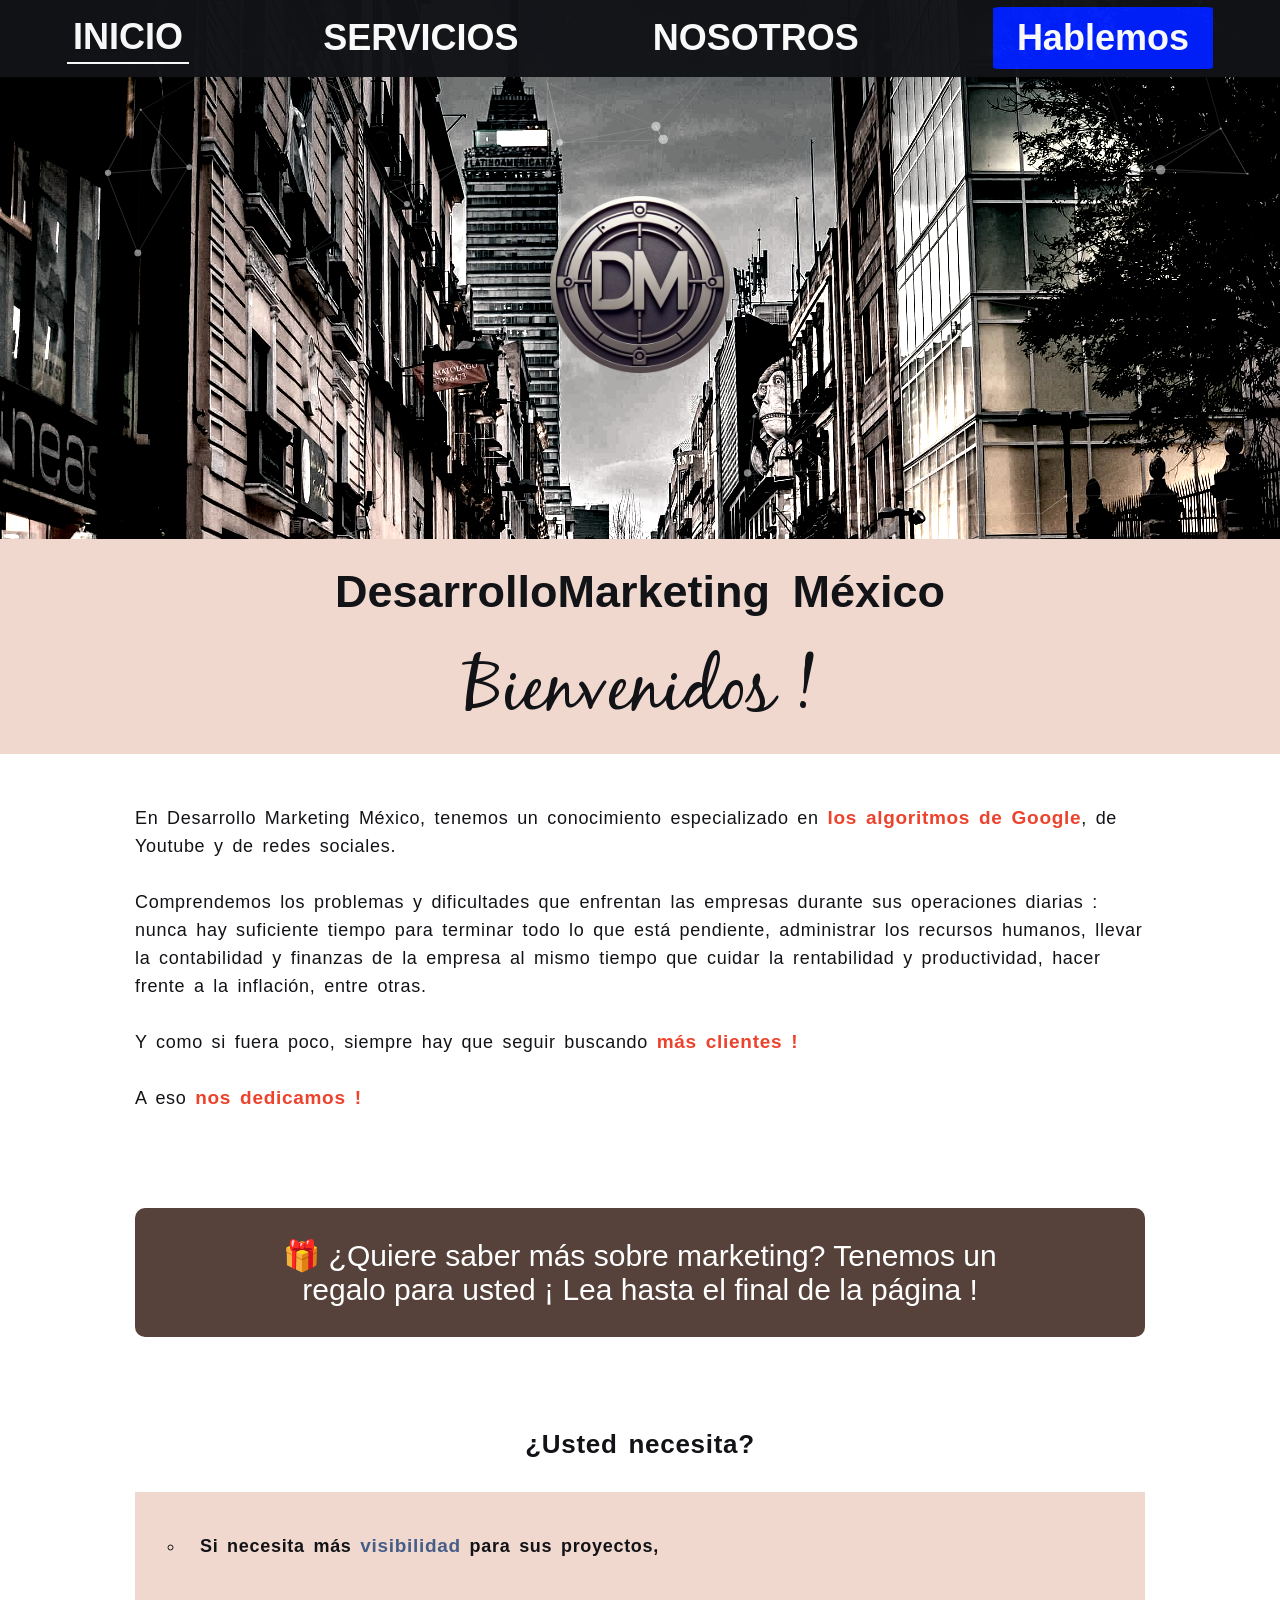
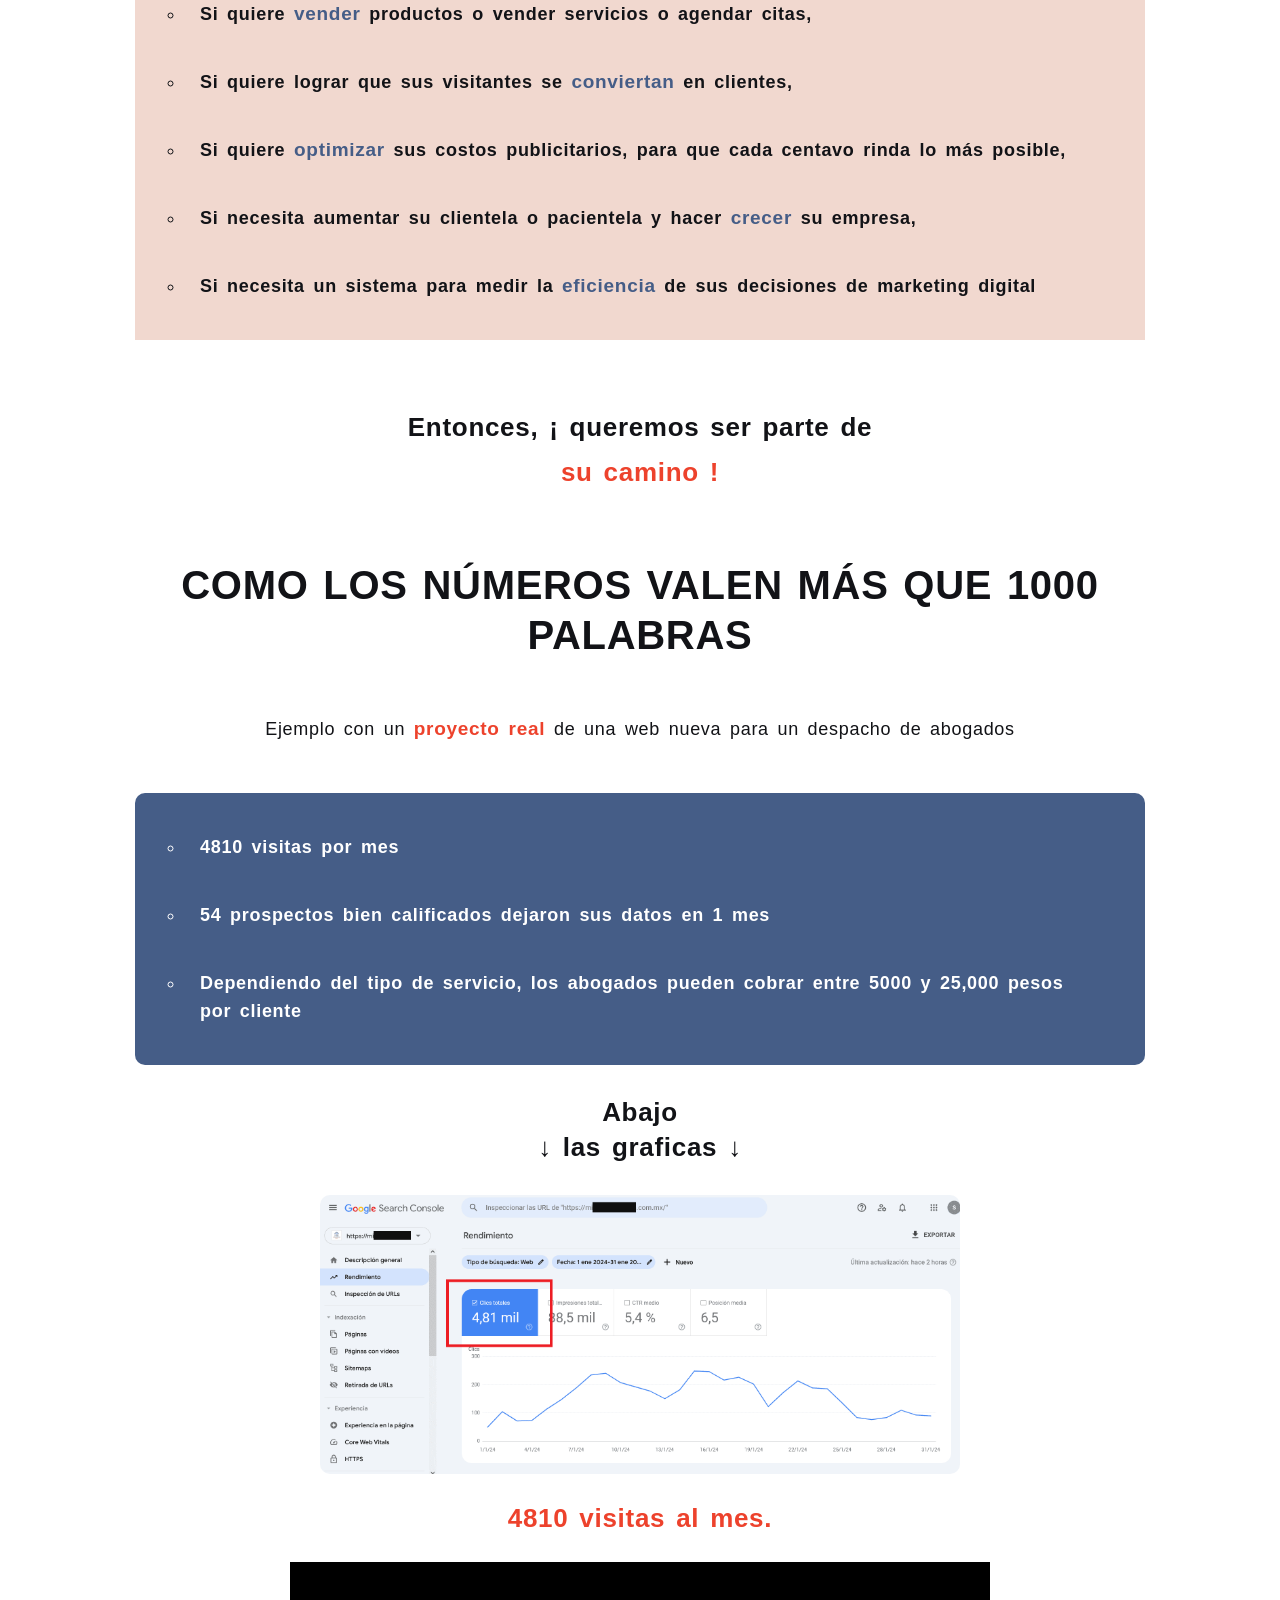
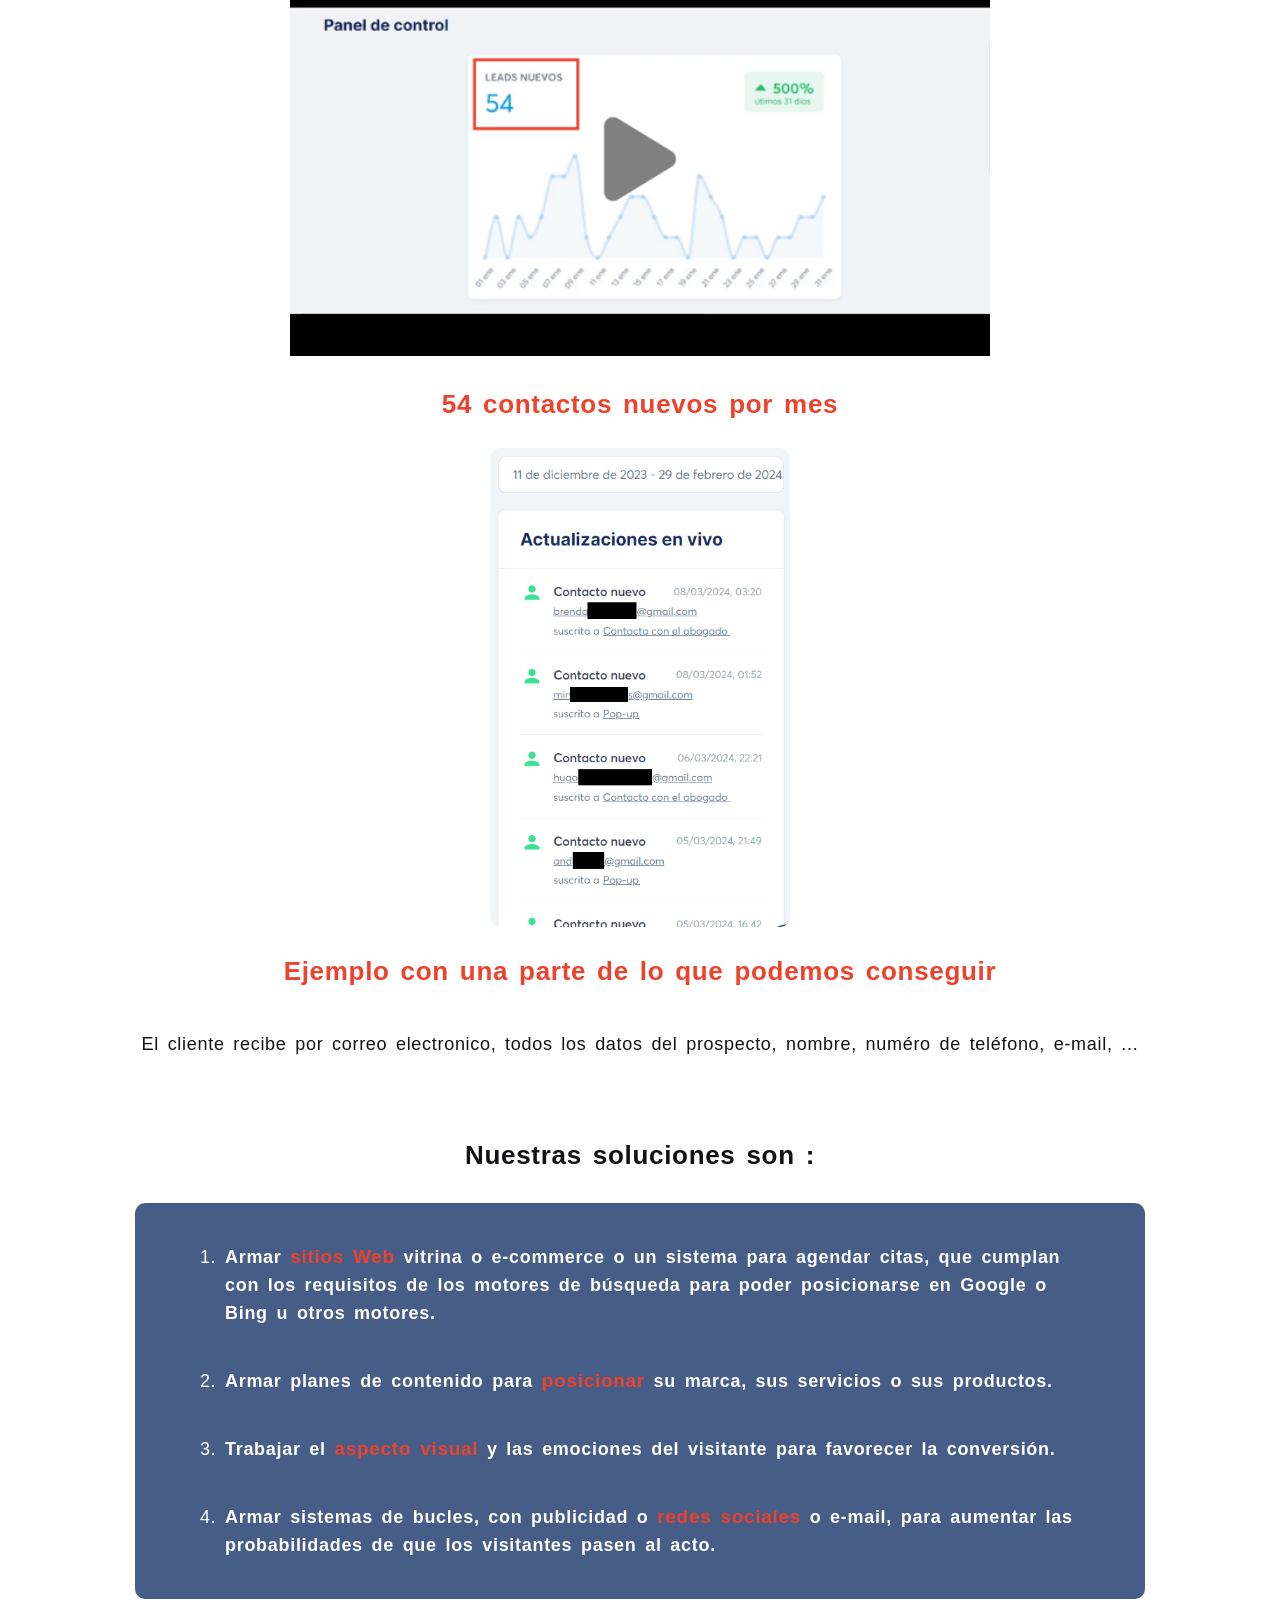
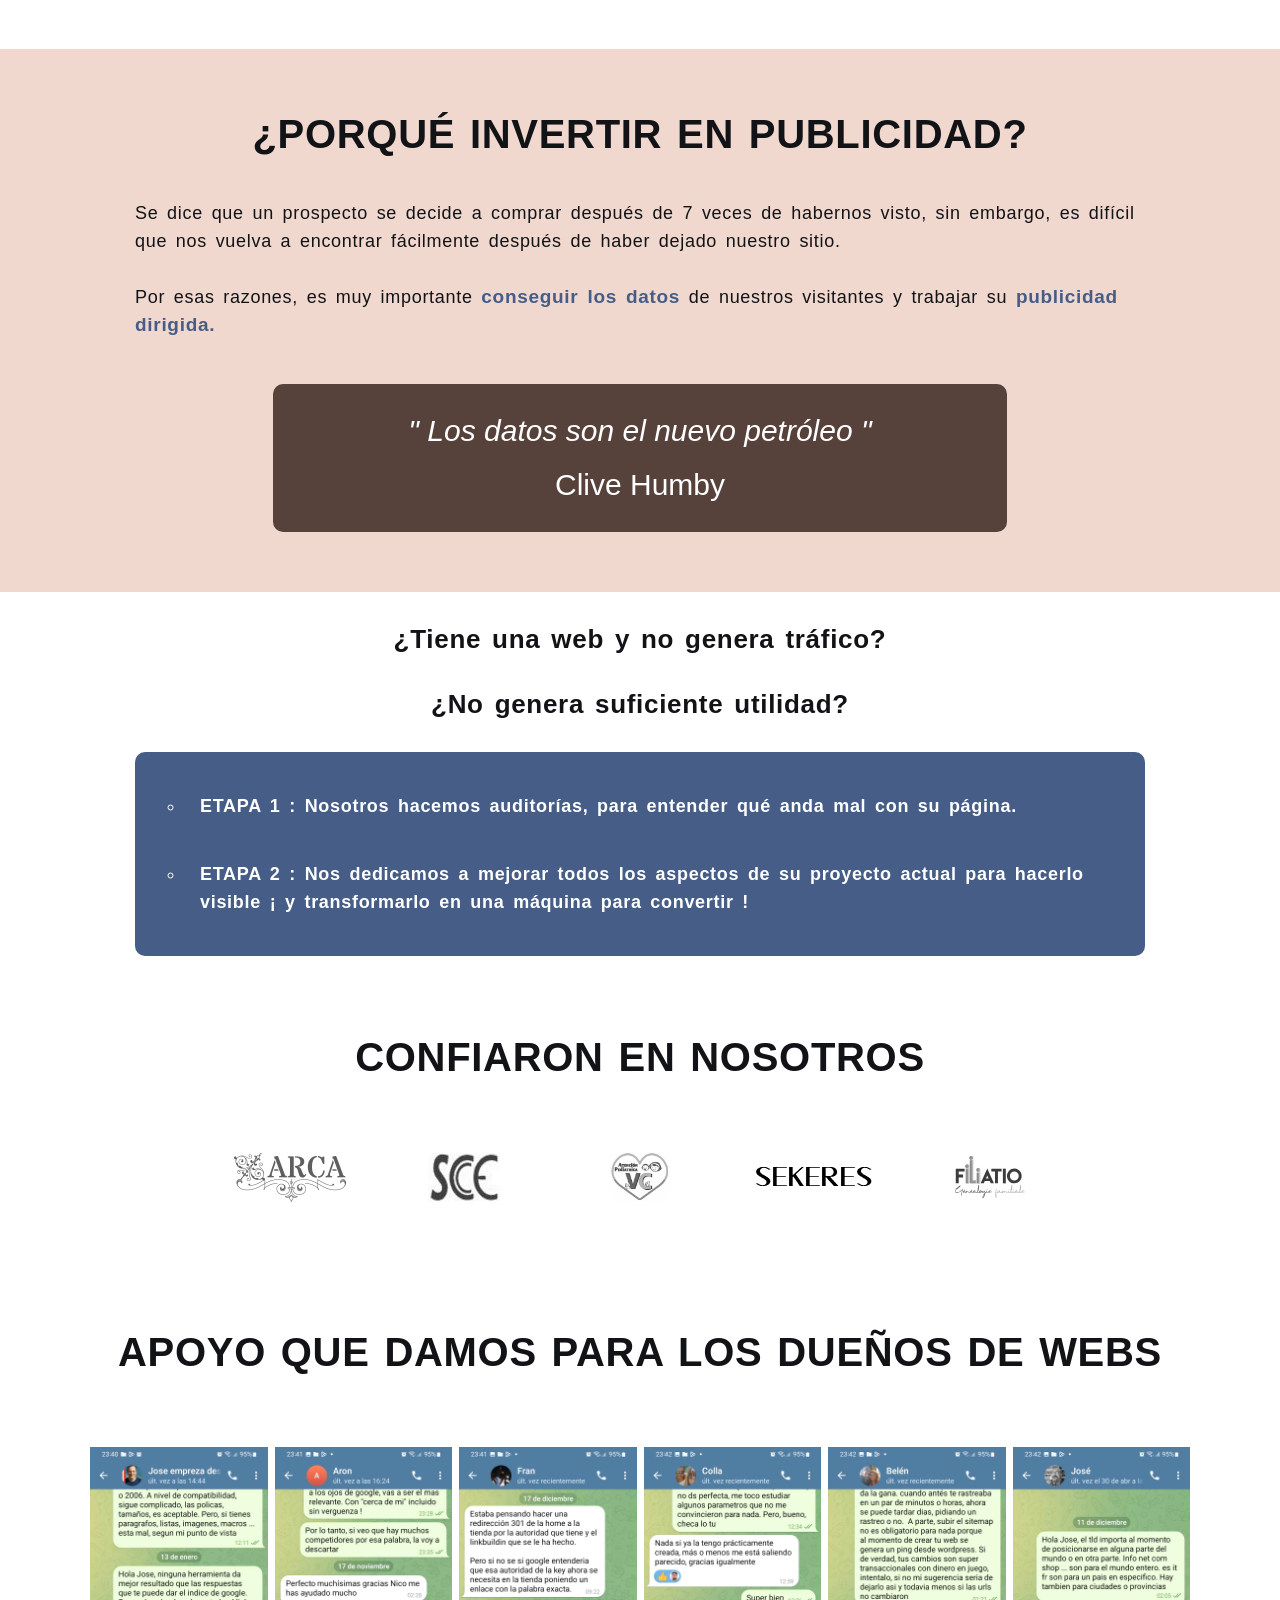
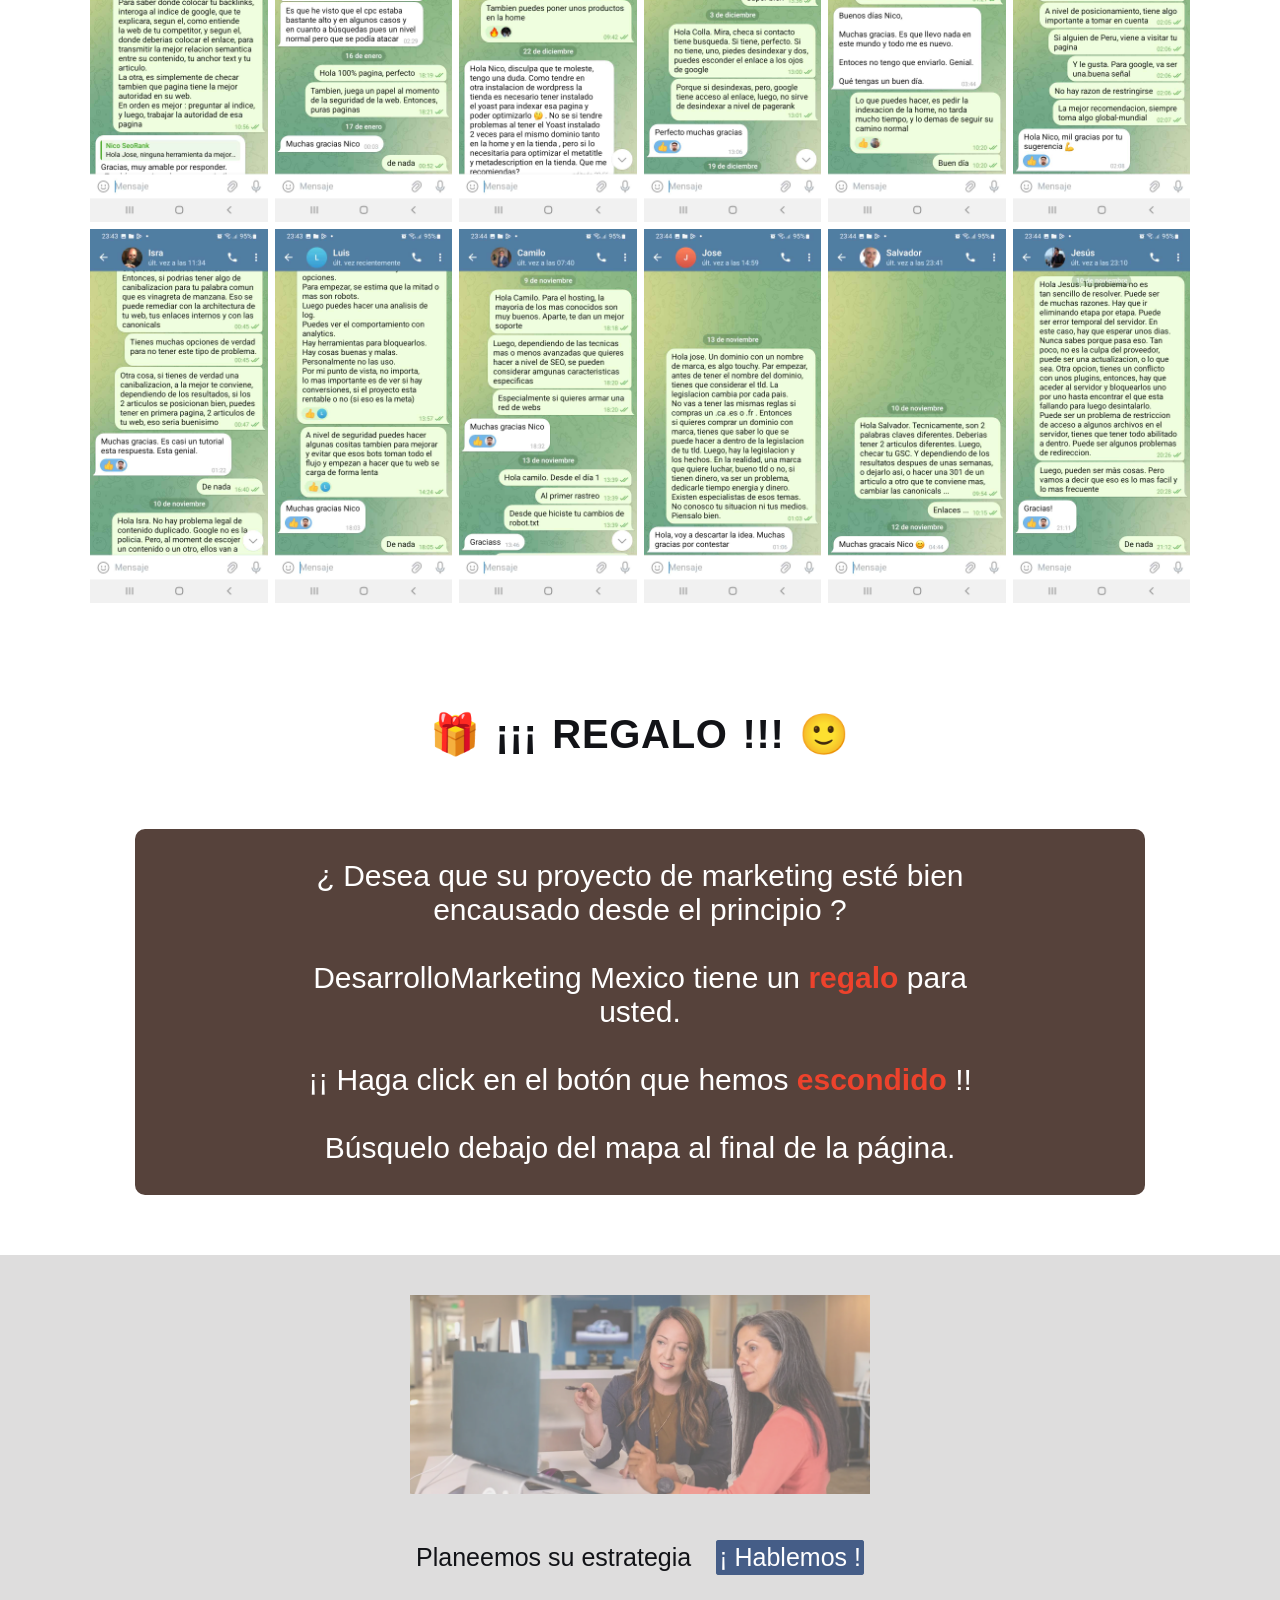
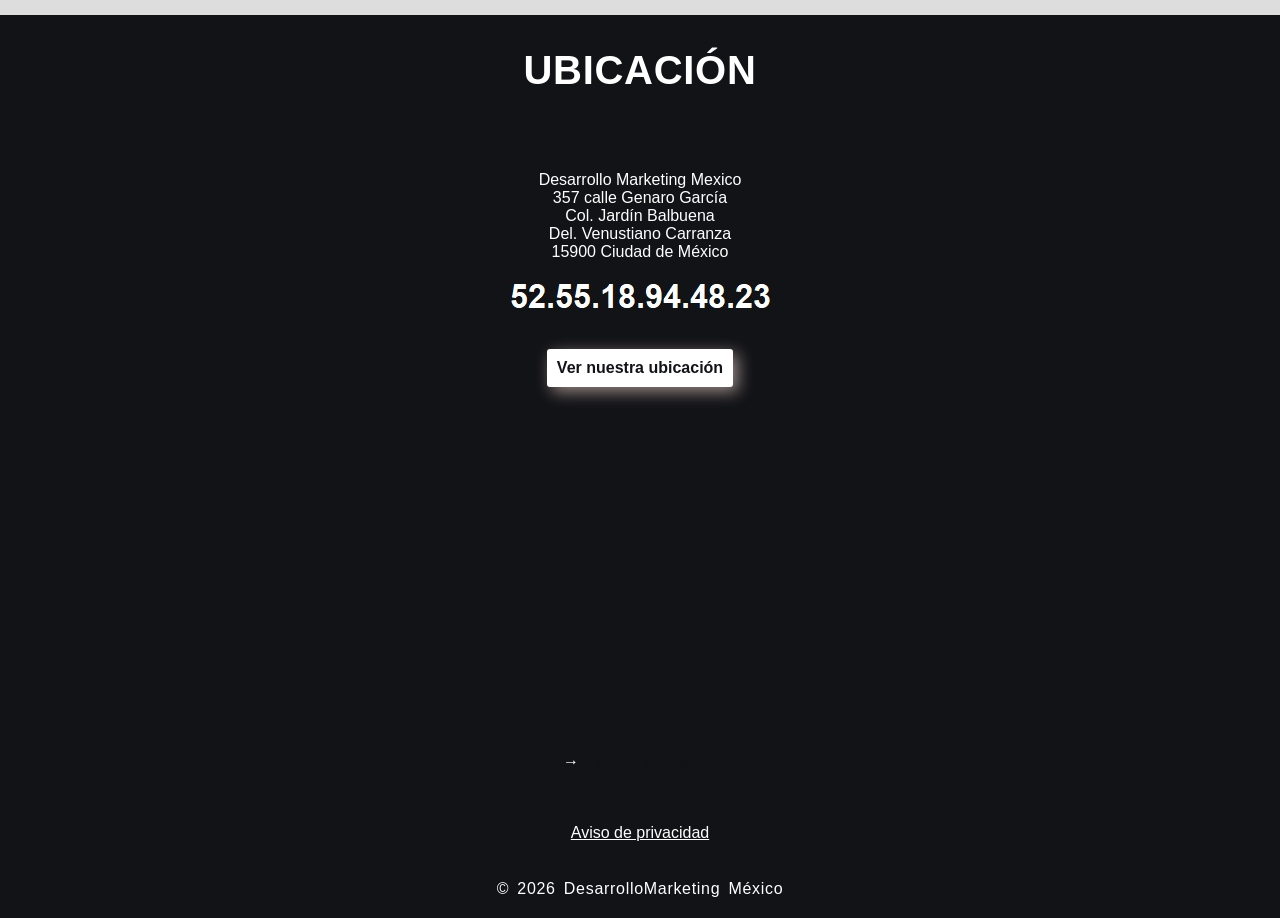
<file: index.html>
<!DOCTYPE html>
<html lang="es">
    <head>
        <meta charset="UTF-8">
        <meta name="viewport" content="width=device-width, initial-scale=1.0">
        <link rel="stylesheet" href="style.css">
        <link rel="canonical" href="https://desarrollomarketing-mexico.com">
        <script src="video.js"></script>
        <link rel="icon" type="ico" href="/img/favicon.ico">
        <meta name="description" content="Más visibilidad &rarr; Más ventas = DesarrolloMarketing México. Agencia especializada en web, conversión y posicionamiento Google"/>
        <title>▷ DesarrolloMarketing México</title>
    </head>
    <header>
        <div class="container-image-header">
            <img class="image-header" src="img/Webp.net-resizeimage.jpg" alt="">
            <div id="particles-js"></div>
            <script src="particles.js"></script>
            <script src="app.js"></script>
            <img src="img/g10.webp" class="logo" alt="logo" width="175" height="175">
        </div>
    </header>
    <body>
        <nav class="nav">
            <a class="selected" href="https://desarrollomarketing-mexico.com/" title="Inicio">INICIO</a>
            <a href="https://desarrollomarketing-mexico.com/#servicios" title="Servicios">SERVICIOS</a>
            <a href="equipo.html" title="Equipo">NOSOTROS</a>
            <a href="contacto.html" title="Hablemos" class="Hablemos">Hablemos</a>
        </nav>
        <div class="title">
            <h1>DesarrolloMarketing&ensp;México</h1>
            <div class="afterh1">
                Bienvenidos !
            </div>
        </div>

        <p class="introduction">
            En Desarrollo Marketing México, tenemos un conocimiento especializado en <strong class="red">los algoritmos de Google</strong>, de Youtube y de redes sociales. <br><br>

            Comprendemos los problemas y dificultades que enfrentan las empresas durante sus operaciones diarias : nunca hay suficiente tiempo para terminar todo lo que está pendiente, administrar los recursos humanos, llevar la contabilidad y finanzas de la empresa al mismo tiempo que cuidar la rentabilidad y productividad, hacer frente a la inflación, entre otras.<br><br>

            Y como si fuera poco, siempre hay que seguir buscando <strong class="red">más clientes !</strong><br><br>

            A eso <strong class="red">nos dedicamos !</strong> <br><br>
            <br>
        </p>
        <div class="div-center">
            <div class="citation">
                <div>
                    &#127873;  ¿Quiere saber más sobre marketing? Tenemos un regalo para usted ¡ Lea hasta el final de la página !
                </div>
            </div>
        </div>
        <div class="white-background-paraf-center-26">
            ¿Usted necesita?
        </div>
        <div class="div-center">
            <ul class="list-rose">
                <li><strong>Si necesita más <strong class="strong-list-wish">visibilidad</strong> para sus proyectos,</strong></li>
                <li><strong>Si quiere <strong class="strong-list-wish">vender</strong> productos o vender servicios o agendar citas,</strong></li>
                <li><strong>Si quiere lograr que sus visitantes se <strong class="strong-list-wish">conviertan</strong> en clientes,</strong></li>
                <li><strong>Si quiere <strong class="strong-list-wish">optimizar</strong> sus costos publicitarios, para que cada centavo rinda lo más posible,</strong></li>
                <li><strong>Si necesita aumentar su clientela o pacientela y hacer <strong class="strong-list-wish">crecer</strong> su empresa,</strong></li>
                <li><strong>Si necesita un sistema para medir la <strong class="strong-list-wish">eficiencia</strong> de sus decisiones de marketing digital</strong></li>
            </ul>
        </div>
        <div class="white-background-paraf-center-26">
            <div class="Entonces">
                Entonces, ¡ queremos ser parte de
            </div>
            <div>
                <strong class="red-center-su-camino">su camino !</strong>
            </div>
        </div>
        <div class="div-center">
        <h2>Como los números valen más que 1000 palabras</h2>
        </div>
        <div class="div-center">
            <div class="fondo-blanco">
            Ejemplo con un <strong class="red">proyecto real</strong> de una web nueva para un despacho de abogados
            </div>
        </div>
        <div class="div-center">
            <ul class="list-gris">
                <li><strong>4810 visitas por mes</strong></li>
                <li><strong>54 prospectos bien calificados dejaron sus datos en 1 mes</strong></li>
                <li><strong>Dependiendo del tipo de servicio, los abogados pueden cobrar entre 5000 y 25,000 pesos por cliente</strong></li>
            </ul>
        </div>
        <div class="white-background-paraf-center-26">
            <div>
                Abajo
            </div>
            <div>
                &darr; las graficas &darr;
            </div>
        </div>
        <div class="div-center">
            <img loading="lazy" class="img-traffic" src="img/imagen-trafico-mensual.png" width="1030px" height="450px" alt="">
        </div>
        <div class="div-center">
             <strong class="red-descripcion">4810 visitas al mes.</strong>
        </div>
        <!-- <div class="div-center">
            <div class="video3">
                <video preload="none" loop autoplay muted controls src="img/54-leads-por-mes.mp4" width="100%" frameborder="0" allow="allowfullscreen"></video>
                <video preload="none" loop autoplay muted controls width="100%" frameborder="0" allow="allowfullscreen">
                    <source src="img/54-leads-por-mes.mp4" type="video/mp4">
                    <source src="img/54-leads-por-mes(1).ogg" type="video/ogg">
                </video>
            </div>
        </div> -->
        <div class="div-center">
            <div class="video-container">
                <img loading="lazy" class="thumbnail" src="img/chemin-vers-votre-image-miniature.png" alt="Miniatura de la video" onclick="playVideo()">
                <video class="video" preload="none" loop muted controls>
                    <source src="img/54-leads-por-mes.mp4" type="video/mp4">
                    <source src="img/54-leads-por-mes(1).ogg" type="video/ogg">
                </video>
            </div>
        </div>
        <div class="div-center">
            <strong class="red-descripcion">54 contactos nuevos por mes</strong>
       </div>
        <div class="div-center">
            <img loading="lazy" class="img-leads" src="img/imagen-leads.png" width="300"  height="500" alt="">
        </div>
        <div class="div-center">
            <strong class="red-descripcion">Ejemplo con una parte de lo que podemos conseguir</strong>
        </div>
        <div class="div-center">
            <div class="fondo-blanco">
                El cliente recibe por correo electronico, todos los datos del prospecto, nombre, numéro de teléfono, e-mail, ...
            </div>
        </div>
        <span id="servicios"></span> <!--span pour le #servicios du menu-->
        <div class="white-background-paraf-center-26">
            Nuestras soluciones son :
        </div>
        <div class="div-center">
            <ul class="list-azul">
                <ol>
                    <li><strong>Armar <strong class="red2">sitios Web</strong> vitrina o e-commerce o un sistema para agendar citas, que cumplan con los requisitos de los motores de búsqueda para poder posicionarse en Google o Bing u otros motores.</strong></li>
                    <li><strong>Armar planes de contenido para <strong class="red2">posicionar</strong> su marca, sus servicios o sus productos.</strong></li>
                    <li><strong>Trabajar el <strong class="red2">aspecto visual</strong> y las emociones del visitante para favorecer la conversión.</strong></li>
                    <li><strong>Armar sistemas de bucles, con publicidad o <strong class="red2">redes sociales</strong> o e-mail, para aumentar las probabilidades de que los visitantes pasen al acto.</strong></li>
                </ol>
            </ul>
        </div>
        <article>
            <h2>¿Porqué invertir en publicidad?</h2>
            <div class="fondo-beige">
                Se dice que un prospecto se decide a comprar después de 7 veces de habernos visto, sin embargo, es difícil que nos vuelva a encontrar fácilmente después de haber dejado nuestro sitio. <br>
                <br>
                Por esas razones, es muy importante <strong class="strong-list-wish">conseguir los datos</strong> de nuestros visitantes y trabajar su <strong class="strong-list-wish">publicidad dirigida.</strong>
            </div>
            <div class="div-center">
                <div class="citation">
                    <div>
                    <i>" Los datos son el nuevo petróleo " </i><br>
                    </div>
                    <div class="clive">
                    Clive Humby
                    </div>
                </div>
            </div>
        </article>
        <div class="white-background-paraf-center-26">
            ¿Tiene una web y no genera tráfico?
        </div>
        <div class="white-background-paraf-center-26">
            ¿No genera suficiente utilidad?
        </div>
        <div class="div-center">
            <ul class="list-gris">
                <li><strong>ETAPA 1 : Nosotros hacemos auditorías, para entender qué anda mal con su página.</strong></li>
                <li><strong>ETAPA 2 : Nos dedicamos a mejorar todos los aspectos de su proyecto actual para hacerlo visible ¡ y transformarlo en una máquina para convertir !</strong></li>
            </ul>
        </div>
        <br><br>
        <div class="div-center">
            <H2>CONFIARON EN NOSOTROS</h2>
        </div>
        <div class="div-center">
            <div class="grid-emprezas">
                <img loading="lazy" src="img/18486014_288471824943968_8536435804464141792_n.png" alt="" width="" height="">
                <img loading="lazy" src="img/contador_mexico_df.jpg" alt="" width="" height="">
                <img loading="lazy" src="img/logo_VCBCO.jpg" alt="" width="60px" height="49px">
                <img loading="lazy" src="img/sekeres.png" alt="">
                <img loading="lazy" src="img/logo_filiatio.svg" alt="" width="70px" height="42px">
            </div>
        </div>
        <br>
        <br>
        <br>
        <div class="div-center">
            <h2>APOYO QUE DAMOS PARA LOS DUEÑOS DE WEBS</h2>
        </div>
        <div class="div-center">
            <div class="grid-soporte">
                    <img loading="lazy" src="img/Screenshot_20240505-223943_Telegram.jpg" width="200" height="267" alt="">
                    <img loading="lazy" src="img/Screenshot_20240505-224021_Telegram.jpg" width="200" height="267" alt="">
                    <img loading="lazy" src="img/Screenshot_20240505-224113_Telegram.jpg" width="200" height="267" alt="">
                    <img loading="lazy" src="img/Screenshot_20240505-224228_Telegram.jpg" width="200" height="267" alt="">
                    <img loading="lazy" src="img/Screenshot_20240505-224323_Telegram.jpg" width="200" height="267" alt="">
                    <img loading="lazy" src="img/Screenshot_20240505-224335_Telegram.jpg" width="200" height="267" alt="">
                    <img loading="lazy" src="img/Screenshot_20240505-224409_Telegram.jpg" width="200" height="267" alt="">
                    <img loading="lazy" src="img/Screenshot_20240505-224602_Telegram.jpg" width="200" height="267" alt="">
                    <img loading="lazy" src="img/Screenshot_20240505-224647_Telegram.jpg" width="200" height="267" alt="">
                    <img loading="lazy" src="img/Screenshot_20240505-224733_Telegram.jpg" width="200" height="267" alt="">
                    <img loading="lazy" src="img/Screenshot_20240505-224748_Telegram.jpg" width="200" height="267" alt="">
                    <img loading="lazy" src="img/Screenshot_20240505-224818_Telegram.jpg" width="200" height="267" alt="">
            </div>
        </div>
        <br><br>
        <div class="div-center">
            <h2>&#127873; ¡¡¡ REGALO !!! &#128578 </h2>
        </div>
        <div class="div-center">
            <div class="citation">
                <div>
                    ¿ Desea que su proyecto de marketing esté bien encausado desde el principio ?<br><br>
                    DesarrolloMarketing Mexico tiene un <span class="red3">regalo</span> para usted.<br><br>
                   ¡¡ Haga click en el botón que hemos <span class="red3">escondido</span> !!<br><br>
                    Búsquelo debajo del mapa al final de la página.
                </div>
            </div>
        </div>
        <div class="back-gris">
            <div class="div-center">
                <div class="div-center-hablemos">
                     <img loading="lazy" src="img/Hablemos-1.webp" alt="" width="460px" height="200px" >
                </div>
            </div>
            <div class="div-center">
                <div class="last-line">
                    <div>
                        Planeemos su estrategia
                    </div>
                    &ensp;&ensp;
                    <a href="contacto.html" class="miseenforme2 button2">¡ Hablemos !</a>
                </div>
            </div>
        </div>
        <div class="black">
            <h2>UBICACIÓN</h2>
            <br><br>
            <div>
                <div class="div-center">
                Desarrollo Marketing Mexico <br>
                357 calle Genaro García <br>
                Col. Jardín Balbuena <br>
                Del. Venustiano Carranza <br>
                15900 Ciudad de México <br>
                </div>
            </div>
            <br>
            <div class="div-center">
                <br>
                <img src="img/numero de telefono.jpg" width="269px" height="34px" alt="">
                <br>
            </div>
            <br><br>
            <div class="div-center">
                <a class="ubicacion-button" href="https://maps.app.goo.gl/Tak68ao7Sskgyi1r8" target="_blank">Ver nuestra ubicación</a>
            </div>
            <br>
            <br>
            <div class="div-center">
                <iframe title="sitio" class="maps" src="https://www.google.com/maps/embed?pb=!1m18!1m12!1m3!1d288.3803858585844!2d-99.10152084017045!3d19.410805904544183!2m3!1f0!2f0!3f0!3m2!1i1024!2i768!4f13.1!3m3!1m2!1s0x85d1fe9ffd0229ab%3A0xe4039c326e3f2742!2sC.%20Genaro%20Garc%C3%ADa%20357%2C%20Jard%C3%ADn%20Balbuena%2C%20Venustiano%20Carranza%2C%2015900%20Ciudad%20de%20M%C3%A9xico%2C%20CDMX!5e0!3m2!1sfr!2smx!4v1717912991813!5m2!1sfr!2smx" width="50%" style="border:0;" allowfullscreen="" loading="lazy" referrerpolicy="no-referrer-when-downgrade"></iframe>
            </div>
            <div class="div-center">
                <span class="fleche-button">→</span><a href="regalo.html" class="mi-bb">botón secreto</a>
            </div>
            <br><br>
            <div>
                <a href="aviso-de-privacidad.html" class="enlace-black">Aviso de privacidad</a>
            </div>
            <br>
        </div>
        <footer>
            <span>
            © 
            <span id="currentYear"></span>
            <script>
            document.addEventListener('DOMContentLoaded', function() {
            var currentYear = new Date().getFullYear();
            document.getElementById('currentYear').textContent = currentYear;
            });
            </script>
            DesarrolloMarketing México
            </span>
        </footer>
    </body>
</html>
</file>
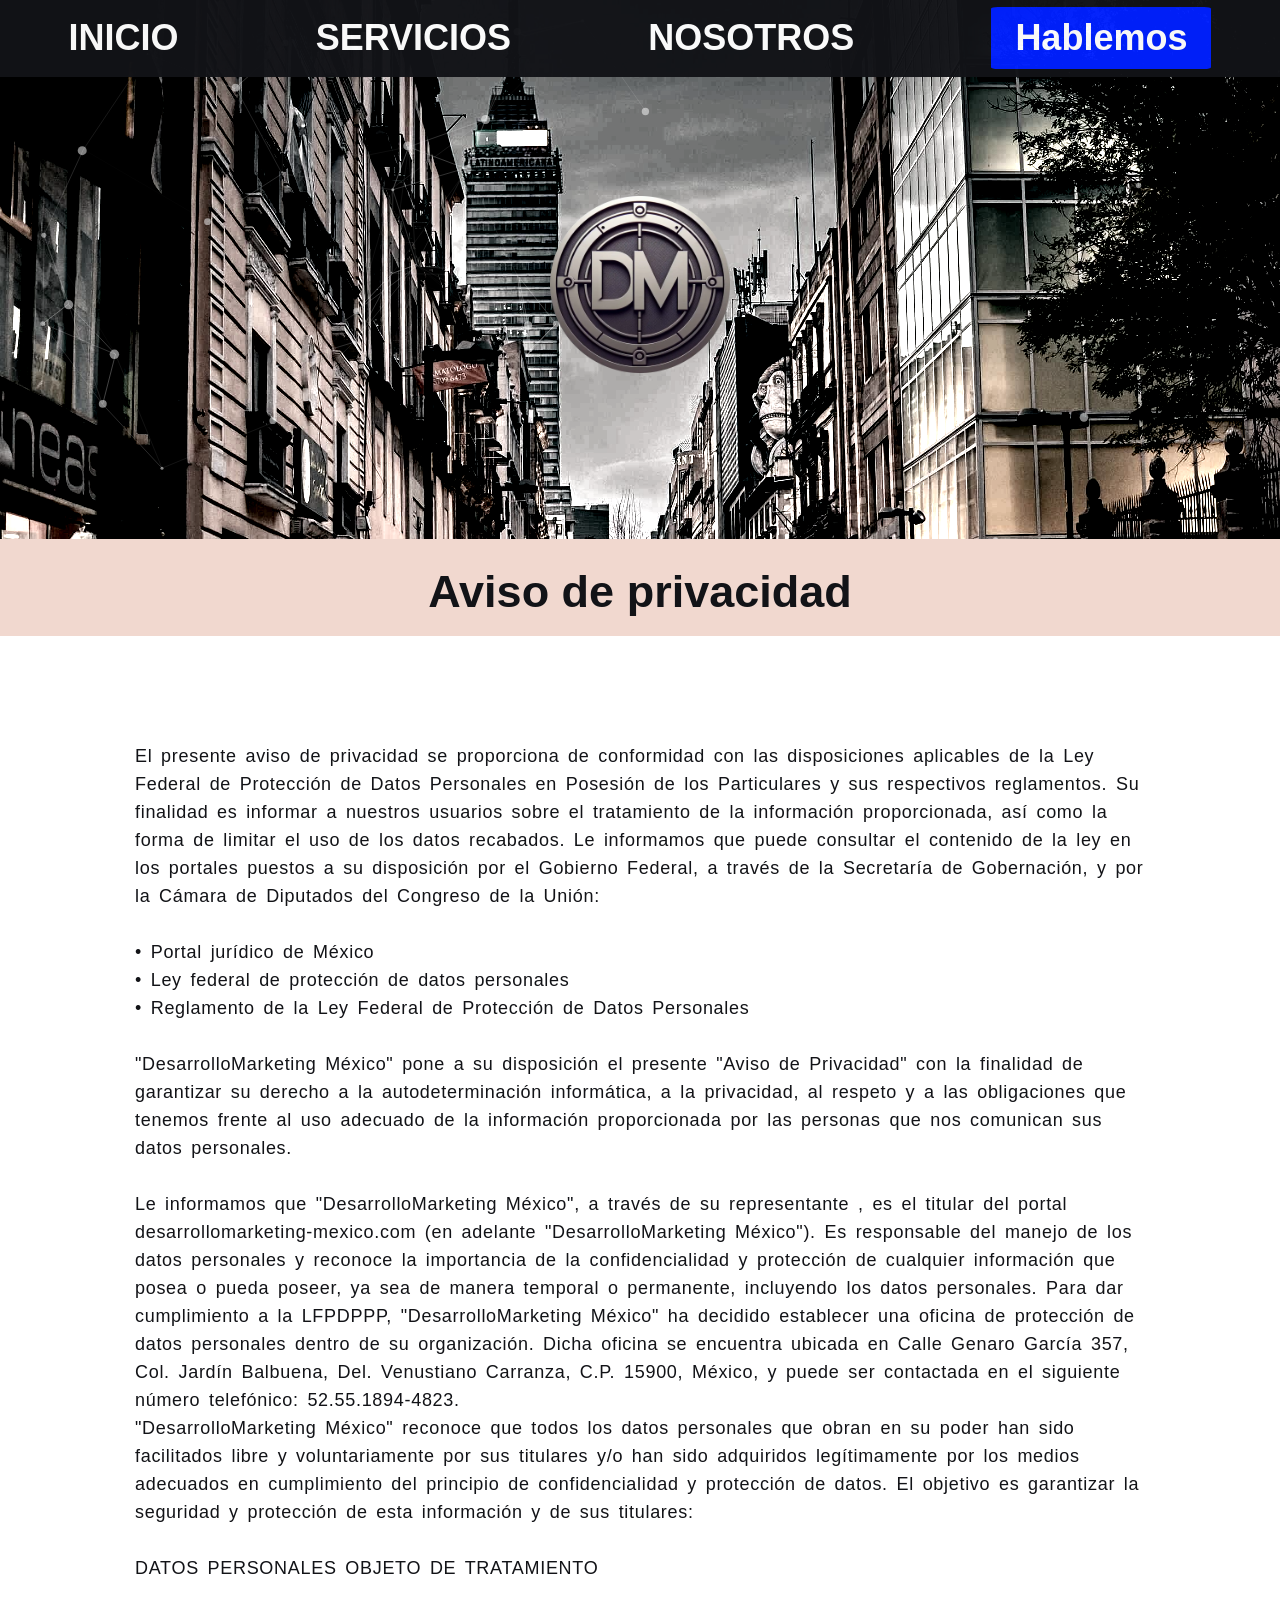
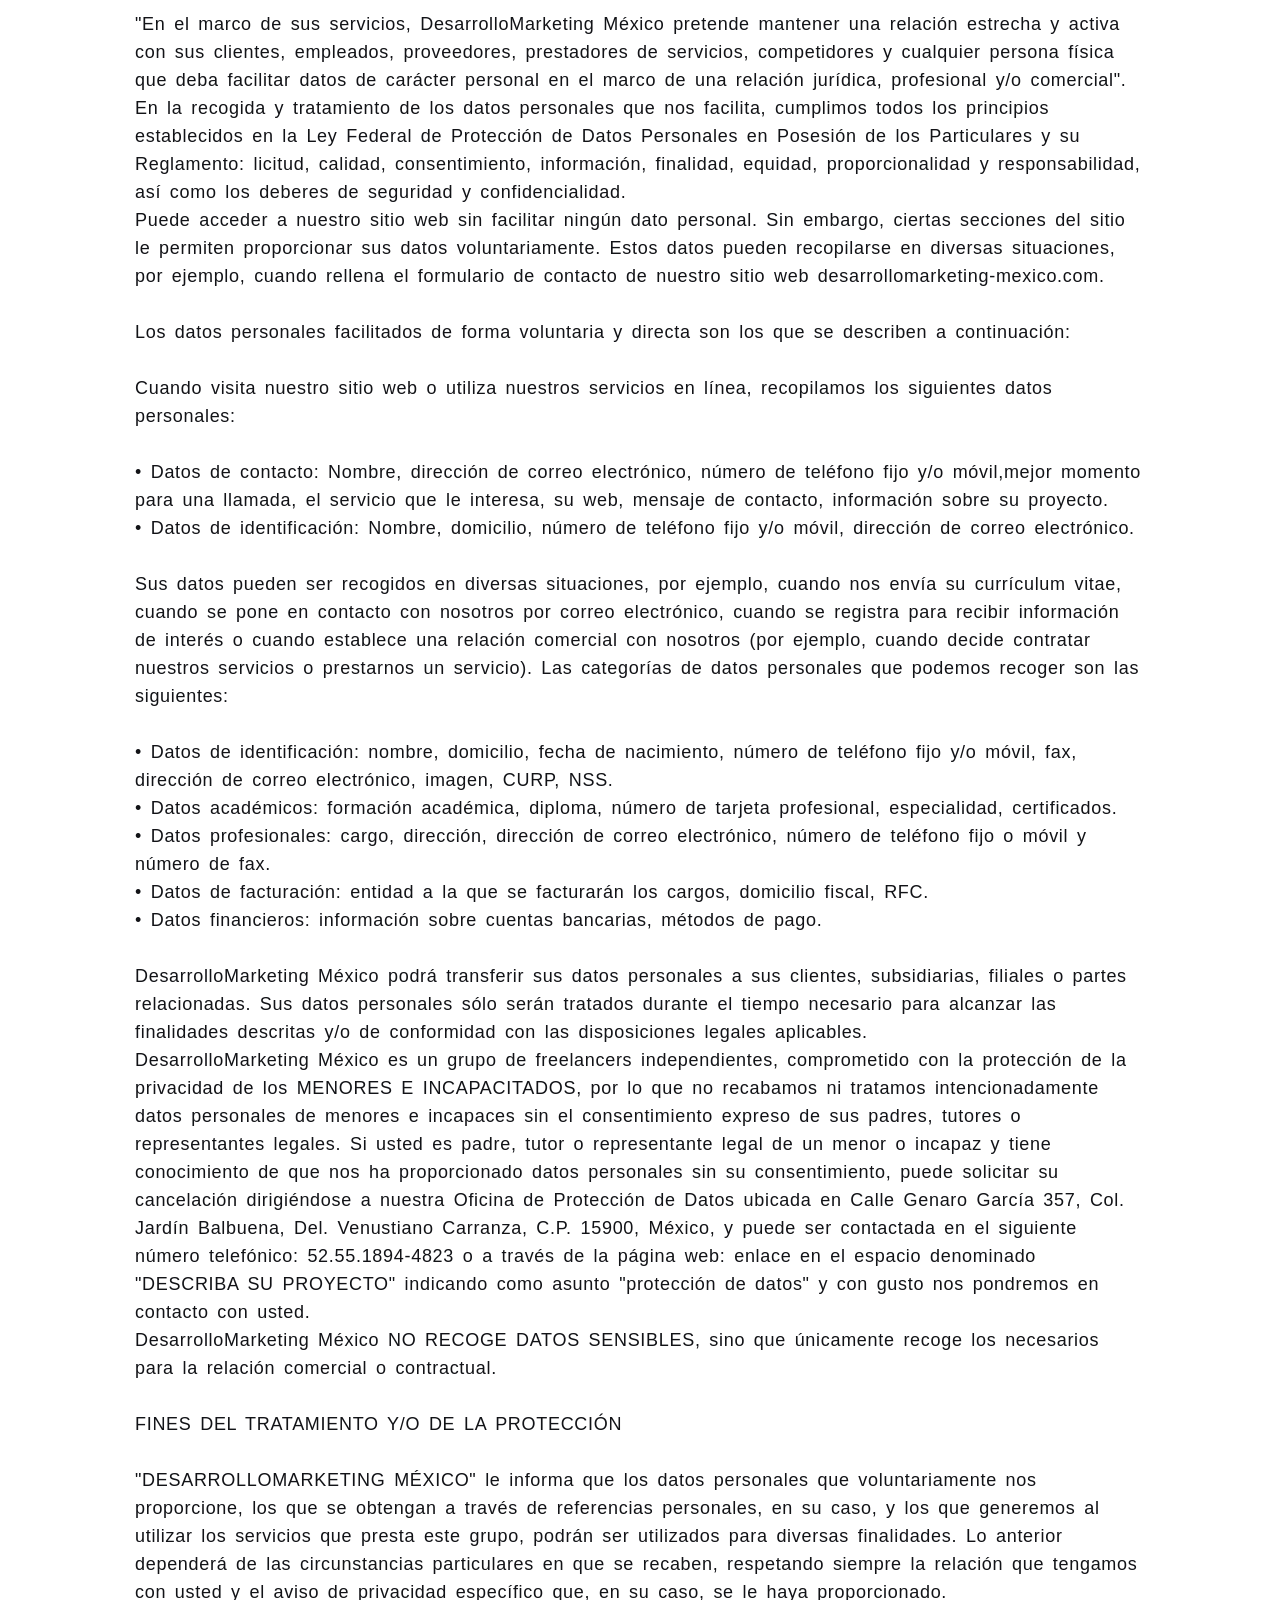
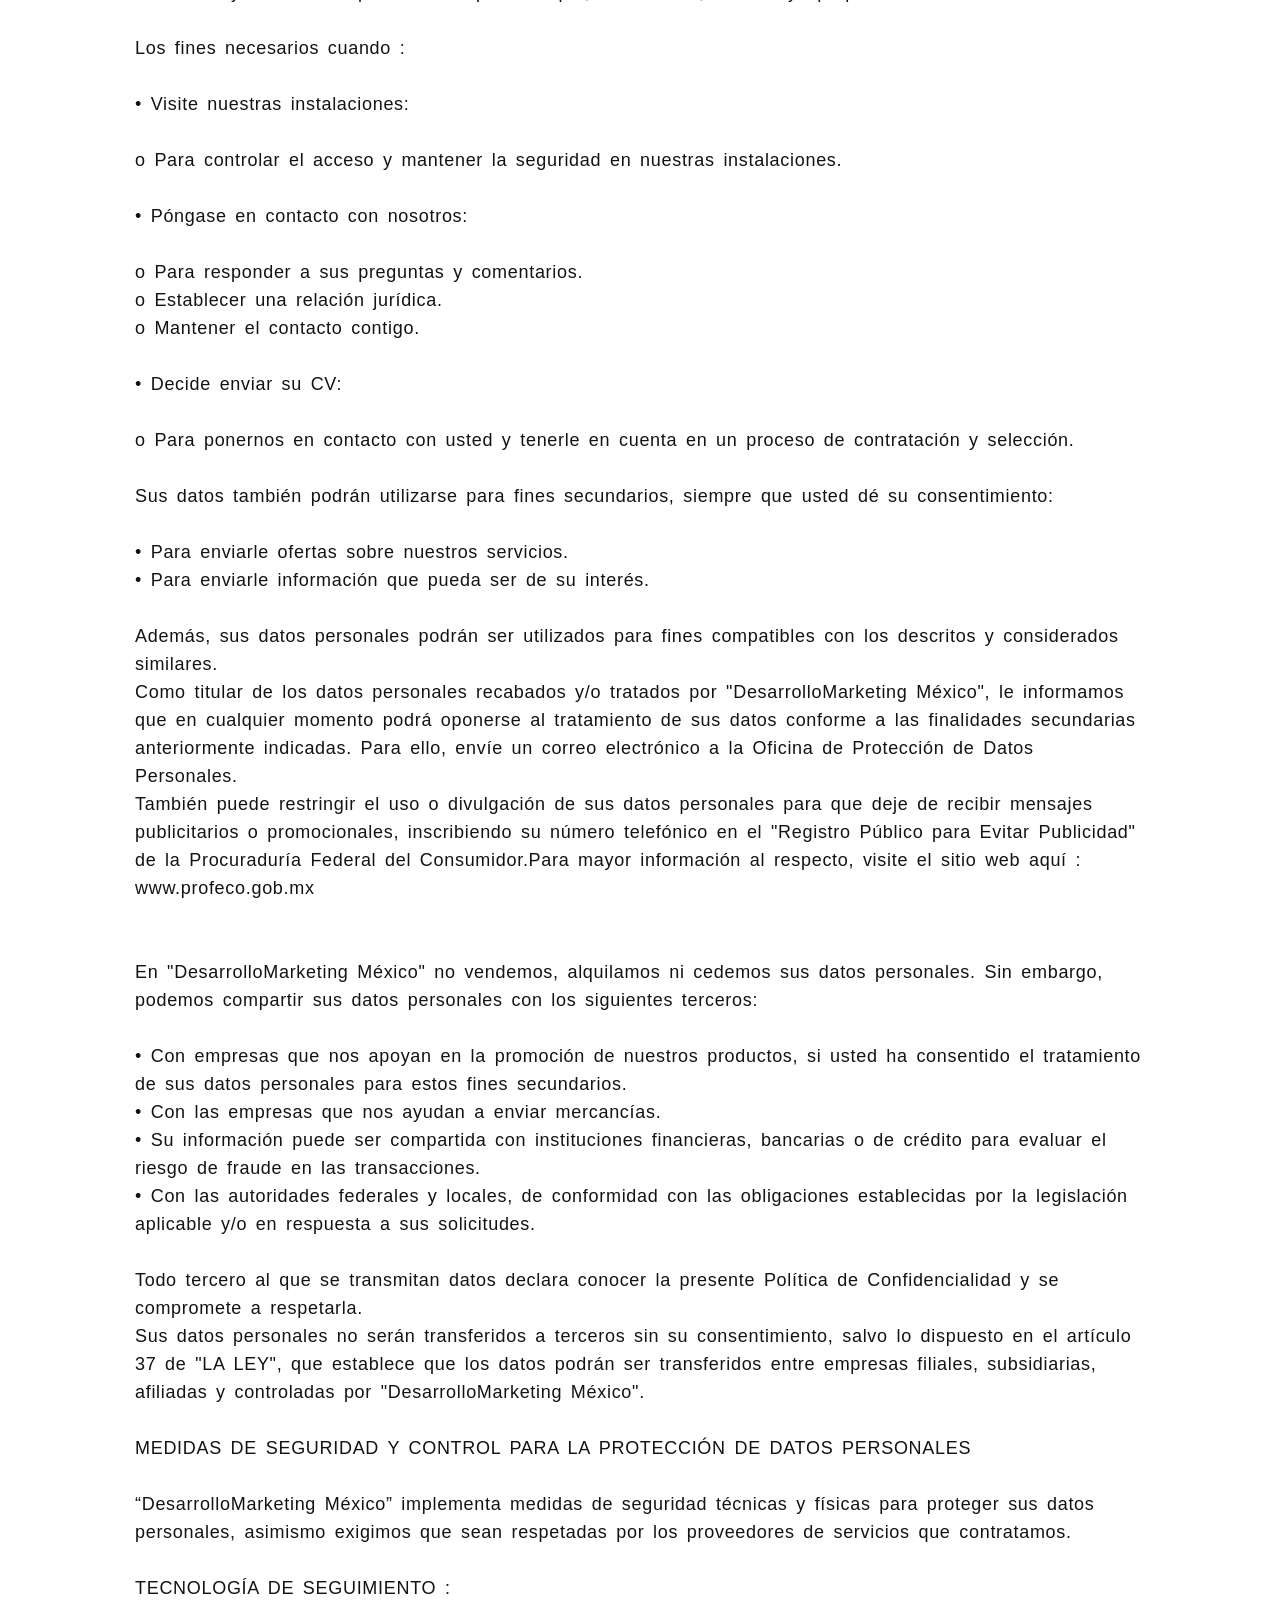
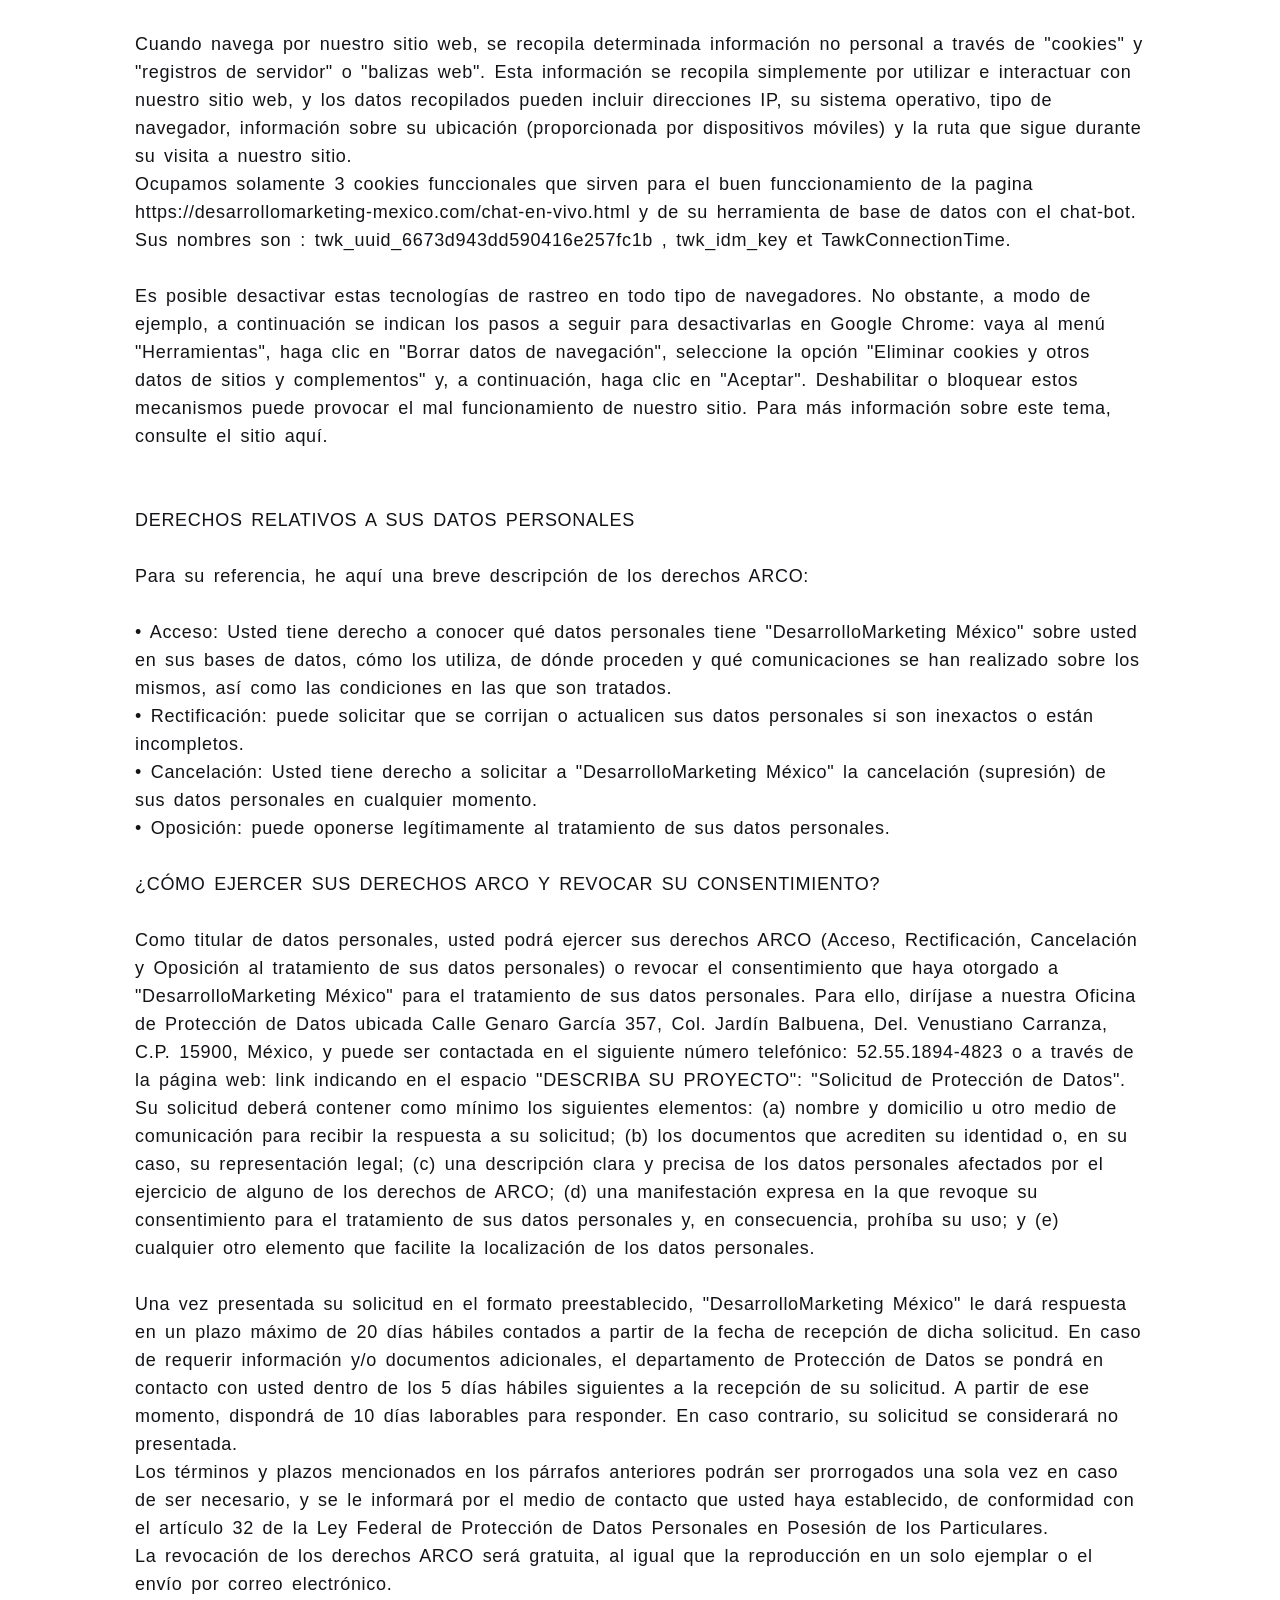
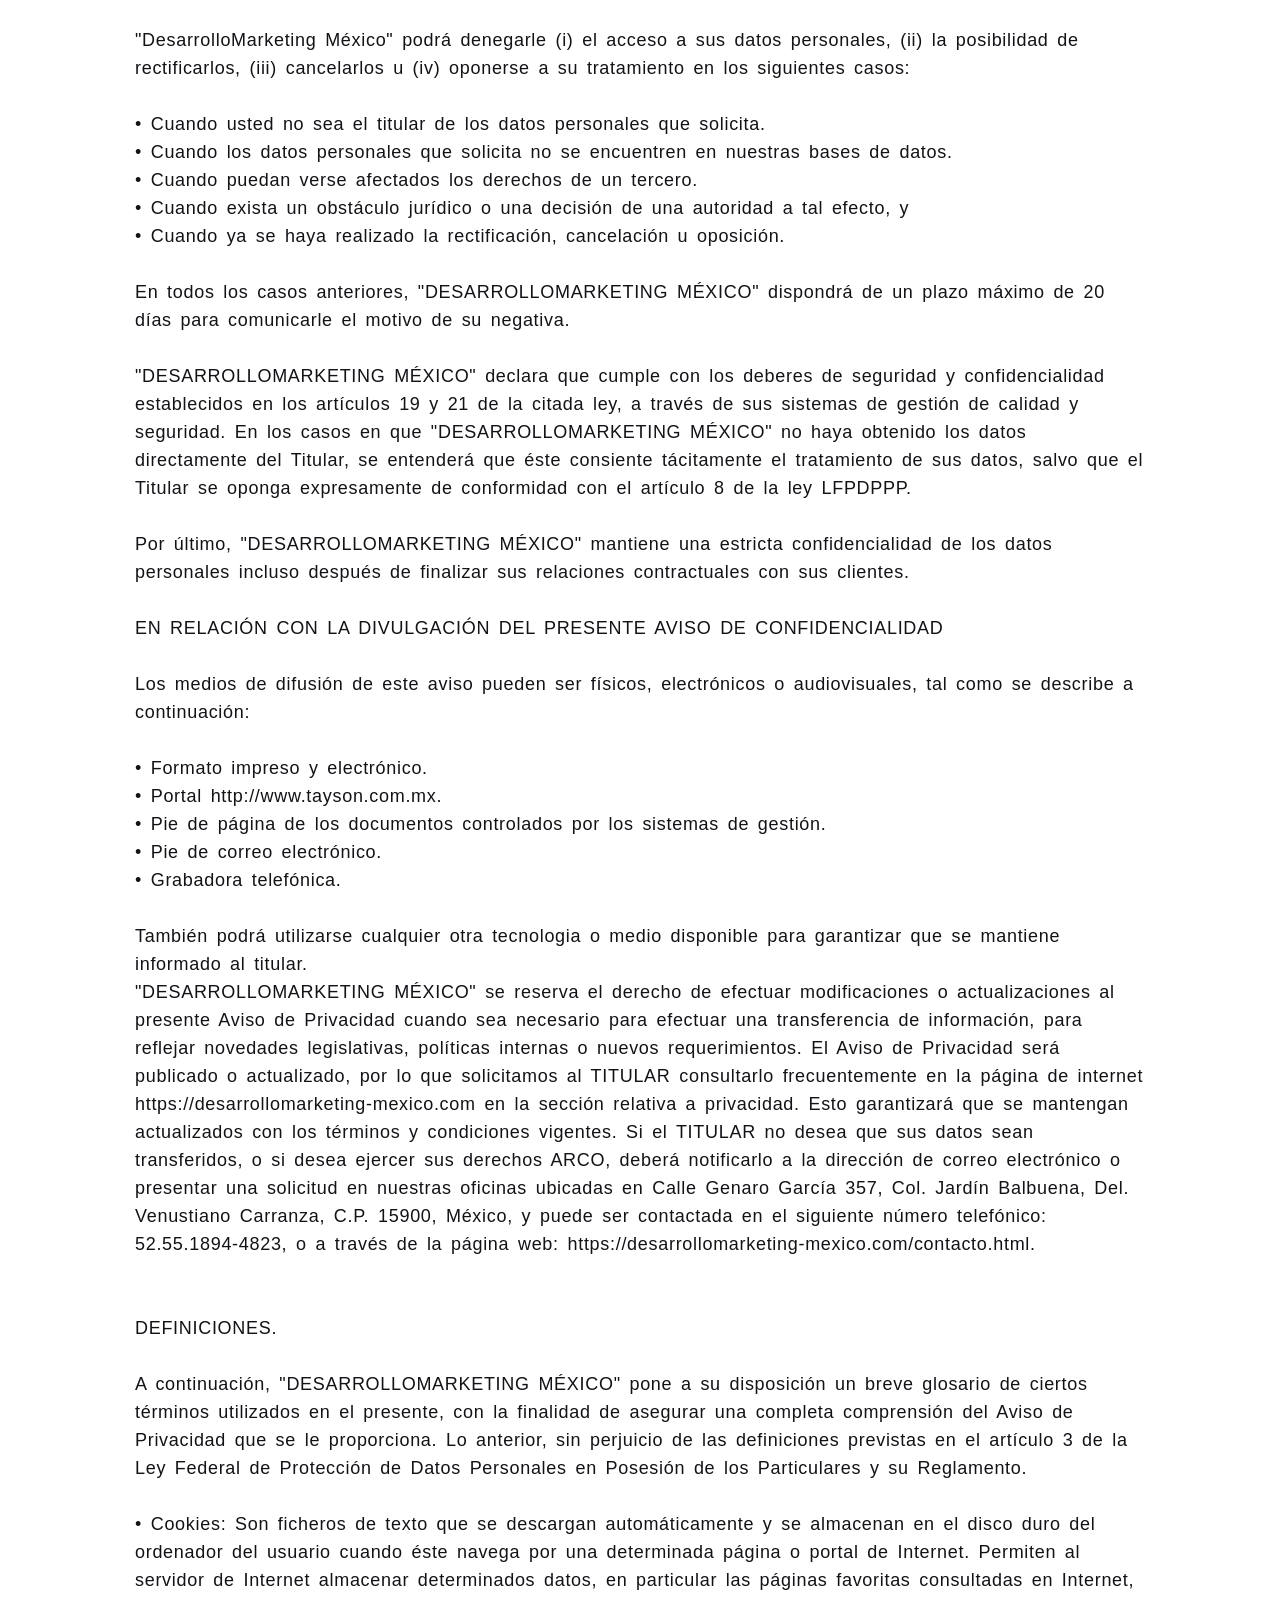
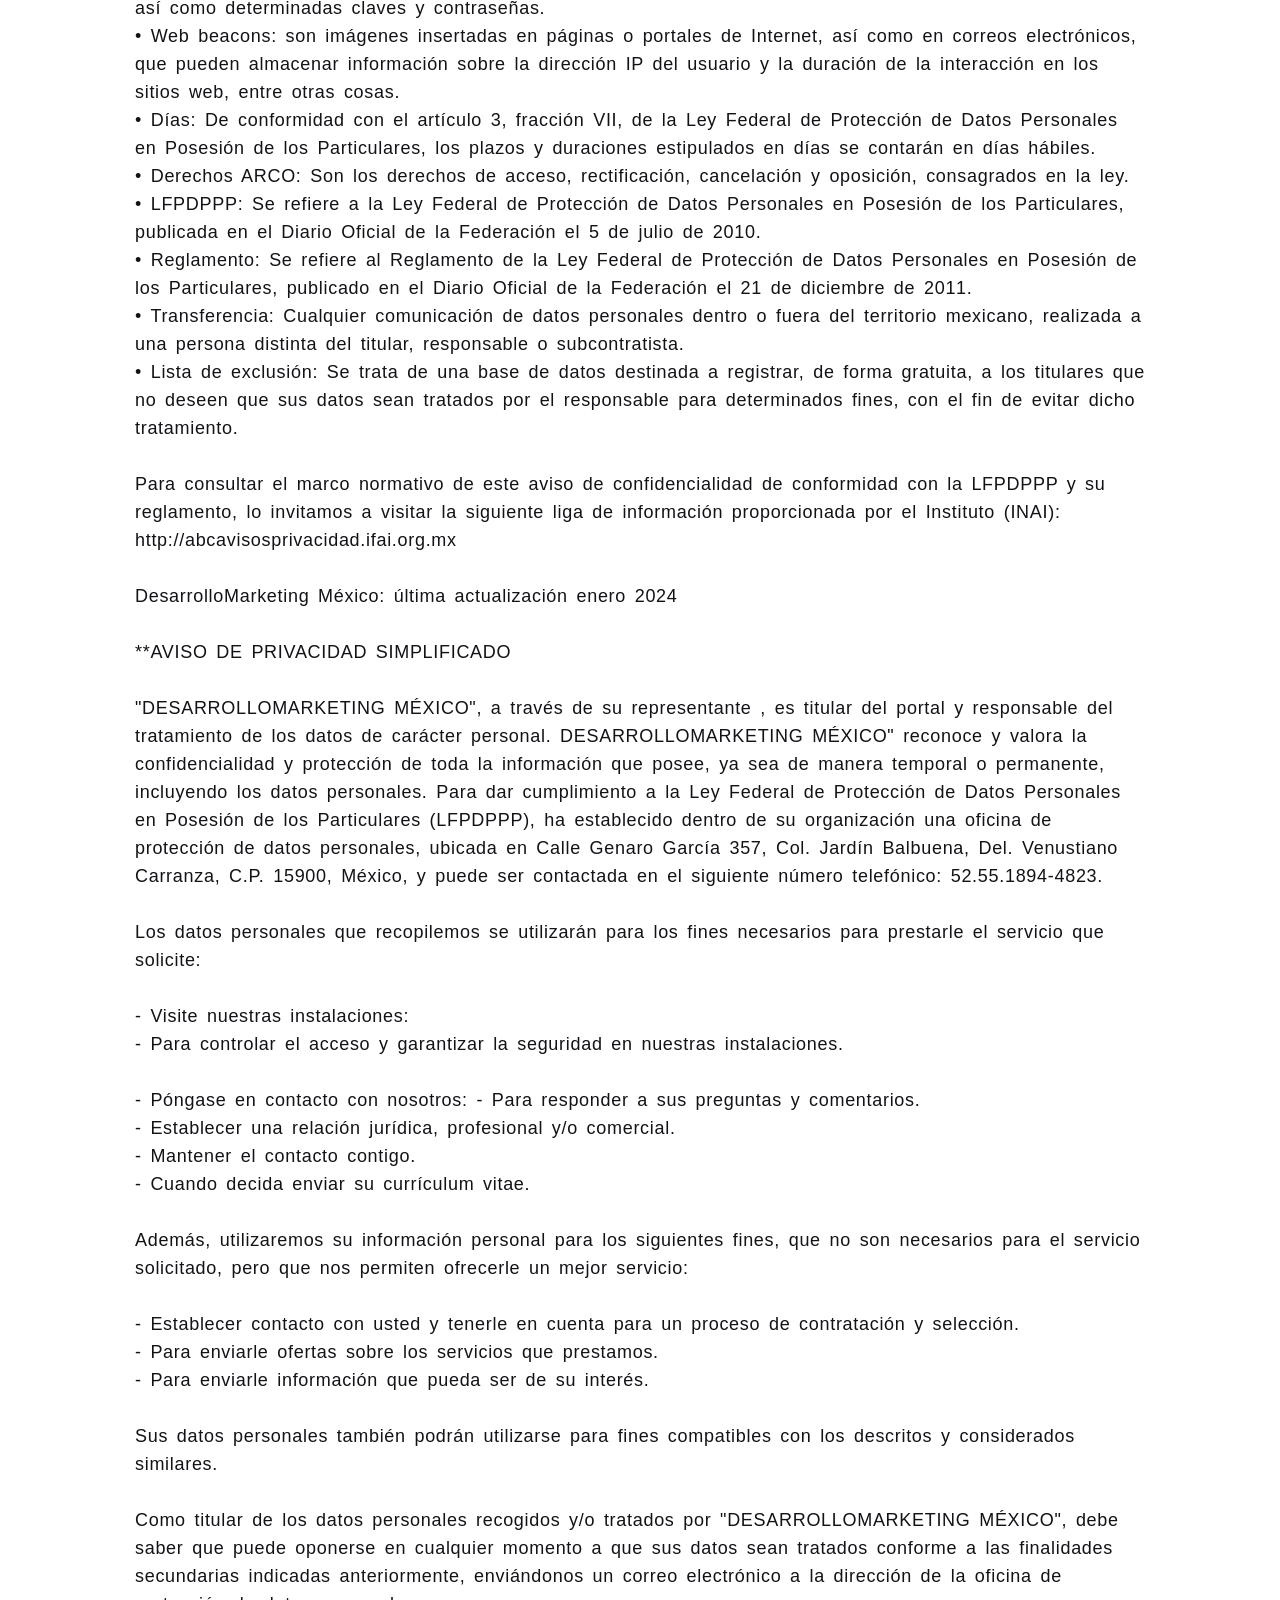
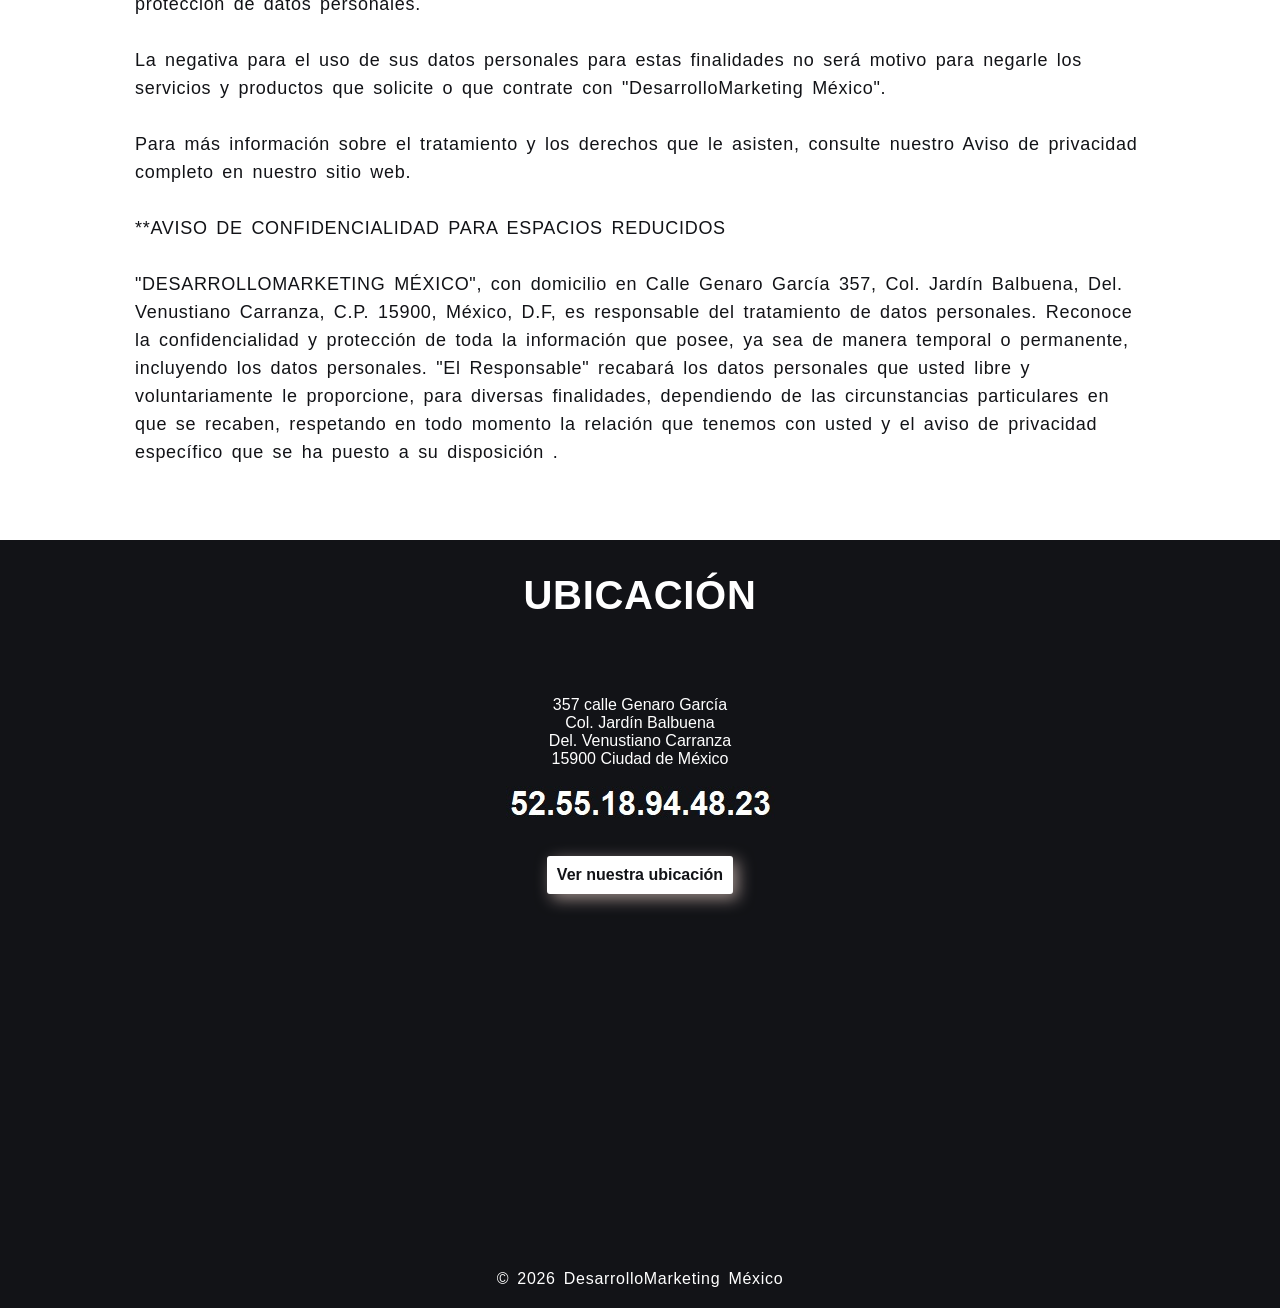
<file: aviso-de-privacidad.html>
<!DOCTYPE html>
<html lang="es">
    <head>
        <meta charset="UTF-8">
        <meta name="robots" content="noindex">
        <meta name="viewport" content="width=device-width, initial-scale=1.0">
        <link rel="stylesheet" href="style.css">
        <link rel="icon" type="ico" href="/img/favicon.ico">
        <title>Aviso de privacidad</title>
    </head>
    <header>
        <div class="container-image-header">
            <img class="image-header" src="img/Webp.net-resizeimage.jpg" alt="">
            <div id="particles-js"></div>
            <script src="particles.js"></script>
            <script src="app.js"></script>
            <img src="img/g10.webp" class="logo" alt="logo" width="150" height="150">
        </div>
    </header>
    <body>
        <nav class="nav">
            <a href="https://desarrollomarketing-mexico.com/" title="Inicio">INICIO</a>
            <a href="https://desarrollomarketing-mexico.com/#servicios" title="Servicios">SERVICIOS</a>
            <a href="equipo.html" title="Equipo">NOSOTROS</a>
            <a href="contacto.html" title="Hablemos" class="Hablemos">Hablemos</a>
        </nav>
        <div class="title">
            <h1>Aviso de privacidad</h1>
            <div>
                
            </div>
        </div>
        <p class="introduction">
            <br>
            <br>
            El presente aviso de privacidad se proporciona de conformidad con las disposiciones aplicables de la Ley Federal de Protección de Datos Personales en Posesión de los Particulares y sus respectivos reglamentos. Su finalidad es informar a nuestros usuarios sobre el tratamiento de la información proporcionada, así como la forma de limitar el uso de los datos recabados. Le informamos que puede consultar el contenido de la ley en los portales puestos a su disposición por el Gobierno Federal, a través de la Secretaría de Gobernación, y por la Cámara de Diputados del Congreso de la Unión: <br><br>
            •	Portal jurídico de México <br>
            •	Ley federal de protección de datos personales <br>
            •	Reglamento de la Ley Federal de Protección de Datos Personales <br><br>
            "DesarrolloMarketing México" pone a su disposición el presente "Aviso de Privacidad" con la finalidad de garantizar su derecho a la autodeterminación informática, a la privacidad, al respeto y a las obligaciones que tenemos frente al uso adecuado de la información proporcionada por las personas que nos comunican sus datos personales.
            <br><br>
            Le informamos que "DesarrolloMarketing México", a través de su representante <!--legales-->, es el titular del portal desarrollomarketing-mexico.com (en adelante "DesarrolloMarketing México"). Es responsable del manejo de los datos personales y reconoce la importancia de la confidencialidad y protección de cualquier información que posea o pueda poseer, ya sea de manera temporal o permanente, incluyendo los datos personales. Para dar cumplimiento a la LFPDPPP, "DesarrolloMarketing México" ha decidido establecer una oficina de protección de datos personales dentro de su organización. Dicha oficina se encuentra ubicada en Calle Genaro García 357, Col. Jardín Balbuena, Del. Venustiano Carranza, C.P. 15900, México, y puede ser contactada en el siguiente número telefónico: 52.55.1894-4823. <br>
            "DesarrolloMarketing México" reconoce que todos los datos personales que obran en su poder han sido facilitados libre y voluntariamente por sus titulares y/o han sido adquiridos legítimamente por los medios adecuados en cumplimiento del principio de confidencialidad y protección de datos. El objetivo es garantizar la seguridad y protección de esta información y de sus titulares:
            <br><br>
            DATOS PERSONALES OBJETO DE TRATAMIENTO
            <br><br>
            "En el marco de sus servicios, DesarrolloMarketing México pretende mantener una relación estrecha y activa con sus clientes, empleados, proveedores, prestadores de servicios, competidores y cualquier persona física que deba facilitar datos de carácter personal en el marco de una relación jurídica, profesional y/o comercial". <br>
            En la recogida y tratamiento de los datos personales que nos facilita, cumplimos todos los principios establecidos en la Ley Federal de Protección de Datos Personales en Posesión de los Particulares y su Reglamento: licitud, calidad, consentimiento, información, finalidad, equidad, proporcionalidad y responsabilidad, así como los deberes de seguridad y confidencialidad. <br>
            Puede acceder a nuestro sitio web sin facilitar ningún dato personal. Sin embargo, ciertas secciones del sitio le permiten proporcionar sus datos voluntariamente. Estos datos pueden recopilarse en diversas situaciones, por ejemplo, cuando rellena el formulario de contacto de nuestro sitio web desarrollomarketing-mexico.com.
            <br><br>
            Los datos personales facilitados de forma voluntaria y directa son los que se describen a continuación:
            <br><br>
            Cuando visita nuestro sitio web o utiliza nuestros servicios en línea, recopilamos los siguientes datos personales:
            <br><br>
            •	Datos de contacto: Nombre, dirección de correo electrónico, número de teléfono fijo y/o móvil,mejor momento para una llamada, el servicio que le interesa, su web, mensaje de contacto, información sobre su proyecto. <br>
            •	Datos de identificación: Nombre, domicilio, número de teléfono fijo y/o móvil, dirección de correo electrónico.
            <br><br>
            Sus datos pueden ser recogidos en diversas situaciones, por ejemplo, cuando nos envía su currículum vitae, cuando se pone en contacto con nosotros por correo electrónico, cuando se registra para recibir información de interés o cuando establece una relación comercial con nosotros (por ejemplo, cuando decide contratar nuestros servicios o prestarnos un servicio). Las categorías de datos personales que podemos recoger son las siguientes:
            <br><br>
            •	Datos de identificación: nombre, domicilio, fecha de nacimiento, número de teléfono fijo y/o móvil, fax, dirección de correo electrónico, imagen, CURP, NSS. <br>
            •	Datos académicos: formación académica, diploma, número de tarjeta profesional, especialidad, certificados. <br>
            •	Datos profesionales: cargo, dirección, dirección de correo electrónico, número de teléfono fijo o móvil y número de fax. <br>
            •	Datos de facturación: entidad a la que se facturarán los cargos, domicilio fiscal, RFC. <br>
            •	Datos financieros: información sobre cuentas bancarias, métodos de pago.
            <br><br>
            <!--Garantizando el tratamiento exclusivo dentro del país, directamente a través de DesarrolloMarketing México, quien-->DesarrolloMarketing México podrá transferir sus datos personales a sus clientes, subsidiarias, filiales o partes relacionadas. Sus datos personales sólo serán tratados durante el tiempo necesario para alcanzar las finalidades descritas y/o de conformidad con las disposiciones legales aplicables. <br>
            DesarrolloMarketing México es un grupo de freelancers independientes, comprometido con la protección de la privacidad de los MENORES E INCAPACITADOS, por lo que no recabamos ni tratamos intencionadamente datos personales de menores e incapaces sin el consentimiento expreso de sus padres, tutores o representantes legales. Si usted es padre, tutor o representante legal de un menor o incapaz y tiene conocimiento de que nos ha proporcionado datos personales sin su consentimiento, puede solicitar su cancelación dirigiéndose a nuestra Oficina de Protección de Datos ubicada en Calle Genaro García 357, Col. Jardín Balbuena, Del. Venustiano Carranza, C.P. 15900, México, y puede ser contactada en el siguiente número telefónico: 52.55.1894-4823 o a través de la página web: enlace en el espacio denominado "DESCRIBA SU PROYECTO" indicando como asunto "protección de datos" y con gusto nos pondremos en contacto con usted. <br>
            DesarrolloMarketing México NO RECOGE DATOS SENSIBLES, sino que únicamente recoge los necesarios para la relación comercial o contractual.
            <br><br>
            FINES DEL TRATAMIENTO Y/O DE LA PROTECCIÓN
            <br><br>
            "DESARROLLOMARKETING MÉXICO" le informa que los datos personales que voluntariamente nos proporcione, los que se obtengan a través de referencias personales, en su caso, y los que generemos al utilizar los servicios que presta este grupo, podrán ser utilizados para diversas finalidades. Lo anterior dependerá de las circunstancias particulares en que se recaben, respetando siempre la relación que tengamos con usted y el aviso de privacidad específico que, en su caso, se le haya proporcionado.
            <br><br>
            Los fines necesarios cuando :
            <br><br>
            •	Visite nuestras instalaciones:
            <br><br>
            o	Para controlar el acceso y mantener la seguridad en nuestras instalaciones.
            <br><br>
            •	Póngase en contacto con nosotros:
            <br><br>
            o	Para responder a sus preguntas y comentarios. <br>
            o	Establecer una relación jurídica. <br>
            o	Mantener el contacto contigo.
            <br><br>
            •	Decide enviar su CV:
            <br><br>
            o	Para ponernos en contacto con usted y tenerle en cuenta en un proceso de contratación y selección.
            <br><br>
            Sus datos también podrán utilizarse para fines secundarios, siempre que usted dé su consentimiento:
            <br><br>
            •	Para enviarle ofertas sobre nuestros servicios. <br>
            •	Para enviarle información que pueda ser de su interés.
            <br><br>
            Además, sus datos personales podrán ser utilizados para fines compatibles con los descritos y considerados similares. <br>
            Como titular de los datos personales recabados y/o tratados por "DesarrolloMarketing México", le informamos que en cualquier momento podrá oponerse al tratamiento de sus datos conforme a las finalidades secundarias anteriormente indicadas. Para ello, envíe un correo electrónico a la Oficina de Protección de Datos Personales. <br>
            También puede restringir el uso o divulgación de sus datos personales para que deje de recibir mensajes publicitarios o promocionales, inscribiendo su número telefónico en el "Registro Público para Evitar Publicidad" de la Procuraduría Federal del Consumidor.Para mayor información al respecto, visite el sitio web aquí : www.profeco.gob.mx <br>
            <br><br>
            En "DesarrolloMarketing México" no vendemos, alquilamos ni cedemos sus datos personales. Sin embargo, podemos compartir sus datos personales con los siguientes terceros:
            <br><br>
            •	Con empresas que nos apoyan en la promoción de nuestros productos, si usted ha consentido el tratamiento de sus datos personales para estos fines secundarios. <br>
            •	Con las empresas que nos ayudan a enviar mercancías. <br>
            •	Su información puede ser compartida con instituciones financieras, bancarias o de crédito para evaluar el riesgo de fraude en las transacciones.<br>
            •	Con las autoridades federales y locales, de conformidad con las obligaciones establecidas por la legislación aplicable y/o en respuesta a sus solicitudes.
            <br><br>
            Todo tercero al que se transmitan datos declara conocer la presente Política de Confidencialidad y se compromete a respetarla.<br>
            Sus datos personales no serán transferidos a terceros sin su consentimiento, salvo lo dispuesto en el artículo 37 de "LA LEY", que establece que los datos podrán ser transferidos entre empresas filiales, subsidiarias, afiliadas y controladas por "DesarrolloMarketing México".
            <br><br>
            MEDIDAS DE SEGURIDAD Y CONTROL PARA LA PROTECCIÓN DE DATOS PERSONALES
            <br><br>
            “DesarrolloMarketing México” implementa medidas de seguridad <!--administrativas,--> técnicas y físicas para proteger sus datos personales, asimismo exigimos que sean respetadas por los proveedores de servicios que contratamos.
            <br><br>
            TECNOLOGÍA DE SEGUIMIENTO :
            <br><br>
            Cuando navega por nuestro sitio web, se recopila determinada información no personal a través de "cookies" y "registros de servidor" o "balizas web". Esta información se recopila simplemente por utilizar e interactuar con nuestro sitio web, y los datos recopilados pueden incluir direcciones IP, su sistema operativo, tipo de navegador, información sobre su ubicación (proporcionada por dispositivos móviles) y la ruta que sigue durante su visita a nuestro sitio.<br>
            <!--Estos datos se recogen con el único fin de generar estadísticas sobre las visitas a nuestro sitio web, la duración de su visita y los sitios de referencia que le han traído hasta nosotros. Esta información también se utiliza para mantener y actualizar los perfiles de los usuarios y para personalizar la información proporcionada.<br> -->
            Ocupamos solamente 3 cookies funccionales que sirven para el buen funccionamiento de la pagina https://desarrollomarketing-mexico.com/chat-en-vivo.html y de su herramienta de base de datos con el chat-bot.<br>
            Sus nombres son : twk_uuid_6673d943dd590416e257fc1b , twk_idm_key et TawkConnectionTime. <br>
            <br>
            Es posible desactivar estas tecnologías de rastreo en todo tipo de navegadores. No obstante, a modo de ejemplo, a continuación se indican los pasos a seguir para desactivarlas en Google Chrome: vaya al menú "Herramientas", haga clic en "Borrar datos de navegación", seleccione la opción "Eliminar cookies y otros datos de sitios y complementos" y, a continuación, haga clic en "Aceptar". Deshabilitar o bloquear estos mecanismos puede provocar el mal funcionamiento de nuestro sitio. Para más información sobre este tema, consulte el sitio aquí.<br>
            <!-- <br><br>
            Como medida de seguridad adicional, "DesarrolloMarketing México" cuenta con un sistema de circuito cerrado de videovigilancia (CCTV). Las imágenes y sonidos captados por las cámaras de CCTV son confidenciales y sólo se utilizan para garantizar la seguridad de nuestras instalaciones y visitantes, y como prueba en las investigaciones pertinentes. Estas grabaciones se conservan durante el plazo reglamentario.
                    -->
            <br><br>
            DERECHOS RELATIVOS A SUS DATOS PERSONALES
            <br><br>
            Para su referencia, he aquí una breve descripción de los derechos ARCO:
            <br><br>
            •	Acceso: Usted tiene derecho a conocer qué datos personales tiene "DesarrolloMarketing México" sobre usted en sus bases de datos, cómo los utiliza, de dónde proceden y qué comunicaciones se han realizado sobre los mismos, así como las condiciones en las que son tratados.<br>
            •	Rectificación: puede solicitar que se corrijan o actualicen sus datos personales si son inexactos o están incompletos.<br>
            •	Cancelación: Usted tiene derecho a solicitar a "DesarrolloMarketing México" la cancelación (supresión) de sus datos personales en cualquier momento.<br>
            •	Oposición: puede oponerse legítimamente al tratamiento de sus datos personales.
            <br><br>
            ¿CÓMO EJERCER SUS DERECHOS ARCO Y REVOCAR SU CONSENTIMIENTO?
            <br><br>
            Como titular de datos personales, usted podrá ejercer sus derechos ARCO (Acceso, Rectificación, Cancelación y Oposición al tratamiento de sus datos personales) o revocar el consentimiento que haya otorgado a "DesarrolloMarketing México" para el tratamiento de sus datos personales. Para ello, diríjase a nuestra Oficina de Protección de Datos ubicada Calle Genaro García 357, Col. Jardín Balbuena, Del. Venustiano Carranza, C.P. 15900, México, y puede ser contactada en el siguiente número telefónico: 52.55.1894-4823 o a través de la página web: link indicando en el espacio "DESCRIBA SU PROYECTO": "Solicitud de Protección de Datos". Su solicitud deberá contener como mínimo los siguientes elementos: (a) nombre y domicilio u otro medio de comunicación para recibir la respuesta a su solicitud; (b) los documentos que acrediten su identidad o, en su caso, su representación legal; (c) una descripción clara y precisa de los datos personales afectados por el ejercicio de alguno de los derechos de ARCO; (d) una manifestación expresa en la que revoque su consentimiento para el tratamiento de sus datos personales y, en consecuencia, prohíba su uso; y (e) cualquier otro elemento que facilite la localización de los datos personales.
            <br><br>
            Una vez presentada su solicitud en el formato preestablecido, "DesarrolloMarketing México" le dará respuesta en un plazo máximo de 20 días hábiles contados a partir de la fecha de recepción de dicha solicitud. En caso de requerir información y/o documentos adicionales, el departamento de Protección de Datos se pondrá en contacto con usted dentro de los 5 días hábiles siguientes a la recepción de su solicitud. A partir de ese momento, dispondrá de 10 días laborables para responder. En caso contrario, su solicitud se considerará no presentada.<br>
            Los términos y plazos mencionados en los párrafos anteriores podrán ser prorrogados una sola vez en caso de ser necesario, y se le informará por el medio de contacto que usted haya establecido, de conformidad con el artículo 32 de la Ley Federal de Protección de Datos Personales en Posesión de los Particulares.<br>
            La revocación de los derechos ARCO será gratuita, al igual que la reproducción en un solo ejemplar o el envío por correo electrónico.
            <br><br>
            "DesarrolloMarketing México" podrá denegarle (i) el acceso a sus datos personales, (ii) la posibilidad de rectificarlos, (iii) cancelarlos u (iv) oponerse a su tratamiento en los siguientes casos:
            <br><br>
            •	Cuando usted no sea el titular de los datos personales que solicita.<br>
            •	Cuando los datos personales que solicita no se encuentren en nuestras bases de datos.<br>
            •	Cuando puedan verse afectados los derechos de un tercero.<br>
            •	Cuando exista un obstáculo jurídico o una decisión de una autoridad a tal efecto, y<br>
            •	Cuando ya se haya realizado la rectificación, cancelación u oposición.
            <br><br>
            En todos los casos anteriores, "DESARROLLOMARKETING MÉXICO" dispondrá de un plazo máximo de 20 días para comunicarle el motivo de su negativa.
            <br><br>
            "DESARROLLOMARKETING MÉXICO" declara que cumple con los deberes de seguridad y confidencialidad establecidos en los artículos 19 y 21 de la citada ley, a través de sus sistemas de gestión de calidad y seguridad. En los casos en que "DESARROLLOMARKETING MÉXICO" no haya obtenido los datos directamente del Titular, se entenderá que éste consiente tácitamente el tratamiento de sus datos, salvo que el Titular se oponga expresamente de conformidad con el artículo 8 de la ley LFPDPPP.
            <br><br>
            Por último, "DESARROLLOMARKETING MÉXICO" mantiene una estricta confidencialidad de los datos personales incluso después de finalizar sus relaciones contractuales con sus clientes.
            <br><br>
            EN RELACIÓN CON LA DIVULGACIÓN DEL PRESENTE AVISO DE CONFIDENCIALIDAD
            <br><br>
            Los medios de difusión de este aviso pueden ser físicos, electrónicos o audiovisuales, tal como se describe a continuación:
            <br><br>
            •	Formato impreso y electrónico.<br>
            •	Portal http://www.tayson.com.mx.<br>
            •	Pie de página de los documentos controlados por los sistemas de gestión.<br>
            •	Pie de correo electrónico.<br>
            •	Grabadora telefónica.
            <br><br>
            También podrá utilizarse cualquier  otra tecnologia o medio disponible para garantizar que se mantiene informado al titular. <br>
            "DESARROLLOMARKETING MÉXICO" se reserva el derecho de efectuar modificaciones o actualizaciones al presente Aviso de Privacidad cuando sea necesario para efectuar una transferencia de información, para reflejar novedades legislativas, políticas internas o nuevos requerimientos. El Aviso de Privacidad será publicado o actualizado, por lo que solicitamos al TITULAR consultarlo frecuentemente en la página de internet https://desarrollomarketing-mexico.com en la sección relativa a privacidad. Esto garantizará que se mantengan actualizados con los términos y condiciones vigentes. Si el TITULAR no desea que sus datos sean transferidos, o si desea ejercer sus derechos ARCO, deberá notificarlo a la dirección de correo electrónico o presentar una solicitud en nuestras oficinas ubicadas en Calle Genaro García 357, Col. Jardín Balbuena, Del. Venustiano Carranza, C.P. 15900, México, y puede ser contactada en el siguiente número telefónico: 52.55.1894-4823, o a través de la página web: https://desarrollomarketing-mexico.com/contacto.html.<br>
            <br><br>
            DEFINICIONES.
            <br><br>
            A continuación, "DESARROLLOMARKETING MÉXICO" pone a su disposición un breve glosario de ciertos términos utilizados en el presente, con la finalidad de asegurar una completa comprensión del Aviso de Privacidad que se le proporciona. Lo anterior, sin perjuicio de las definiciones previstas en el artículo 3 de la Ley Federal de Protección de Datos Personales en Posesión de los Particulares y su Reglamento.
            <br><br>
            •	Cookies: Son ficheros de texto que se descargan automáticamente y se almacenan en el disco duro del ordenador del usuario cuando éste navega por una determinada página o portal de Internet. Permiten al servidor de Internet almacenar determinados datos, en particular las páginas favoritas consultadas en Internet, así como determinadas claves y contraseñas.<br>
            •	Web beacons: son imágenes insertadas en páginas o portales de Internet, así como en correos electrónicos, que pueden almacenar información sobre la dirección IP del usuario y la duración de la interacción en los sitios web, entre otras cosas.<br>
            •	Días: De conformidad con el artículo 3, fracción VII, de la Ley Federal de Protección de Datos Personales en Posesión de los Particulares, los plazos y duraciones estipulados en días se contarán en días hábiles.<br>
            •	Derechos ARCO: Son los derechos de acceso, rectificación, cancelación y oposición, consagrados en la ley.<br>
            •	LFPDPPP: Se refiere a la Ley Federal de Protección de Datos Personales en Posesión de los Particulares, publicada en el Diario Oficial de la Federación el 5 de julio de 2010.<br>
            •	Reglamento: Se refiere al Reglamento de la Ley Federal de Protección de Datos Personales en Posesión de los Particulares, publicado en el Diario Oficial de la Federación el 21 de diciembre de 2011.<br>
            •	Transferencia: Cualquier comunicación de datos personales dentro o fuera del territorio mexicano, realizada a una persona distinta del titular, responsable o subcontratista.<br>
            •	Lista de exclusión: Se trata de una base de datos destinada a registrar, de forma gratuita, a los titulares que no deseen que sus datos sean tratados por el responsable para determinados fines, con el fin de evitar dicho tratamiento.
            <br><br>
            Para consultar el marco normativo de este aviso de confidencialidad de conformidad con la LFPDPPP y su reglamento, lo invitamos a visitar la siguiente liga de información proporcionada por el Instituto (INAI): http://abcavisosprivacidad.ifai.org.mx
            <br><br>
            DesarrolloMarketing México: última actualización enero 2024
            <br><br>
            **AVISO DE PRIVACIDAD SIMPLIFICADO
            <br><br>
            "DESARROLLOMARKETING MÉXICO", a través de su representante <!--legales-->, es titular del portal y responsable del tratamiento de los datos de carácter personal. DESARROLLOMARKETING MÉXICO" reconoce y valora la confidencialidad y protección de toda la información que posee, ya sea de manera temporal o permanente, incluyendo los datos personales. Para dar cumplimiento a la Ley Federal de Protección de Datos Personales en Posesión de los Particulares (LFPDPPP), ha establecido dentro de su organización una oficina de protección de datos personales, ubicada en Calle Genaro García 357, Col. Jardín Balbuena, Del. Venustiano Carranza, C.P. 15900, México, y puede ser contactada en el siguiente número telefónico: 52.55.1894-4823.
            <br><br>
            Los datos personales que recopilemos se utilizarán para los fines necesarios para prestarle el servicio que solicite:
            <br><br>
            - Visite nuestras instalaciones:<br>
            - Para controlar el acceso y garantizar la seguridad en nuestras instalaciones.
            <br><br>
            - Póngase en contacto con nosotros:
            - Para responder a sus preguntas y comentarios.<br>
            - Establecer una relación jurídica, profesional y/o comercial.<br>
            - Mantener el contacto contigo.<br>
            - Cuando decida enviar su currículum vitae.
            <br><br>
            Además, utilizaremos su información personal para los siguientes fines, que no son necesarios para el servicio solicitado, pero que nos permiten ofrecerle un mejor servicio:
            <br><br>
            - Establecer contacto con usted y tenerle en cuenta para un proceso de contratación y selección.<br>
            - Para enviarle ofertas sobre los servicios que prestamos.<br>
            - Para enviarle información que pueda ser de su interés.
            <br><br>
            Sus datos personales también podrán utilizarse para fines compatibles con los descritos y considerados similares.
            <br><br>
            Como titular de los datos personales recogidos y/o tratados por "DESARROLLOMARKETING MÉXICO", debe saber que puede oponerse en cualquier momento a que sus datos sean tratados conforme a las finalidades secundarias indicadas anteriormente, enviándonos un correo electrónico a la dirección de la oficina de protección de datos personales.
            <br><br>
            La negativa para el uso de sus datos personales para estas finalidades no será motivo para negarle los servicios y productos que solicite o que contrate con "DesarrolloMarketing México".
            <br><br>
            Para más información sobre el tratamiento y los derechos que le asisten, consulte nuestro Aviso de privacidad completo en nuestro sitio web.
            <br><br>
            **AVISO DE CONFIDENCIALIDAD PARA ESPACIOS REDUCIDOS
            <br><br>
            "DESARROLLOMARKETING MÉXICO", con domicilio <!--social--> en Calle Genaro García 357, Col. Jardín Balbuena, Del. Venustiano Carranza, C.P. 15900, México, D.F, es responsable del tratamiento de datos personales. Reconoce la confidencialidad y protección de toda la información que posee, ya sea de manera temporal o permanente, incluyendo los datos personales. "El Responsable" recabará los datos personales que usted libre y voluntariamente le proporcione, para diversas finalidades, dependiendo de las circunstancias particulares en que se recaben, respetando en todo momento la relación que tenemos con usted y el aviso de privacidad específico que se ha puesto a su disposición . 
            <br><br>
        </p>
        <br><br>
        <div class="black">
            <h2>UBICACIÓN</h2>
            <br><br>
            <div>
                <div class="div-center">
                357 calle Genaro García <br>
                Col. Jardín Balbuena <br>
                Del. Venustiano Carranza <br>
                15900 Ciudad de México <br>
            </div>
            </div>
            <br>
            <div class="div-center">
                <br>
                <img src="img/numero de telefono.jpg" width="269px" height="34px" alt="">
                <br>
            </div>
            <br><br>
            <div class="div-center">
                <a class="ubicacion-button" href="https://maps.app.goo.gl/Tak68ao7Sskgyi1r8" target="_blank">Ver nuestra ubicación</a>
            </div>
            <br>
            <br>
            <div class="div-center">
                <iframe title="sitio" class="maps" src="https://www.google.com/maps/embed?pb=!1m18!1m12!1m3!1d288.3803858585844!2d-99.10152084017045!3d19.410805904544183!2m3!1f0!2f0!3f0!3m2!1i1024!2i768!4f13.1!3m3!1m2!1s0x85d1fe9ffd0229ab%3A0xe4039c326e3f2742!2sC.%20Genaro%20Garc%C3%ADa%20357%2C%20Jard%C3%ADn%20Balbuena%2C%20Venustiano%20Carranza%2C%2015900%20Ciudad%20de%20M%C3%A9xico%2C%20CDMX!5e0!3m2!1sfr!2smx!4v1717912991813!5m2!1sfr!2smx" width="50%" style="border:0;" allowfullscreen="" loading="lazy" referrerpolicy="no-referrer-when-downgrade"></iframe>
            </div>
        <br>
        <br>
        </div>
        <footer>
            <span>
            © 
            <span id="currentYear"></span>
            <script>
            document.addEventListener('DOMContentLoaded', function() {
            var currentYear = new Date().getFullYear();
            document.getElementById('currentYear').textContent = currentYear;
            });
            </script>
            DesarrolloMarketing México
            </span>
        </footer>
    </body>
</html>
</file>
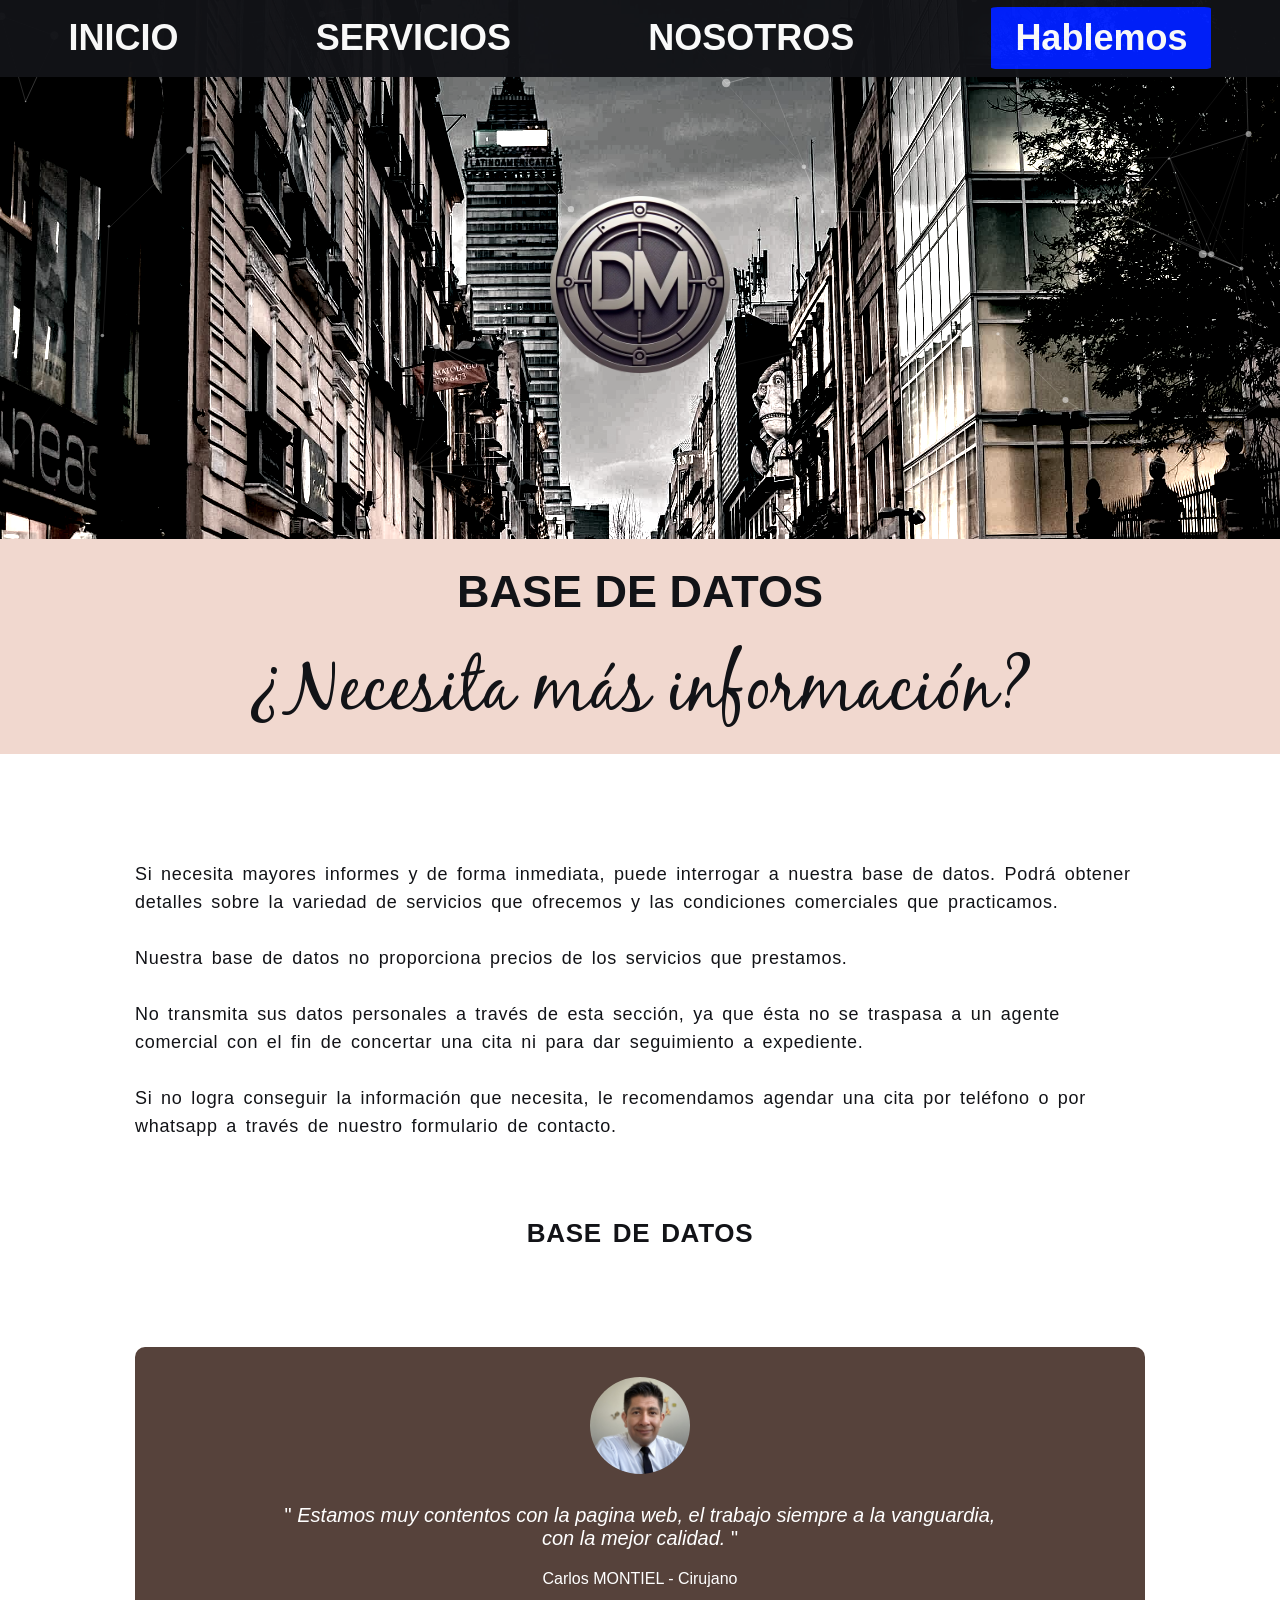
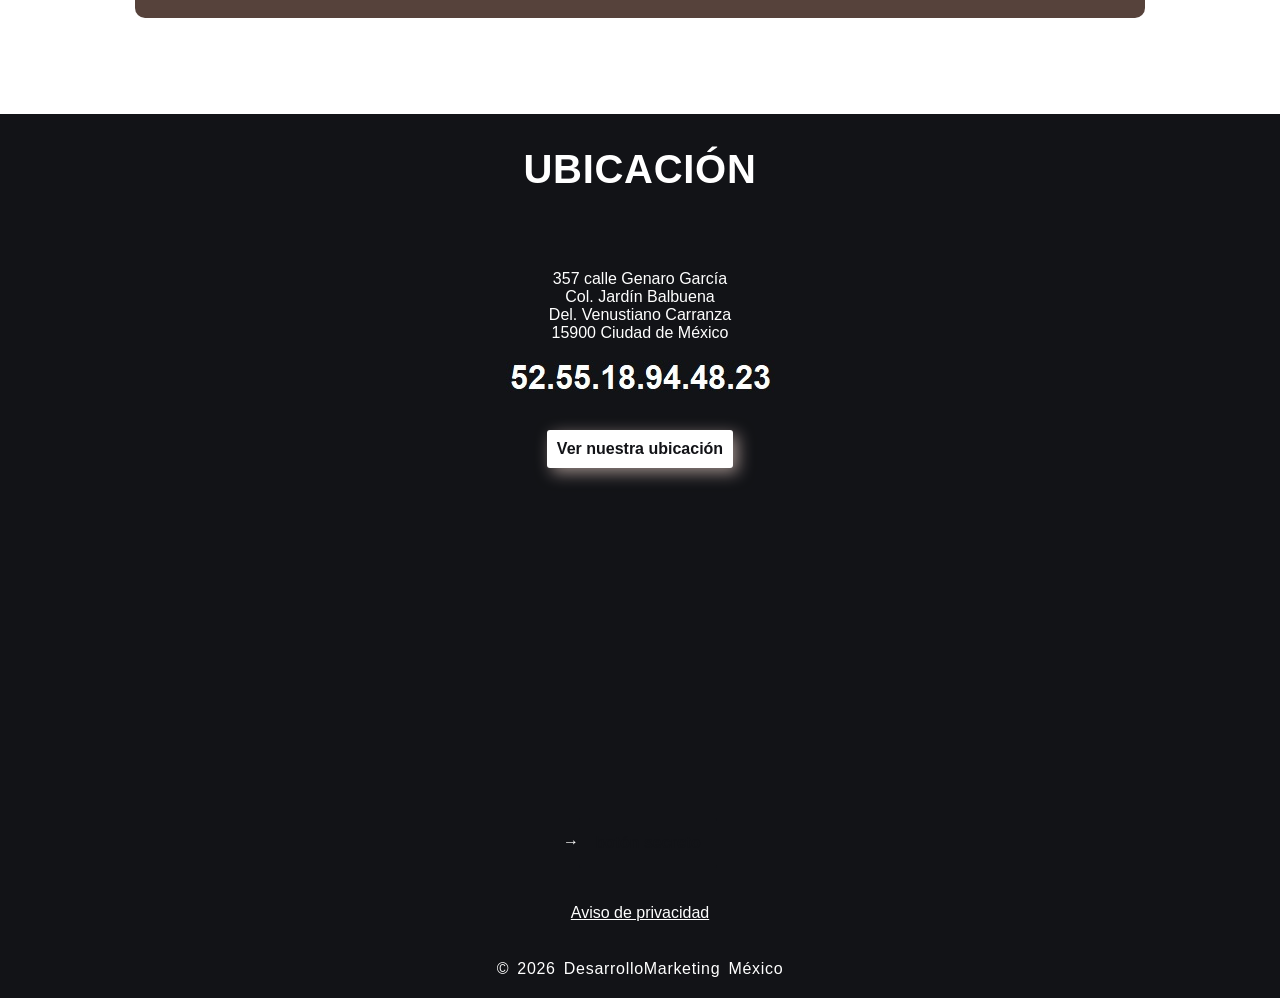
<file: chat-en-vivo.html>
<!DOCTYPE html>
<html lang="es">
    <head>
        <meta name="robots" content="noindex">
        <meta charset="UTF-8">
        <meta name="viewport" content="width=device-width, initial-scale=1.0">
        <script src="obf.js" defer></script>
        <link rel="stylesheet" href="style.css">
        <link rel="icon" type="ico" href="/img/favicon.ico">
        <title>▷ ¿Como lo podemos ayudar?</title>
    </head>
    <header>
        <div class="container-image-header">
            <img class="image-header" src="img/Webp.net-resizeimage.jpg" alt="">
            <div id="particles-js"></div>
            <script src="particles.js"></script>
            <script src="app.js"></script>
            <img src="img/g10.webp" class="logo" alt="logo" width="150" height="150">
        </div>
    </header>
    <body>
        <nav class="nav">
            <a href="https://desarrollomarketing-mexico.com/" title="Inicio">INICIO</a>
            <a href="https://desarrollomarketing-mexico.com/#servicios" title="Servicios">SERVICIOS</a>
            <a href="equipo.html" title="Equipo">NOSOTROS</a>
            <a href="contacto.html" title="Hablemos" class="Hablemos">Hablemos</a>
        </nav>
        <div class="title">
            <h1>BASE DE DATOS</h1>
            <div class="afterh1">
                ¿Necesita más información?
            </div>
        </div>
        <p class="introduction">
        <br><br>
            Si necesita mayores informes y de forma inmediata, puede interrogar a nuestra base de datos. Podrá obtener detalles sobre la variedad de servicios que ofrecemos y las condiciones comerciales que practicamos.  <br>
             <br>
            Nuestra base de datos no proporciona precios de los servicios que prestamos. <br>
            <br>
            No transmita sus datos personales a través de esta sección, ya que ésta no se traspasa a un agente comercial con el fin de concertar una cita ni para dar seguimiento a expediente. <br><br>
            Si no logra conseguir la información que necesita, le recomendamos agendar una cita por teléfono o por whatsapp a través de nuestro formulario de contacto. <br>
        </p>
        <br>
        <br>
        <div class="div-center white-background-paraf-center-26">
            BASE DE DATOS
        </div>
        <div class="div-center" style="position: sticky;">
            <div id='tawk_6673d943dd590416e257fc1b'></div>
            <!--Start of Tawk.to Script-->
            <script type="text/javascript">
            var Tawk_API=Tawk_API||{}, Tawk_LoadStart=new Date(); Tawk_API.embedded='tawk_6673d943dd590416e257fc1b';
            (function(){
            var s1=document.createElement("script"),s0=document.getElementsByTagName("script")[0];
            s1.async=true;
            s1.src='https://embed.tawk.to/6673d943dd590416e257fc1b/1i0q8hbp1';
            s1.charset='UTF-8';
            s1.setAttribute('crossorigin','*');
            s0.parentNode.insertBefore(s1,s0);})();
            </script>
            <!--End of Tawk.to Script-->
        </div>
        <br>
        <br>
        <div class="div-center">
            <div class="resenas">
                <div class="div-center">
                    <img src="img/Carlos-comentario.png" width="100px" height="100px" alt="">
                </div>
                <div class="frase">
                " <i>Estamos muy contentos con la pagina web, el trabajo siempre a la vanguardia, con la mejor calidad.</i> "
                </div>
                <div class="resenas-autor">
                Carlos MONTIEL - Cirujano
                </div>
            </div>
        </div>
        <br>
        <br>
        <div class="black">
            <h2>UBICACIÓN</h2>
            <br><br>
            <div>
                <div class="div-center">
                357 calle Genaro García <br>
                Col. Jardín Balbuena <br>
                Del. Venustiano Carranza <br>
                15900 Ciudad de México <br>
            </div>
            </div>
            <br>
            <div class="div-center">
                <br>
                <img src="img/numero de telefono.jpg" width="269px" height="34px" alt="">
                <br>
            </div>
            <br><br>
            <div class="div-center">
                <a class="ubicacion-button" href="https://maps.app.goo.gl/Tak68ao7Sskgyi1r8" target="_blank">Ver nuestra ubicación</a>
            </div>
            <br>
            <br>
            <div class="div-center">
                <iframe title="sitio" class="maps" src="https://www.google.com/maps/embed?pb=!1m18!1m12!1m3!1d288.3803858585844!2d-99.10152084017045!3d19.410805904544183!2m3!1f0!2f0!3f0!3m2!1i1024!2i768!4f13.1!3m3!1m2!1s0x85d1fe9ffd0229ab%3A0xe4039c326e3f2742!2sC.%20Genaro%20Garc%C3%ADa%20357%2C%20Jard%C3%ADn%20Balbuena%2C%20Venustiano%20Carranza%2C%2015900%20Ciudad%20de%20M%C3%A9xico%2C%20CDMX!5e0!3m2!1sfr!2smx!4v1717912991813!5m2!1sfr!2smx" width="50%" style="border:0;" allowfullscreen="" loading="lazy" referrerpolicy="no-referrer-when-downgrade"></iframe>
            </div>
            <div class="div-center">
                <span class="fleche-button">→</span><a href="regalo.html" class="mi-bb">botón secreto</a>
            </div>
            <br><br>
            <div>
                <a href="aviso-de-privacidad.html" class="enlace-black">Aviso de privacidad</a>
            </div>
            <br>
        </div>
        <footer>
            <span>
            © 
            <span id="currentYear"></span>
            <script>
            document.addEventListener('DOMContentLoaded', function() {
            var currentYear = new Date().getFullYear();
            document.getElementById('currentYear').textContent = currentYear;
            });
            </script>
            DesarrolloMarketing México
            </span>
        </footer>
    </body>
</html>
</file>
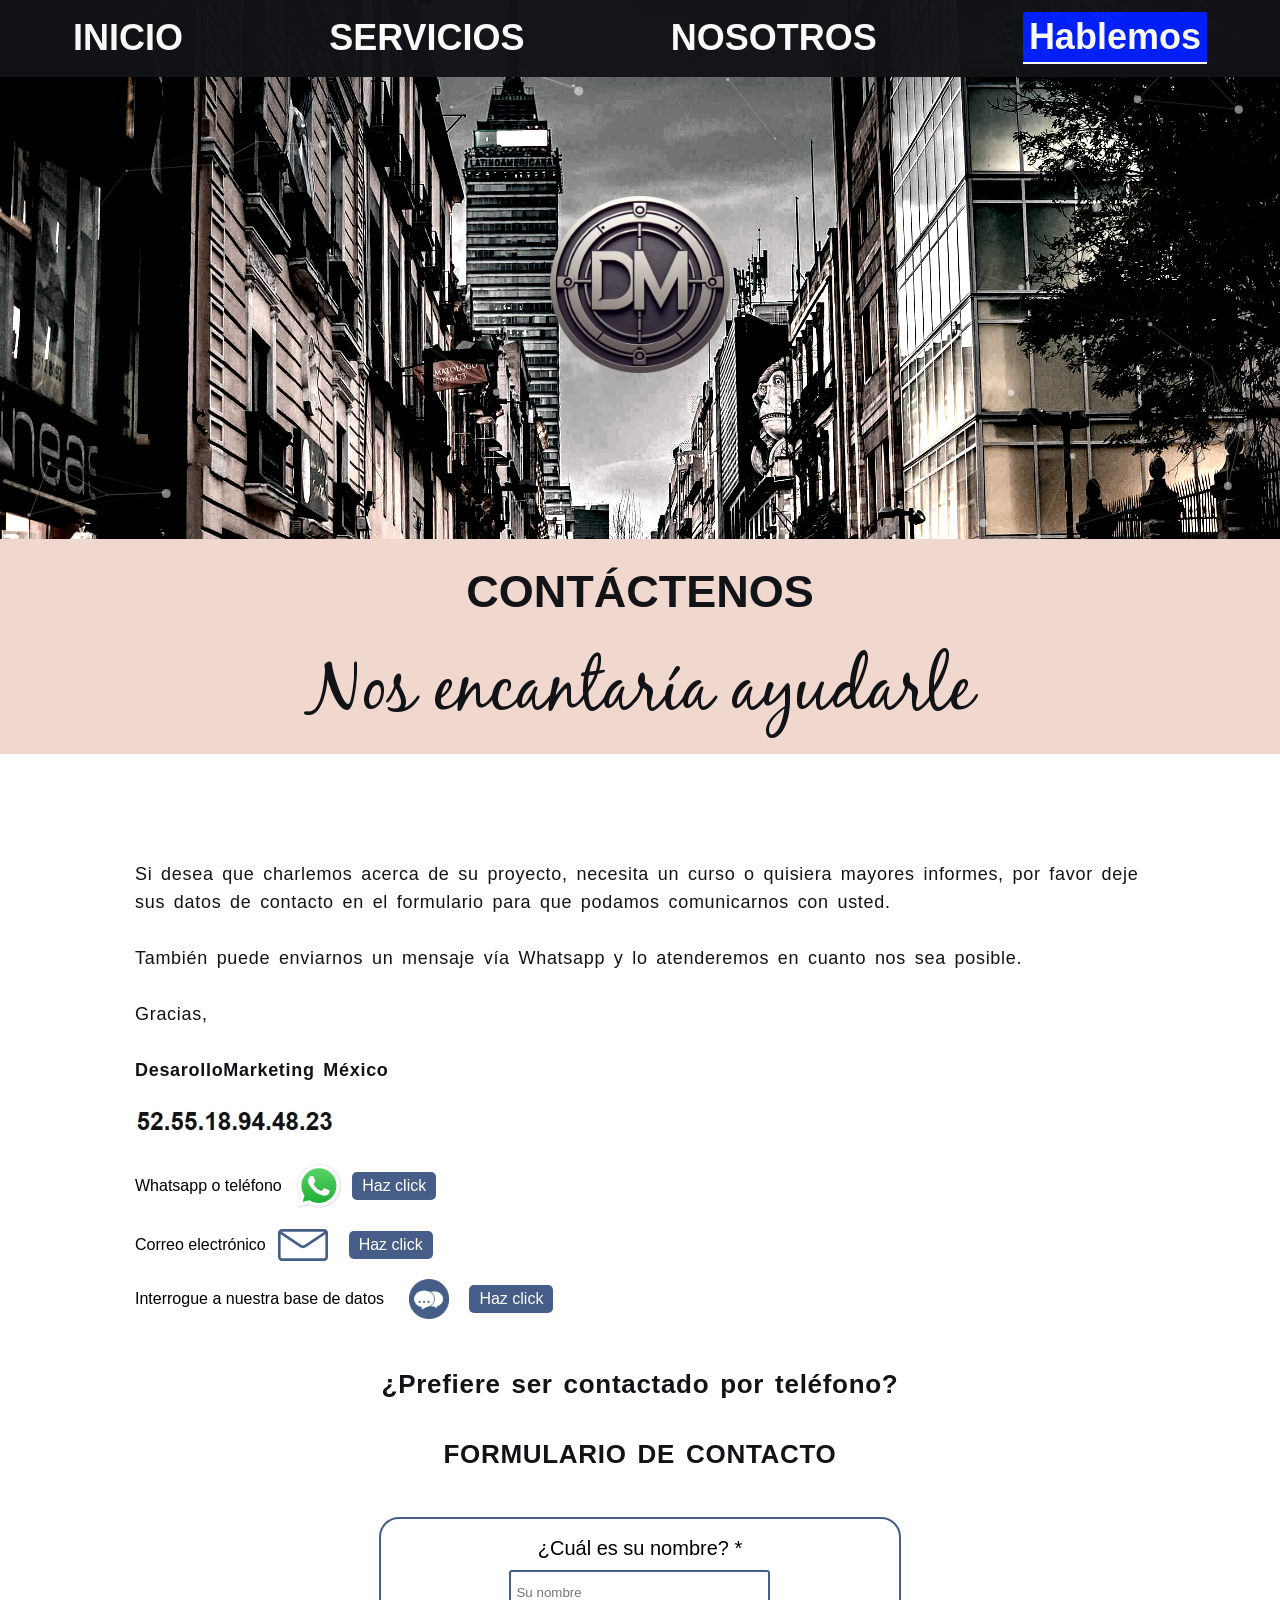
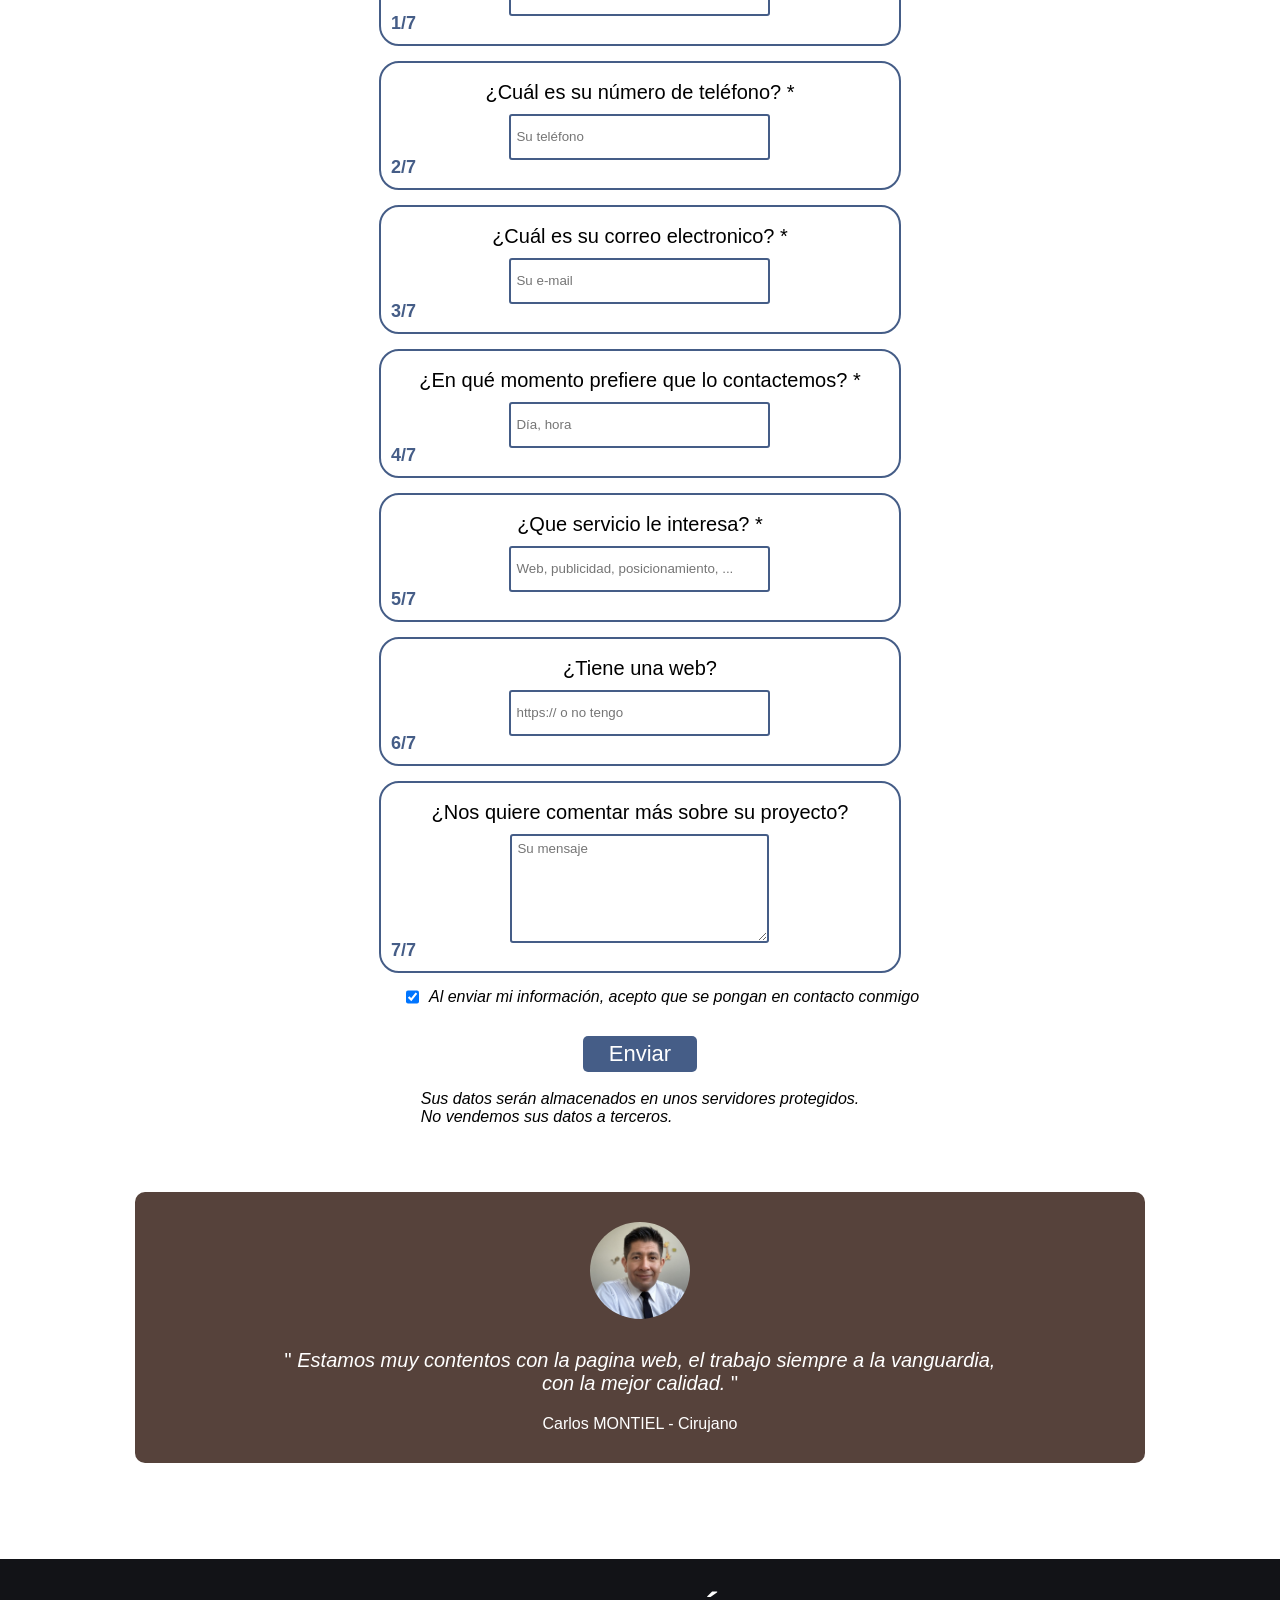
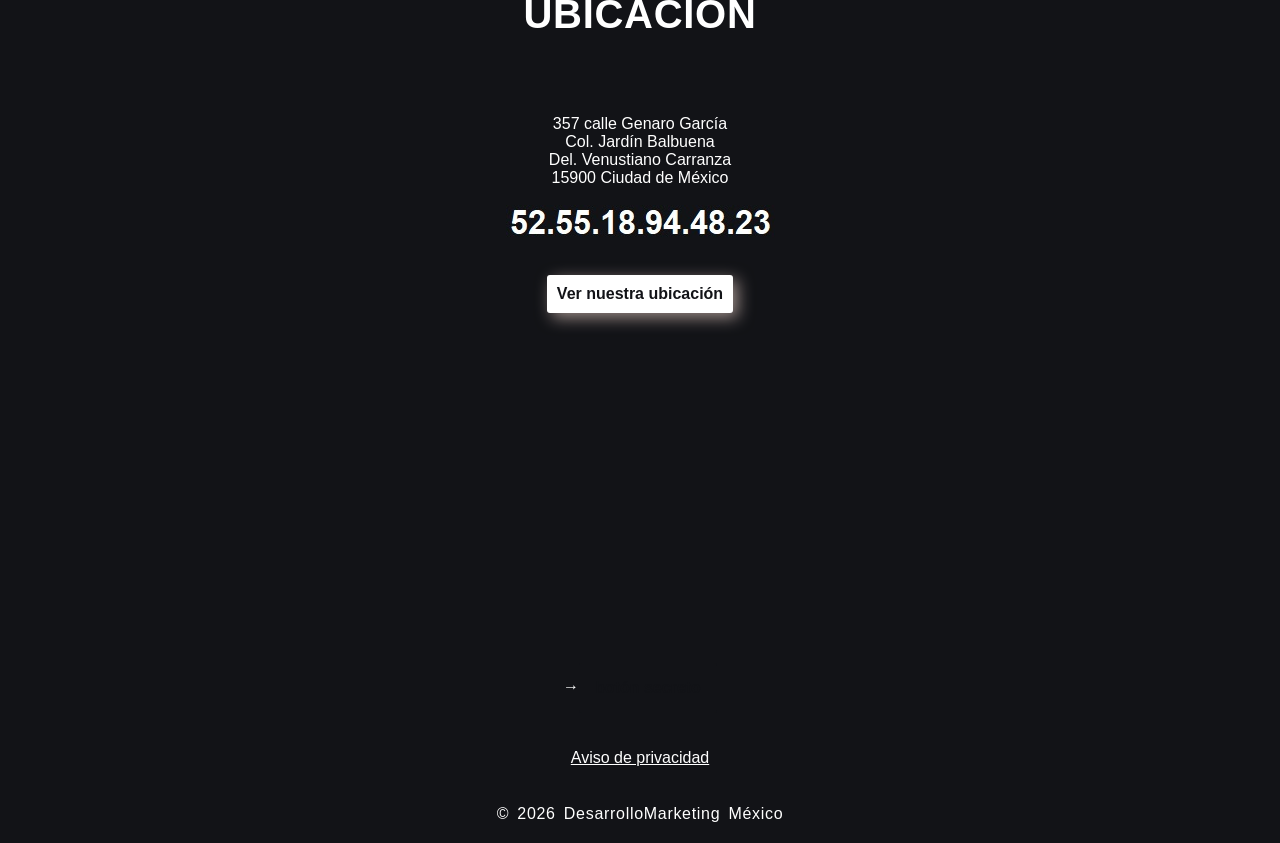
<file: contacto.html>
<!DOCTYPE html>
<html lang="es">
    <head>
        <meta name="robots" content="noindex">
        <meta charset="UTF-8">
        <meta name="viewport" content="width=device-width, initial-scale=1.0">
        <script src="obf.js" defer></script>
        <link rel="stylesheet" href="style.css">
        <link rel="icon" type="ico" href="/img/favicon.ico">
        <title>▷ Contacto con el equipo</title>
        <script src="https://www.google.com/recaptcha/api.js?render=6Ld76ZEqAAAAANE3vH8KS7iqGUpgDeruK1QnrfeT"></script>
    </head>
    <header>
        <div class="container-image-header">
            <img class="image-header" src="img/Webp.net-resizeimage.jpg" alt="">
            <div id="particles-js"></div>
            <script src="particles.js"></script>
            <script src="app.js"></script>
            <img src="img/g10.webp" class="logo" alt="logo" width="150" height="150">
        </div>
    </header>
    <body>
        <nav class="nav">
            <a href="https://desarrollomarketing-mexico.com/" title="Inicio">INICIO</a>
            <a href="https://desarrollomarketing-mexico.com/#servicios" title="Servicios">SERVICIOS</a>
            <a href="equipo.html" title="Equipo">NOSOTROS</a>
            <a href="contacto.html" title="Hablemos" class="selected active-blue" class="Hablemos">Hablemos</a>
        </nav>
        <div class="title">
            <h1>CONTÁCTENOS</h1>
            <div class="afterh1">
                Nos encantaría ayudarle
            </div>
        </div>
        <p class="introduction">
            <br><br>
                Si desea que charlemos acerca de su proyecto, necesita un curso o quisiera mayores informes, por favor deje sus datos de contacto en el formulario para que podamos comunicarnos con usted.
            <br><br>
            También puede enviarnos un mensaje vía Whatsapp y lo atenderemos en cuanto nos sea posible.
            <br><br>
            Gracias,
            <br><br>
            <strong>DesarolloMarketing México</strong>
            <br>
            <img src="img/numero de telefono2.jpg" class="img-contacto" width="200px" height="25px" alt="">
            <br>
            <div class="whatsapp">
                Whatsapp o teléfono &ensp; <img src="img/WhatsApp-logo3.svg.webp" alt="logo whatsapp" width="50px" height="50px" >&ensp; <span class="qcd" data-qcd="dGVsOis1MjU1MTg5NDQ4MjM=" title="Whatsapp">Haz click</span>
            </div>
            <br>
            <div class="whatsapp">
                Correo electrónico &ensp; <img src="img/envelope.svg" alt="logo correo" width="50px" height="50px" >&ensp; &ensp; <span class="qcd" data-qcd="bWFpbHRvOmFnZW5jaWFAZGVzYXJyb2xsb21hcmtldGluZy1tZXhpY28uY29t" title="Correo">Haz click</span>
            </div>
            <br>
            <div class="whatsapp">
                Interrogue a nuestra base de datos &ensp; &ensp; <img src="img/chat-bot.png" alt="logo chat-bot" width="40px" height="40px"> &ensp; &ensp;<a href="chat-en-vivo.html" title="Base de datos">Haz click</a>
            </div>
            <br>
        </p>
        <div class="div-center white-background-paraf-center-26">
            ¿Prefiere ser contactado por teléfono? <br><br>
            FORMULARIO DE CONTACTO
        </div>
        <div class="div-center">
            <form method="post" action="https://systeme.io/embedded/18461319/subscription">
                <div class="espacio contour">
                    <div class="div-center">
                        <span class="count">1/7</span>¿Cuál es su nombre? *
                    </div>
                    <div class="div-center">
                        <input class="input" required placeholder="Su nombre" type=text name=first_name />
                    </div>
                </div>
                <div class="espacio contour">
                    <div class="div-center">
                        <span class="count">2/7</span><p>¿Cuál es su número de teléfono? *</p>
                    </div>
                    <div class="div-center">
                        <input class="input" required placeholder="Su teléfono" type=phone_number name=phone_number />
                    </div>
                </div>
                <div class="espacio contour">
                    <div class="div-center">
                        <span class="count">3/7</span>¿Cuál es su correo electronico? *
                    </div>
                    <div class="div-center">
                        <input class="input" required placeholder="Su e-mail" type=text name=email />
                    </div>
                </div>
                <div class="espacio contour">
                    <div class="div-center">
                        <span class="count">4/7</span><div>¿En qué momento prefiere que lo contactemos? *</div>
                    </div>
                    <div class="div-center">
                        <input class="input" required placeholder="Día, hora" type=text name=que_momento_del_da_quiere_una_llamada />
                    </div>
                </div>
                <div class="espacio contour"> 
                    <div class="div-center">
                        <span class="count">5/7</span>¿Que servicio le interesa? *
                    </div>
                    <div class="div-center">
                        <input class="input" required placeholder="Web, publicidad, posicionamiento, ..."  type=text name=que_servicio_le_interesa />
                    </div>
                </div>
                <div class="espacio contour">
                    <div class="div-center">
                        <span class="count">6/7</span>¿Tiene una web?
                    </div>
                    <div class="div-center">
                        <input class="input" placeholder="https:// o no tengo"  type=text name=su_sitio_web />
                    </div>
                </div>
                <div class="espacio contour">
                    <div class="div-center">
                        <span class="count">7/7</span><div>¿Nos quiere comentar más sobre su proyecto?</div>
                    </div>
                    <div class="div-center">
                        <textarea class="input mensaje" placeholder="Su mensaje"  type=text name=algo_ms_que_nos_quiere_comentar cols="50" rows="10" ></textarea>
                    </div>
                </div>
                <div class="f-row">
                    <div class="div-center espacio">
                        <input required class="checked" type="checkbox" name="confirmo" id="nameinput" checked>
                        <label for="nameinput"><i>Al enviar mi información, acepto que se pongan en contacto conmigo</i></label>
                    </div>
                    <div class="div-center espacio">
                        <button type="submit" class="btn">&ensp;Enviar&ensp;</button>
                    </div>
                </div>
            </form>
        </div>
        <script> 
        	function submitForm() {
        		 grecaptcha.ready(function() { 
        			grecaptcha.execute('your-site-key', {action: 'submit'}).then(function(token) { 
        				document.getElementById('g-recaptcha-response').value = token; 
        				document.forms[0].submit(); 
        			}); 
        		}); 
        		return false; 
        	} 
        </script>
        <br>
        <div class="div-center sus-datos">
            <i>Sus datos serán almacenados en unos servidores protegidos. <br>
                No vendemos sus datos a terceros.</i>
        </div>
        <br>
        <br>
        <div class="div-center">
            <div class="resenas">
                <div class="div-center">
                    <img src="img/Carlos-comentario.png" width="100px" height="100px" alt="">
                </div>
                <div class="frase">
                " <i>Estamos muy contentos con la pagina web, el trabajo siempre a la vanguardia, con la mejor calidad.</i> "
                </div>
                <div class="resenas-autor">
                Carlos MONTIEL - Cirujano
                </div>
            </div>
        </div>
        <br>
        <br>
        <div class="black">
            <h2>UBICACIÓN</h2>
            <br><br>
            <div>
                <div class="div-center">
                357 calle Genaro García <br>
                Col. Jardín Balbuena <br>
                Del. Venustiano Carranza <br>
                15900 Ciudad de México <br>
            </div>
            </div>
            <br>
            <div class="div-center">
                <br>
                <img src="img/numero de telefono.jpg" width="269px" height="34px" alt="">
                <br>
            </div>
            <br><br>
            <div class="div-center">
                <a class="ubicacion-button" href="https://maps.app.goo.gl/Tak68ao7Sskgyi1r8" target="_blank">Ver nuestra ubicación</a>
            </div>
            <br>
            <br>
            <div class="div-center">
                <iframe title="sitio" class="maps" src="https://www.google.com/maps/embed?pb=!1m18!1m12!1m3!1d288.3803858585844!2d-99.10152084017045!3d19.410805904544183!2m3!1f0!2f0!3f0!3m2!1i1024!2i768!4f13.1!3m3!1m2!1s0x85d1fe9ffd0229ab%3A0xe4039c326e3f2742!2sC.%20Genaro%20Garc%C3%ADa%20357%2C%20Jard%C3%ADn%20Balbuena%2C%20Venustiano%20Carranza%2C%2015900%20Ciudad%20de%20M%C3%A9xico%2C%20CDMX!5e0!3m2!1sfr!2smx!4v1717912991813!5m2!1sfr!2smx" width="50%" style="border:0;" allowfullscreen="" loading="lazy" referrerpolicy="no-referrer-when-downgrade"></iframe>
            </div>
            <div class="div-center">
                <span class="fleche-button">→</span><a href="regalo.html" class="mi-bb">botón secreto</a>
            </div>
            <br><br>
            <div>
                <a href="aviso-de-privacidad.html" class="enlace-black">Aviso de privacidad</a>
            </div>
            <br>
        </div>
        <footer>
            <span>
            © 
            <span id="currentYear"></span>
            <script>
            document.addEventListener('DOMContentLoaded', function() {
            var currentYear = new Date().getFullYear();
            document.getElementById('currentYear').textContent = currentYear;
            });
            </script>
            DesarrolloMarketing México
            </span>
        </footer>
    </body>
</html>
</file>
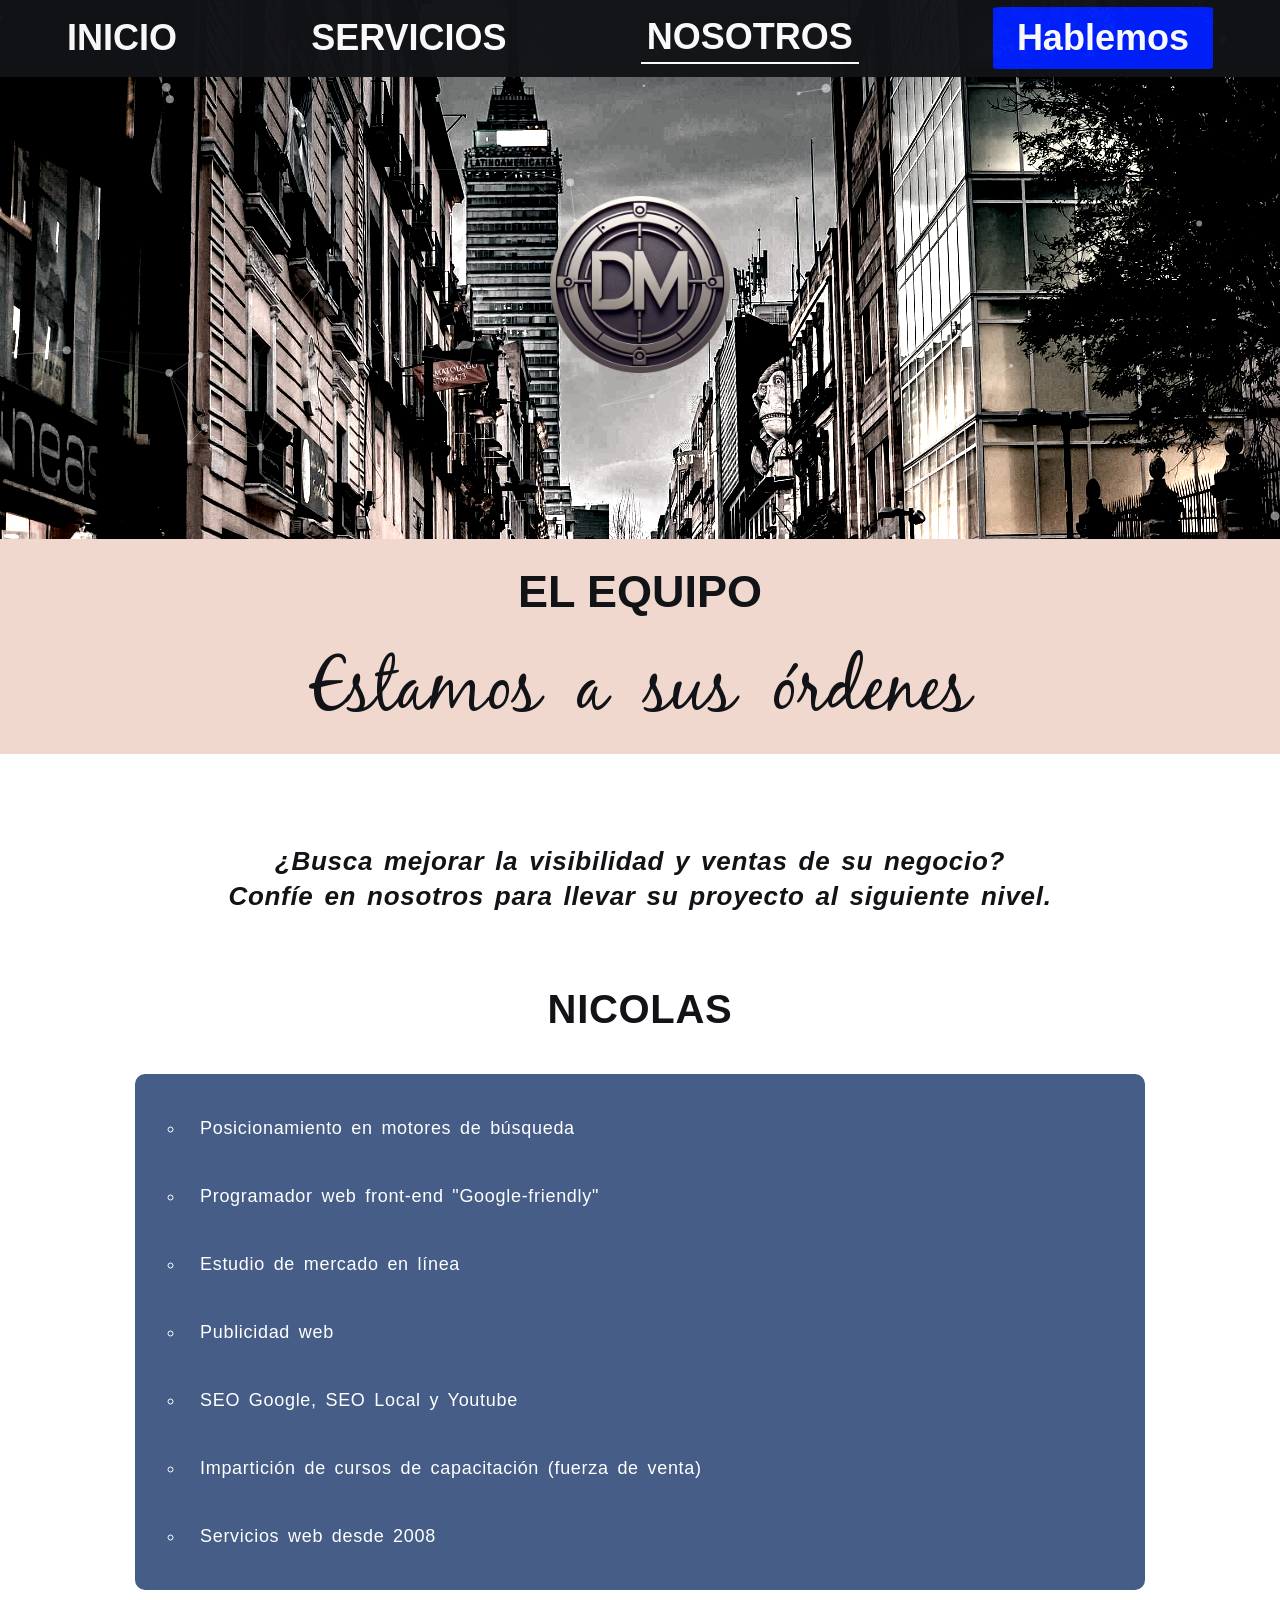
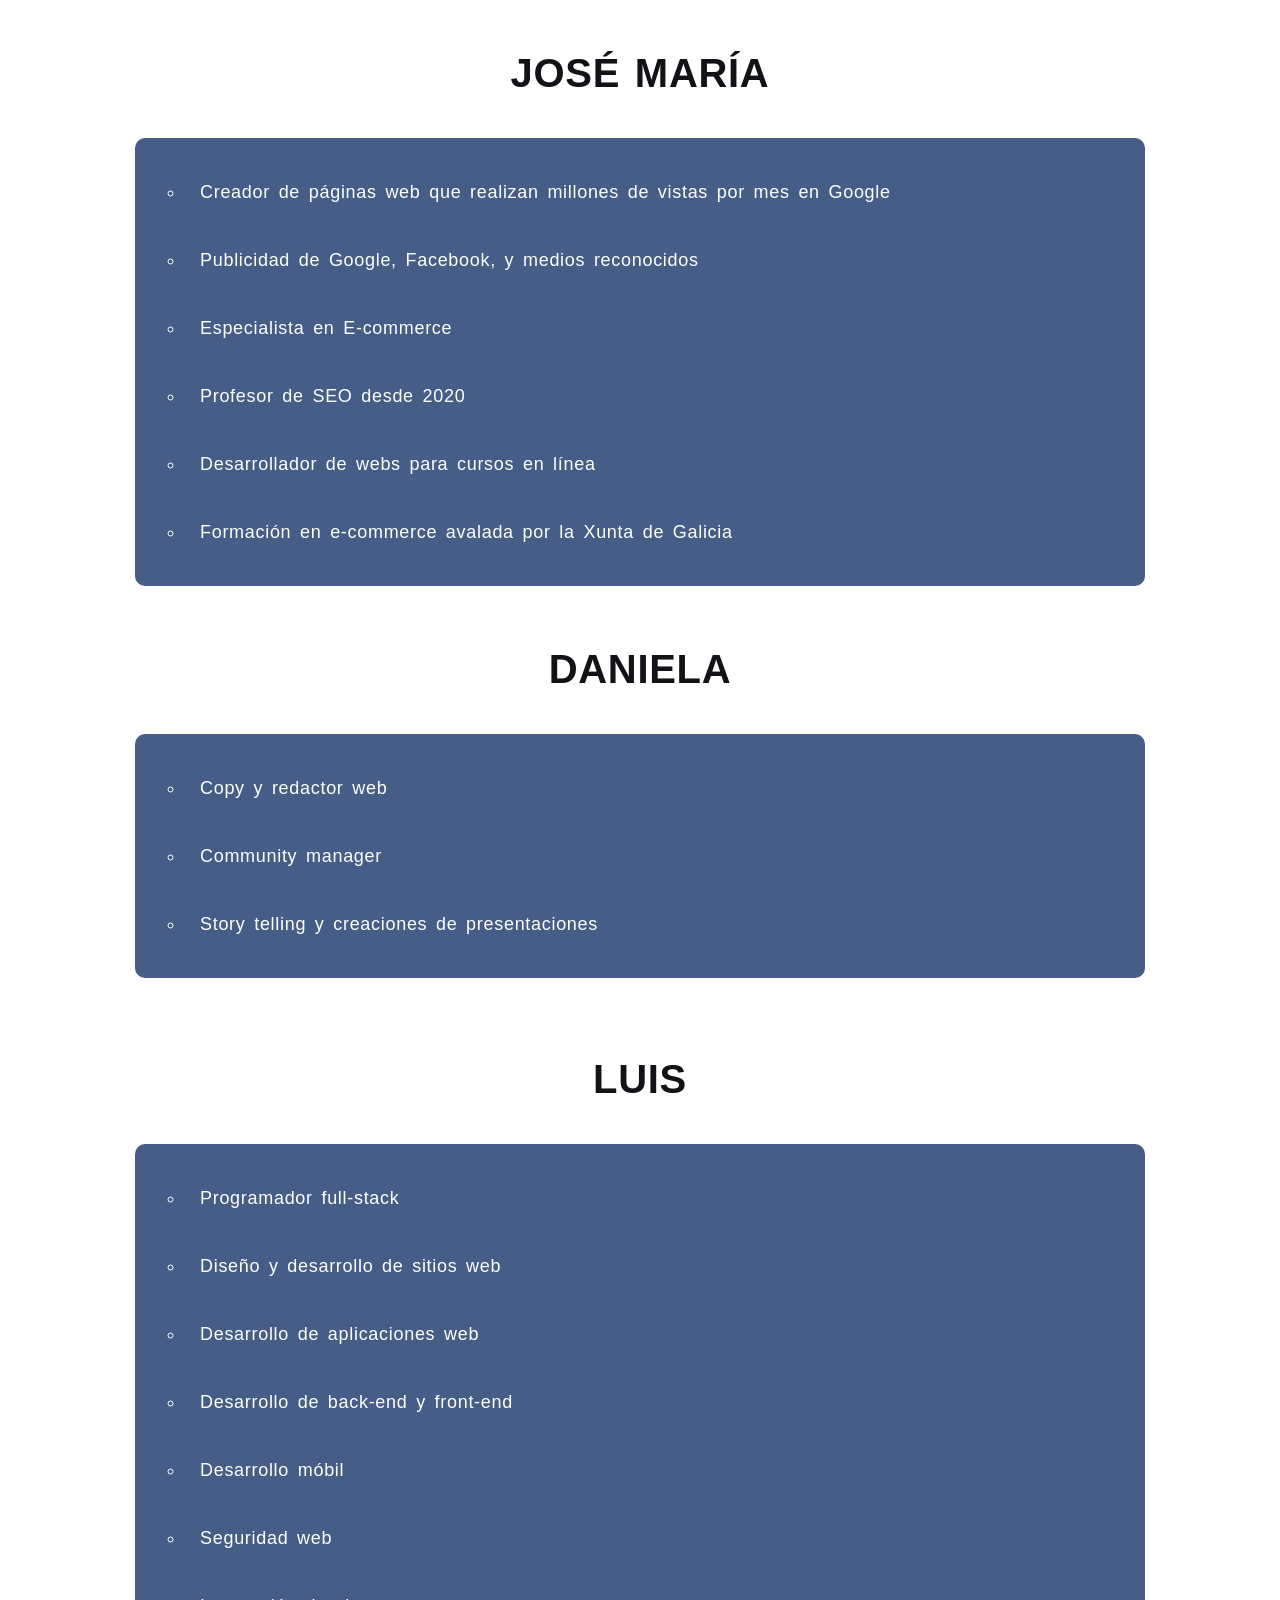
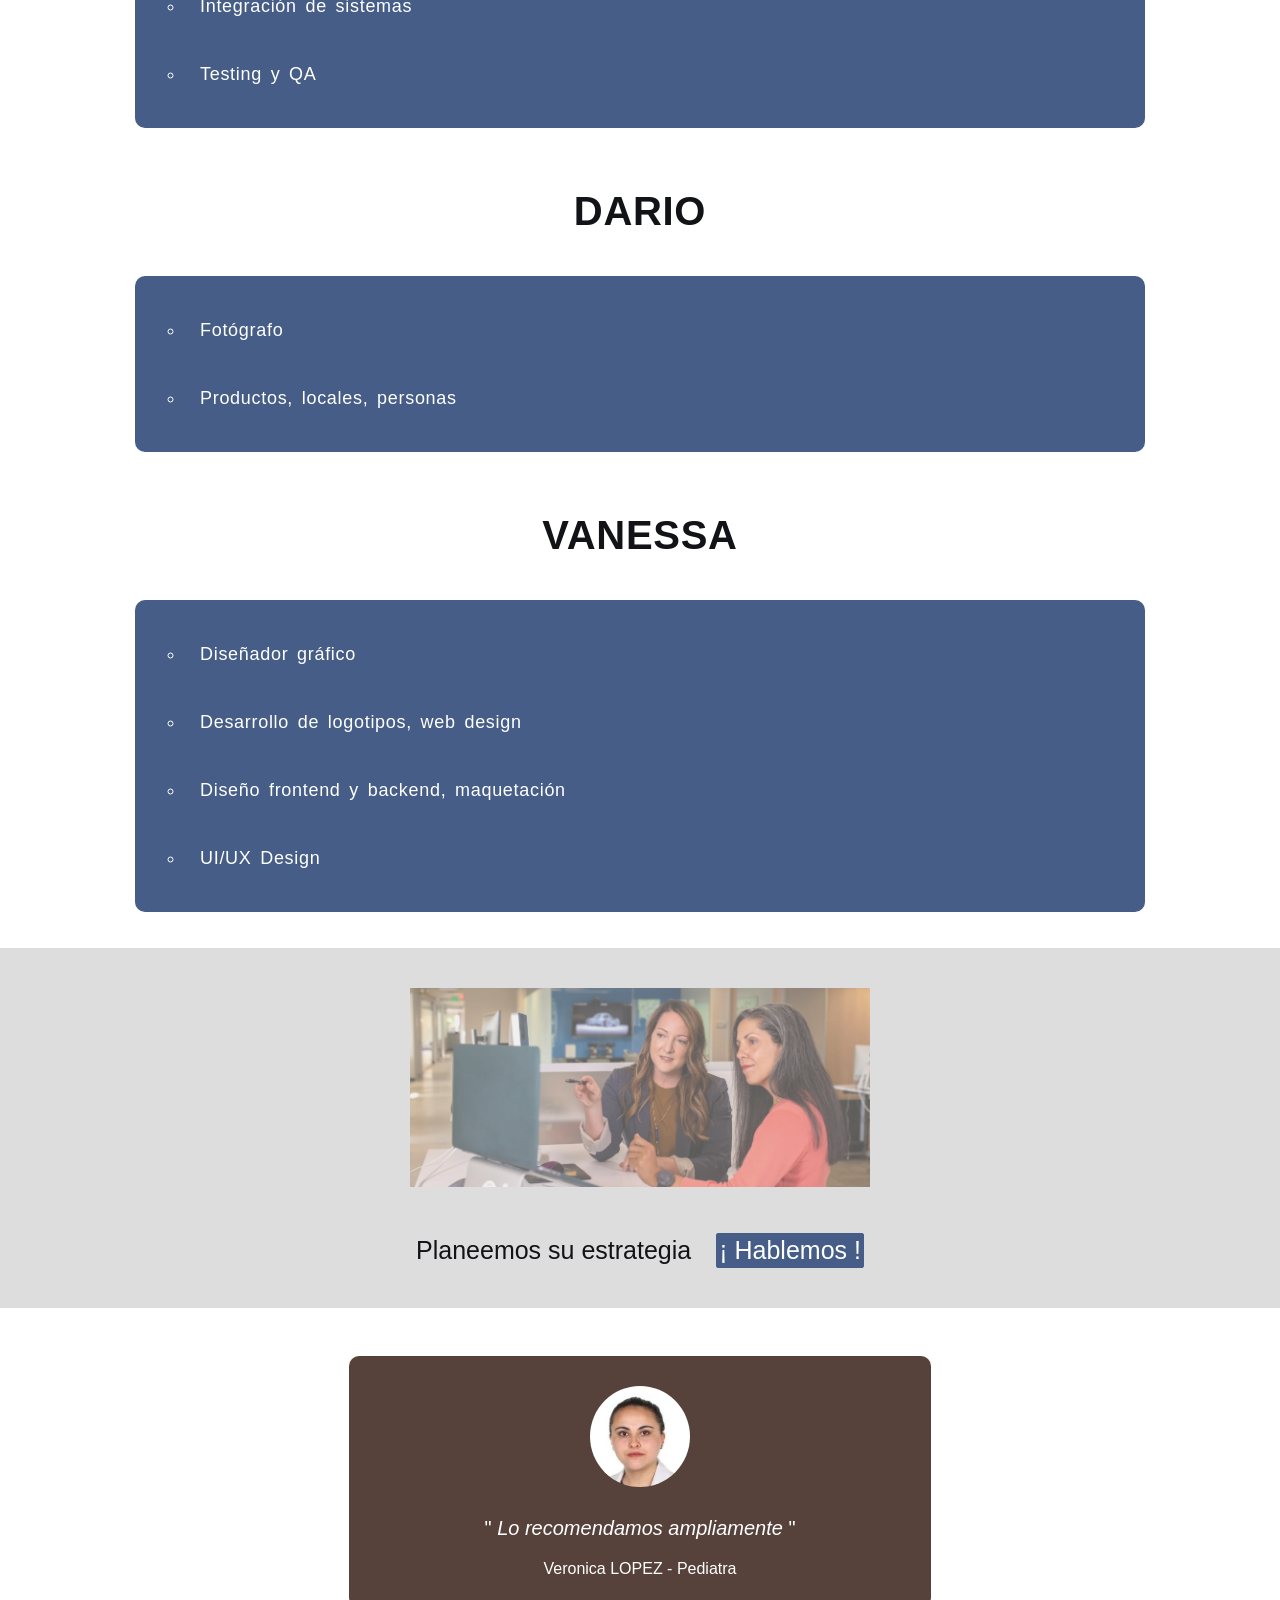
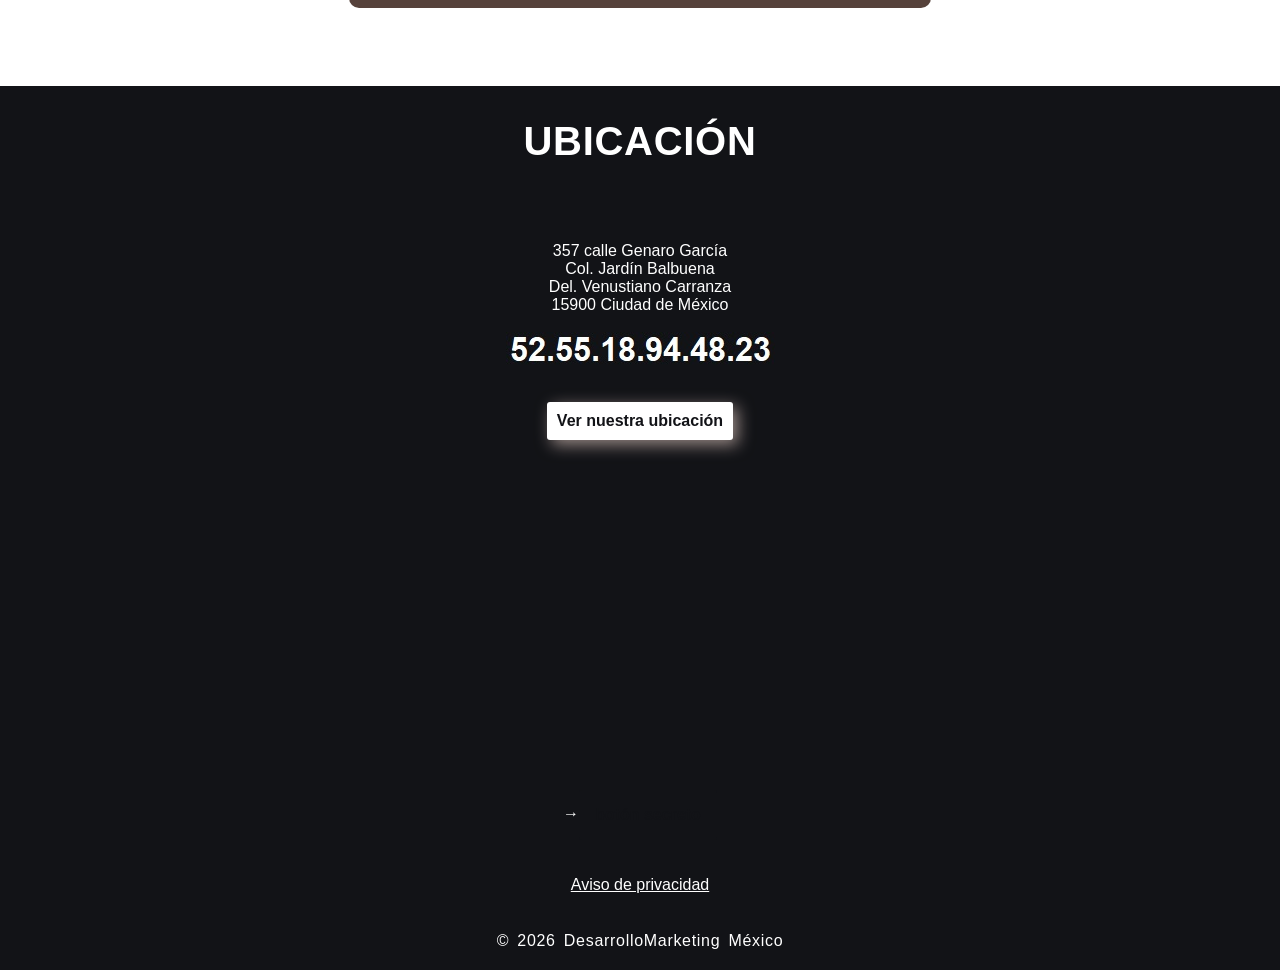
<file: equipo.html>
<!DOCTYPE html>
<html lang="es">
    <head>
        <meta name="robots" content="noindex">
        <meta charset="UTF-8">
        <meta name="viewport" content="width=device-width, initial-scale=1.0">
        <link rel="stylesheet" href="style.css">
        <link rel="icon" type="ico" href="/img/favicon.ico">
        <title>▷ El equipo Desarrollo Marketing México</title>
    </head>
    <header>
        <div class="container-image-header">
            <img class="image-header" src="img/Webp.net-resizeimage.jpg" alt="">
            <div id="particles-js"></div>
            <script src="particles.js"></script>
            <script src="app.js"></script>
            <img src="img/g10.webp" class="logo" alt="logo" width="150" height="150">
        </div>
    </header>
    <body>
        <nav class="nav">
            <a href="https://desarrollomarketing-mexico.com/" title="Inicio">INICIO</a>
            <a href="https://desarrollomarketing-mexico.com/#servicios" title="Servicios">SERVICIOS</a>
            <a class="selected" href="equipo.html" title="Equipo">NOSOTROS</a>
            <a href="contacto.html" title="Hablemos" class="Hablemos">Hablemos</a>
        </nav>
        <div class="title">
            <h1>EL EQUIPO</h1>
            <div class="afterh1">
                Estamos&ensp;a&ensp;sus&ensp;órdenes
            </div>
        </div>
        <p class="introduction">
            <!-- ce paragraphe sert juste à respecter l'écart entre le titre et le h2, comme sur la page d'accueil-->
        </p>
        <div class="div-center white-background-paraf-center-26">
            <i>¿Busca mejorar la visibilidad y ventas de su negocio? <br>
                Confíe en nosotros para llevar su proyecto al siguiente nivel.</i>
        </div>
        <div class="div-center">
        <h2>Nicolas</h2>
        </div>
        <div class="div-center">
            <ul class="list-gris">
                <li>Posicionamiento en motores de búsqueda</li>
                <li>Programador web front-end "Google-friendly"</li>
                <li>Estudio de mercado en línea</li>
                <li>Publicidad web</li>
                <li>SEO Google, SEO Local y Youtube</li>
                <li>Impartición de cursos de capacitación (fuerza de venta)</li>
                <li>Servicios web desde 2008</li>
                <!--<li>Actualmente dueño de una cafetería</li> -->
                <!--<li>Gerente de ventas de sector y de unidad de venta de sector, en equipamiento para profesionales, durante más de 10 años (venta, renta, planes mensuales, capacitaciones, reparación)</li> -->
            </ul>
        </div>
        <br>
        <div class="div-center">
            <h2>José María</h2>
        </div>
        <div class="div-center">
                <ul class="list-gris">
                    <li>Creador de páginas web que realizan millones de vistas por mes en Google</li>
                    <li>Publicidad de Google, Facebook, y medios reconocidos</li>
                    <li>Especialista en E-commerce</li>
                    <li>Profesor de SEO desde 2020</li>
                    <li>Desarrollador de webs para cursos en línea</li>
                    <li>Formación en e-commerce avalada por la Xunta de Galicia</li>
                </ul>
        </div>
        <br>
        <div class="div-center">
            <h2>Daniela</h2>
        </div>
        <div class="div-center">
                <ul class="list-gris">
                    <li>Copy y redactor web</li>
                    <li>Community manager</li>
                    <li>Story telling y creaciones de presentaciones</li>
                </ul>
        </div>
        <br>
        <br>
        <div class="div-center">
            <h2>Luis</h2>
        </div>
        <div class="div-center">
                <ul class="list-gris">
                    <li>Programador full-stack</li>
                    <li>Diseño y desarrollo de sitios web</li>
                    <li>Desarrollo de aplicaciones web</li>
                    <li>Desarrollo de back-end y front-end</li>
                    <li>Desarrollo móbil</li>
                    <li>Seguridad web</li>
                    <li>Integración de sistemas</li>
                    <li>Testing y QA</li>
                </ul>
        </div>
        <br>
        <div class="div-center">
            <h2>Dario</h2>
        </div>
        <div class="div-center">
                <ul class="list-gris">
                    <li>Fotógrafo</li>
                    <li>Productos, locales, personas</li>
                </ul>
        </div>
        <br>
        <div class="div-center">
            <h2>Vanessa</h2>
        </div>
        <div class="div-center">
                <ul class="list-gris">
                    <li>Diseñador gráfico</li>
                    <li>Desarrollo de logotipos, web design</li>
                    <li>Diseño frontend y backend, maquetación</li>
                    <li>UI/UX Design</li>
                </ul>
        </div>
        <br>
        <br>
        <div class="back-gris">
            <div class="div-center">
                <div class="div-center-hablemos">
                     <img src="img/Hablemos-1.webp" alt="" width="460px" height="200px" >
                </div>
            </div>
            <div class="div-center">
                <div class="last-line">
                    <div>
                        Planeemos su estrategia
                    </div>
                    &ensp;&ensp;
                    <a href="contacto.html" class="miseenforme2 button2">¡ Hablemos !</a>
                </div>
            </div>
        </div>
        <br>
        <div class="div-center">
            <div class="resenas">
                <div class="div-center">
                    <img src="img/veronica-comentario.jpg" width="100px" height="100px" alt="">
                </div>
                <div class="frase">
                    " <i> Lo recomendamos ampliamente </i> "
                </div>
                <div class="resenas-autor">
                Veronica LOPEZ - Pediatra
                </div>
            </div>
        </div>
        <br>
        <div class="black">
            <h2>UBICACIÓN</h2>
            <br><br>
            <div>
                <div class="div-center">
                357 calle Genaro García <br>
                Col. Jardín Balbuena <br>
                Del. Venustiano Carranza <br>
                15900 Ciudad de México <br>
            </div>
            </div>
            <br>
            <div class="div-center">
                <br>
                <img src="img/numero de telefono.jpg" width="269px" height="34px" alt="">
                <br>
            </div>
            <br><br>
            <div class="div-center">
                <a class="ubicacion-button" href="https://maps.app.goo.gl/Tak68ao7Sskgyi1r8" target="_blank">Ver nuestra ubicación</a>
            </div>
            <br>
            <br>
            <div class="div-center">
                <iframe title="sitio" class="maps" src="https://www.google.com/maps/embed?pb=!1m18!1m12!1m3!1d288.3803858585844!2d-99.10152084017045!3d19.410805904544183!2m3!1f0!2f0!3f0!3m2!1i1024!2i768!4f13.1!3m3!1m2!1s0x85d1fe9ffd0229ab%3A0xe4039c326e3f2742!2sC.%20Genaro%20Garc%C3%ADa%20357%2C%20Jard%C3%ADn%20Balbuena%2C%20Venustiano%20Carranza%2C%2015900%20Ciudad%20de%20M%C3%A9xico%2C%20CDMX!5e0!3m2!1sfr!2smx!4v1717912991813!5m2!1sfr!2smx" width="50%" style="border:0;" allowfullscreen="" loading="lazy" referrerpolicy="no-referrer-when-downgrade"></iframe>
            </div>
            <div class="div-center">
                <span class="fleche-button">→</span><a href="regalo.html" class="mi-bb">botón secreto</a>
            </div>
            <br><br>
            <div>
                <a href="aviso-de-privacidad.html" class="enlace-black">Aviso de privacidad</a>
            </div>
            <br>
        </div>
        <footer>
            <span>
            © 
            <span id="currentYear"></span>
            <script>
            document.addEventListener('DOMContentLoaded', function() {
            var currentYear = new Date().getFullYear();
            document.getElementById('currentYear').textContent = currentYear;
            });
            </script>
            DesarrolloMarketing México
            </span>
        </footer>
    </body>
</html>
</file>
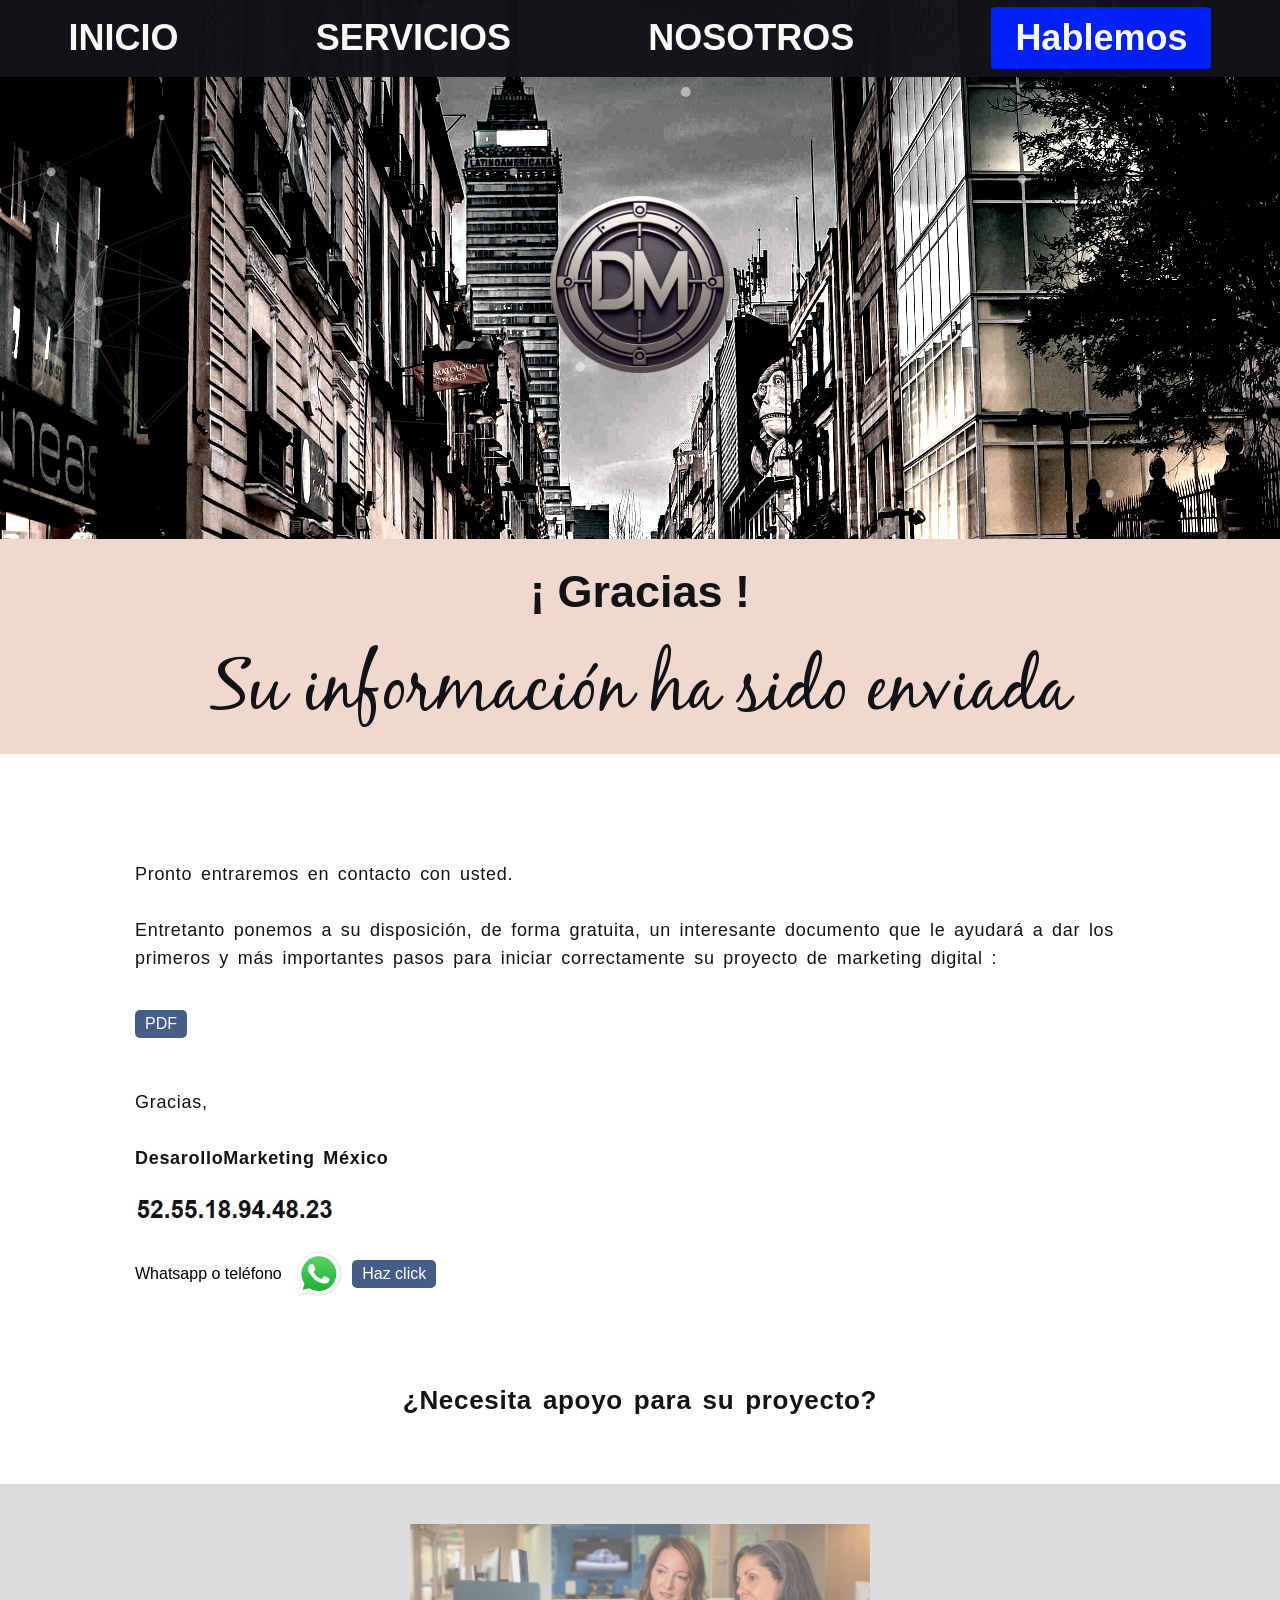
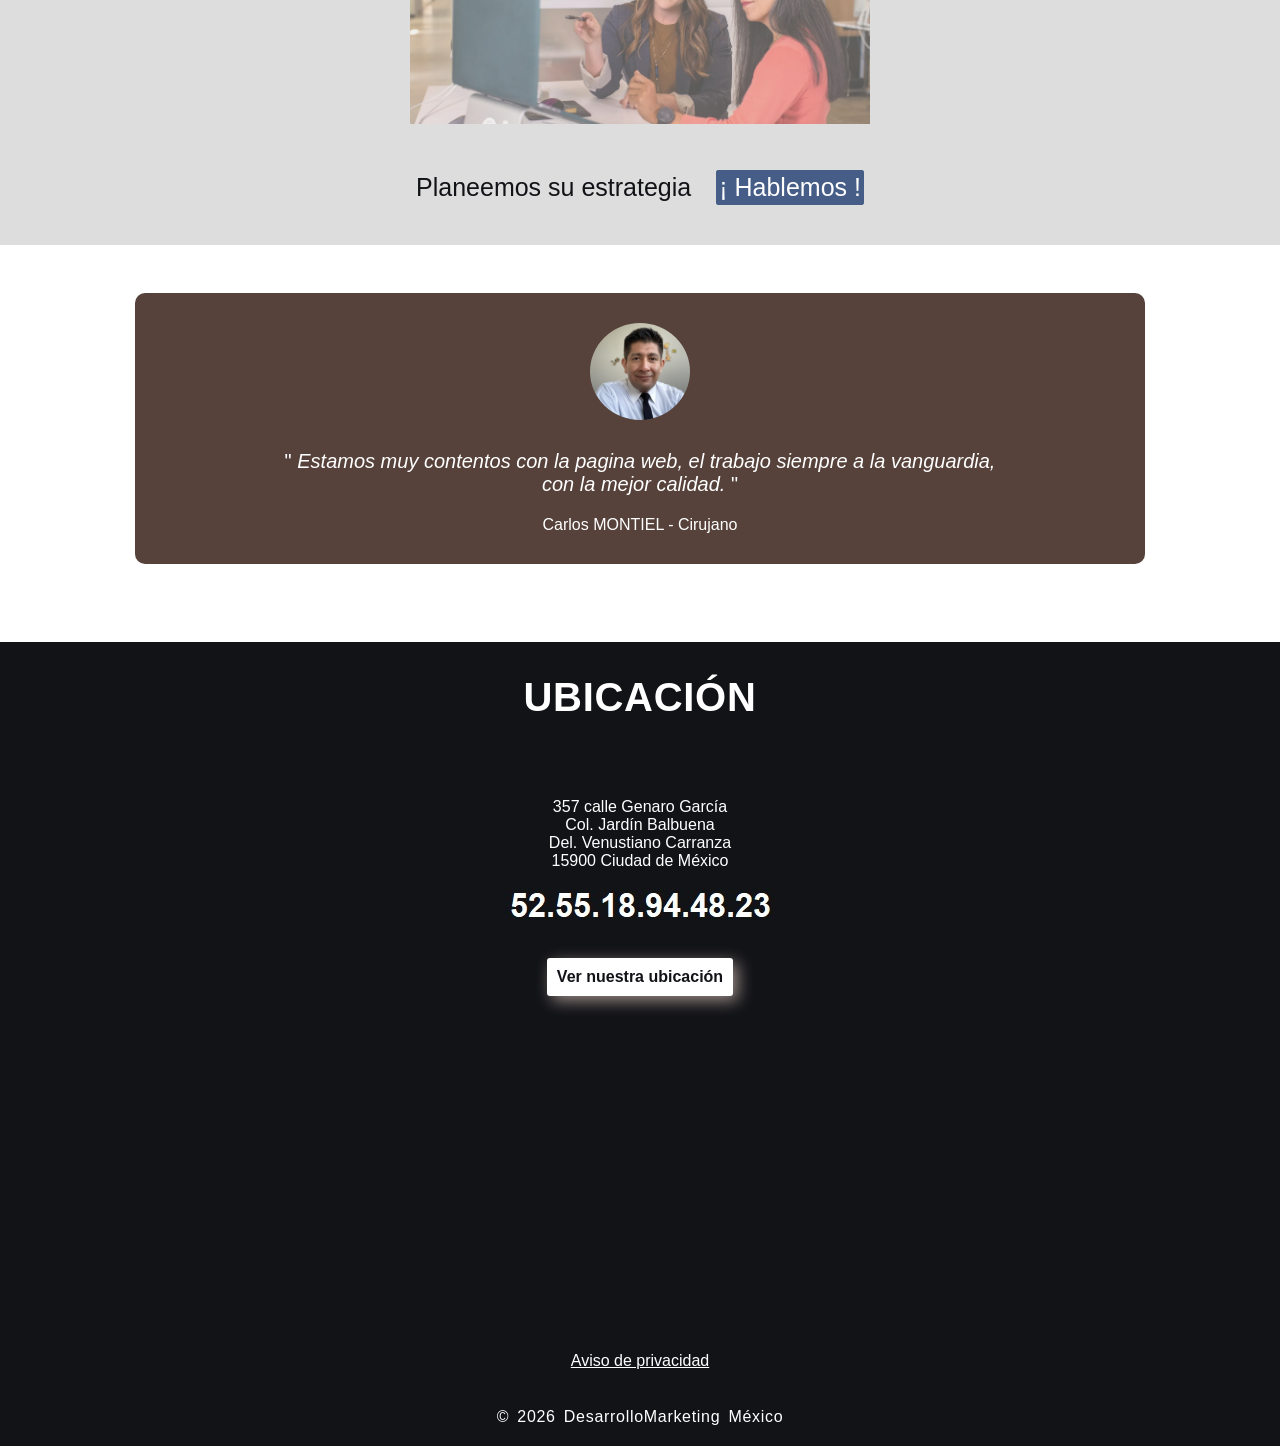
<file: formulario-gracias.html>
<!DOCTYPE html>
<html lang="es">
    <head>
        <meta charset="UTF-8">
        <meta name="robots" content="noindex">
        <meta name="viewport" content="width=device-width, initial-scale=1.0">
        <script src="obf.js" defer></script>
        <link rel="stylesheet" href="style.css">
        <link rel="icon" type="ico" href="/img/favicon.ico">
        <title>▷ Gracias por su confianza</title>
    </head>
    <header>
        <div class="container-image-header">
            <img class="image-header" src="img/Webp.net-resizeimage.jpg" alt="">
            <div id="particles-js"></div>
            <script src="particles.js"></script>
            <script src="app.js"></script>
            <img src="img/g10.webp" class="logo" alt="logo" width="150" height="150">
        </div>
    </header>
    <body>
        <nav class="nav">
            <a href="https://desarrollomarketing-mexico.com/" title="Inicio">INICIO</a>
            <a href="https://desarrollomarketing-mexico.com/#servicios" title="Servicios">SERVICIOS</a>
            <a href="equipo.html" title="Equipo">NOSOTROS</a>
            <a href="contacto.html" title="Hablemos" class="Hablemos">Hablemos</a>
        </nav>
        <div class="title">
            <h1>¡ Gracias !</h1>
            <div class="afterh1">
                Su información ha sido enviada
            </div>
        </div>
        <p class="introduction">
            <br>
            <br>
            Pronto entraremos en contacto con usted. 
            <br><br>
            Entretanto ponemos a su disposición, de forma gratuita, un interesante documento que le ayudará a dar los primeros y más importantes pasos para iniciar correctamente su proyecto de marketing digital :
            <br><br>
            <div class="whatsapp">
                <a href="https://desarrollomarketing-mexico.com/desarrollomarketing-mexico-regalo.pdf" target="_blank" title="PDF">PDF</a>
            </div>
        </p>
        <p class="introduction">
            Gracias,
            <br><br>
            <strong>DesarolloMarketing México</strong>
            <br>
            <img src="img/numero de telefono2.jpg" class="img-contacto" width="200px" height="25px" alt="">
            <br>
            <div class="whatsapp">
                Whatsapp o teléfono &ensp; <img src="img/WhatsApp-logo3.svg.webp" alt="logo whatsapp" width="50px" height="50px" >&ensp; <span class="qcd" data-qcd="dGVsOis1MjU1MTg5NDQ4MjM=" title="Whatsapp">Haz click</span>
            </div>
            <br>
            <br><br>
            <div class="div-center white-background-paraf-center-26">
                ¿Necesita apoyo para su proyecto?
            </div>
        </p>
        <br><br>
        <div class="back-gris">
            <div class="div-center">
                <div class="div-center-hablemos">
                     <img src="img/Hablemos-1.webp" alt="" width="460px" height="200px" >
                </div>
            </div>
            <div class="div-center">
                <div class="last-line">
                    <div>
                        Planeemos su estrategia
                    </div>
                    &ensp;&ensp;
                    <a href="contacto.html" class="miseenforme2 button2">¡ Hablemos !</a>
                </div>
            </div>
        </div>
        <br>
        <div class="div-center">
            <div class="resenas">
                <div class="div-center">
                    <img src="img/Carlos-comentario.png" width="100px" height="100px" alt="">
                </div>
                <div class="frase">
                " <i>Estamos muy contentos con la pagina web, el trabajo siempre a la vanguardia, con la mejor calidad.</i> "
                </div>
                <div class="resenas-autor">
                Carlos MONTIEL - Cirujano
                </div>
            </div>
        </div>
        <br>
        <div class="black">
            <h2>UBICACIÓN</h2>
            <br><br>
            <div>
                <div class="div-center">
                357 calle Genaro García <br>
                Col. Jardín Balbuena <br>
                Del. Venustiano Carranza <br>
                15900 Ciudad de México <br>
            </div>
            </div>
            <br>
            <div class="div-center">
                <br>
                <img src="img/numero de telefono.jpg" width="269px" height="34px" alt="">
                <br>
            </div>
            <br><br>
            <div class="div-center">
                <a class="ubicacion-button" href="https://maps.app.goo.gl/Tak68ao7Sskgyi1r8" target="_blank">Ver nuestra ubicación</a>
            </div>
            <br>
            <br>
            <div class="div-center">
                <iframe title="sitio" class="maps" src="https://www.google.com/maps/embed?pb=!1m18!1m12!1m3!1d288.3803858585844!2d-99.10152084017045!3d19.410805904544183!2m3!1f0!2f0!3f0!3m2!1i1024!2i768!4f13.1!3m3!1m2!1s0x85d1fe9ffd0229ab%3A0xe4039c326e3f2742!2sC.%20Genaro%20Garc%C3%ADa%20357%2C%20Jard%C3%ADn%20Balbuena%2C%20Venustiano%20Carranza%2C%2015900%20Ciudad%20de%20M%C3%A9xico%2C%20CDMX!5e0!3m2!1sfr!2smx!4v1717912991813!5m2!1sfr!2smx" width="50%" style="border:0;" allowfullscreen="" loading="lazy" referrerpolicy="no-referrer-when-downgrade"></iframe>
            </div>
            <br><br>
            <div>
                <a href="aviso-de-privacidad.html" class="enlace-black">Aviso de privacidad</a>
            </div>
            <br>
        </div>
        <footer>
            <span>
            © 
            <span id="currentYear"></span>
            <script>
            document.addEventListener('DOMContentLoaded', function() {
            var currentYear = new Date().getFullYear();
            document.getElementById('currentYear').textContent = currentYear;
            });
            </script>
            DesarrolloMarketing México
            </span>
        </footer>
    </body>
</html>
</file>
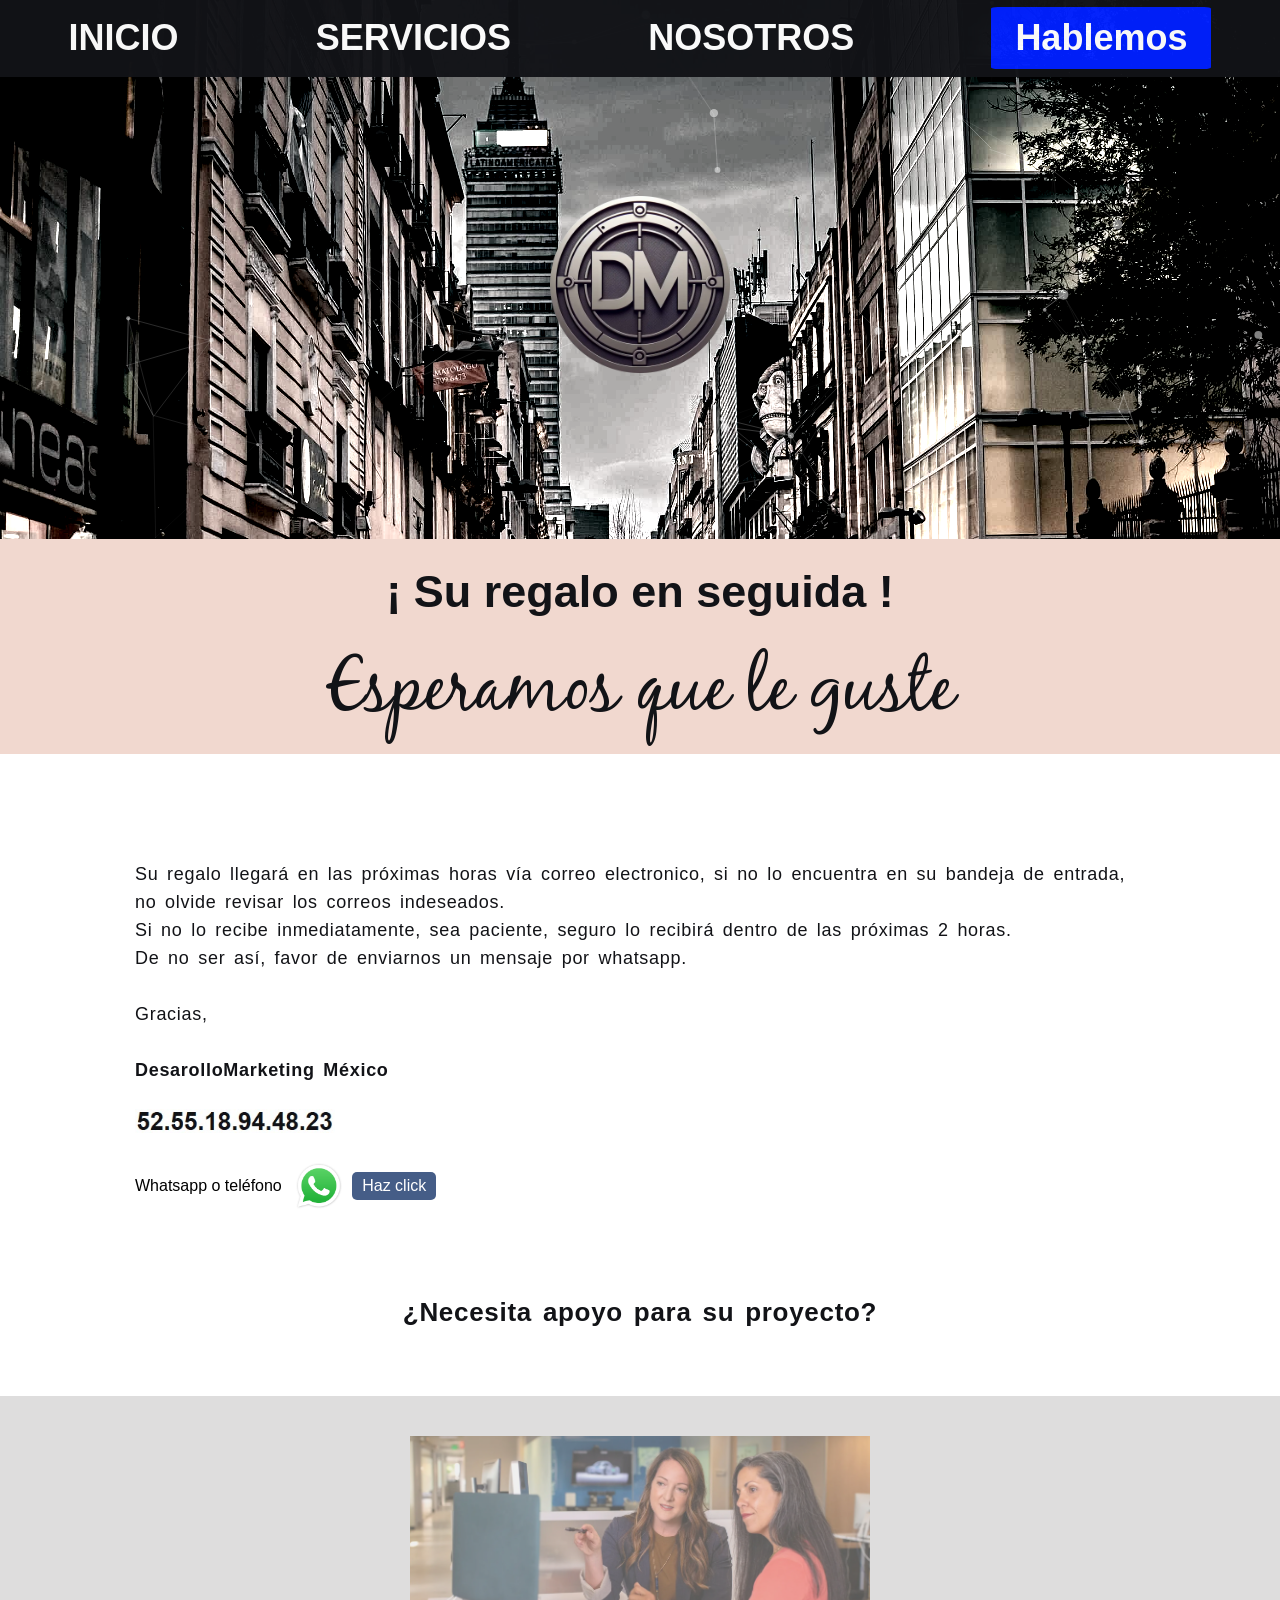
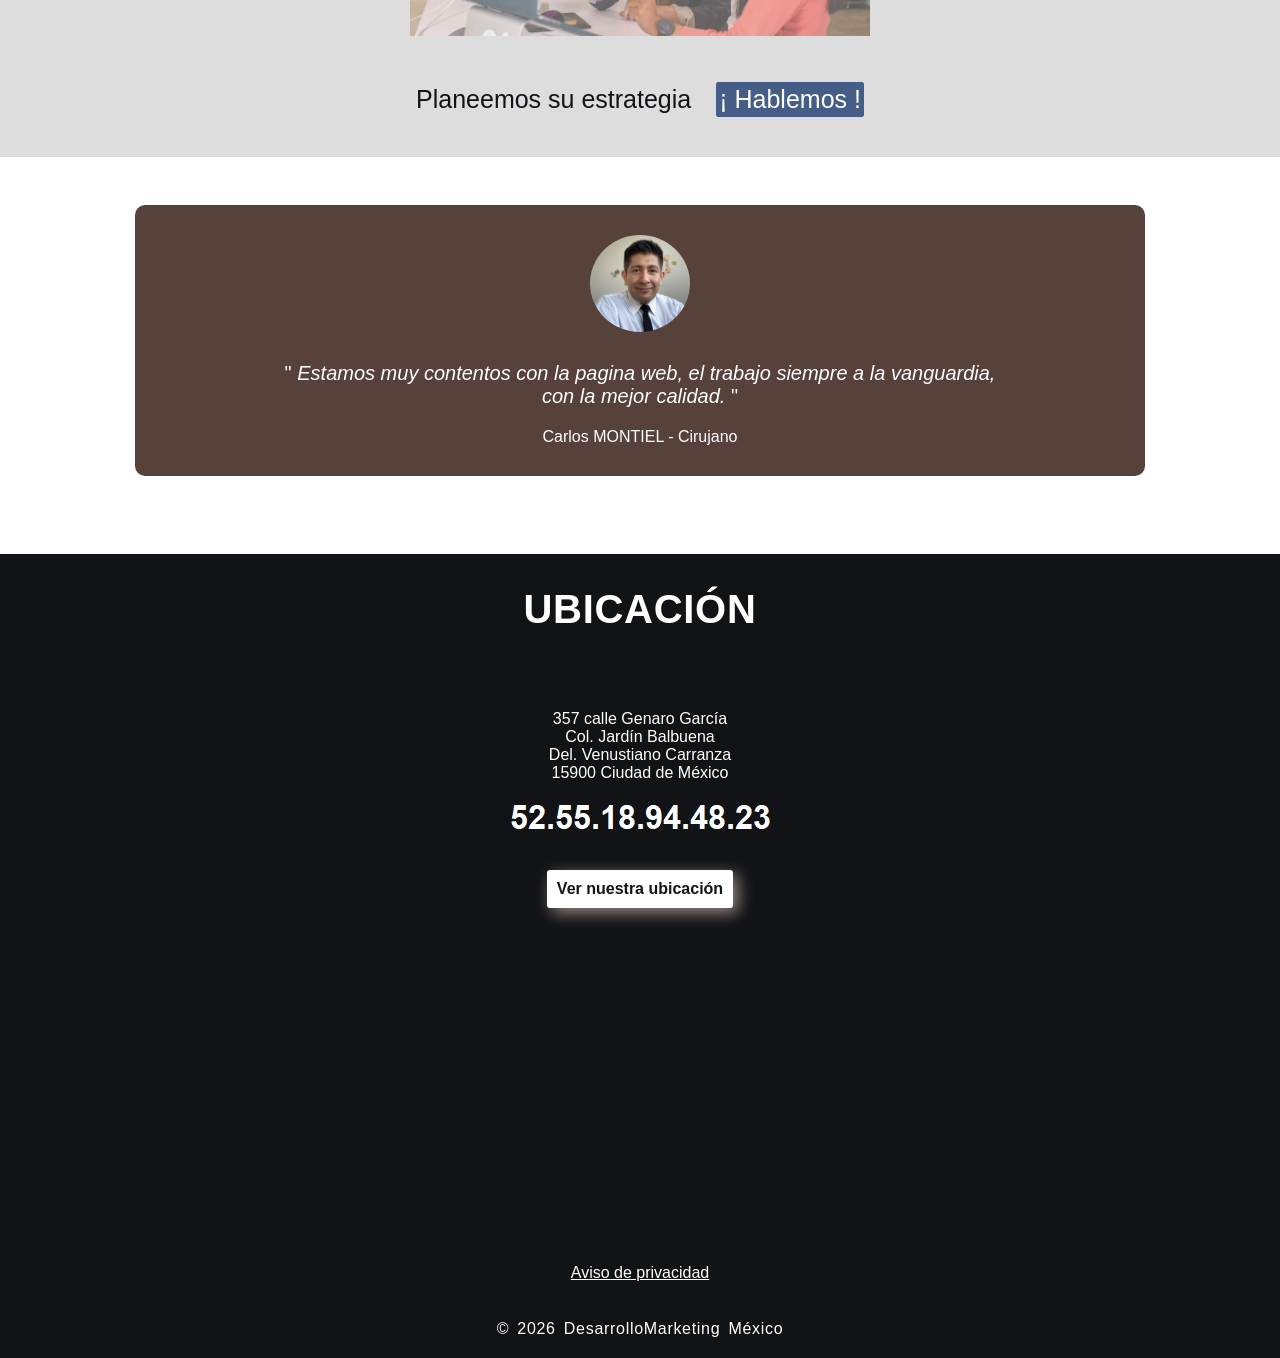
<file: regalo-gracias-RENAMED.html>
<!DOCTYPE html>
<html lang="es">
    <head>
        <meta charset="UTF-8">
        <meta name="robots" content="noindex">
        <meta name="viewport" content="width=device-width, initial-scale=1.0">
        <script src="obf.js" defer></script>
        <link rel="stylesheet" href="style.css">
        <link rel="icon" type="ico" href="/img/favicon.ico">
        <title>▷ Su regalo ya llego</title>
    </head>
    <header>
        <div class="container-image-header">
            <img class="image-header" src="img/Webp.net-resizeimage.jpg" alt="">
            <div id="particles-js"></div>
            <script src="particles.js"></script>
            <script src="app.js"></script>
            <img src="img/g10.webp" class="logo" alt="logo" width="150" height="150">
        </div>
    </header>
    <body>
        <nav class="nav">
            <a href="https://desarrollomarketing-mexico.com/" title="Inicio">INICIO</a>
            <a href="https://desarrollomarketing-mexico.com/#servicios" title="Servicios">SERVICIOS</a>
            <a href="equipo.html" title="Equipo">NOSOTROS</a>
            <a href="contacto.html" title="Hablemos" class="Hablemos">Hablemos</a>
        </nav>
        <div class="title">
            <h1>¡ Su regalo en seguida !</h1>
            <div class="afterh1">
                Esperamos que le guste
            </div>
        </div>
        <p class="introduction">
            <br>
            <br>
            Su regalo llegará en las próximas horas vía correo electronico, si no lo encuentra en su bandeja de entrada, no olvide revisar los correos indeseados. <br>
            Si no lo recibe inmediatamente, sea paciente, seguro lo recibirá dentro de las próximas 2 horas. <br>
            De no ser así, favor de enviarnos un mensaje por whatsapp.
            <br><br>
            Gracias,
            <br><br>
            <strong>DesarolloMarketing México</strong>
            <br>
            <img src="img/numero de telefono2.jpg" class="img-contacto" width="200px" height="25px" alt="">
            <br>
            <div class="whatsapp">
                Whatsapp o teléfono &ensp; <img src="img/WhatsApp-logo3.svg.webp" alt="logo whatsapp" width="50px" height="50px" >&ensp; <span class="qcd" data-qcd="dGVsOis1MjU1MTg5NDQ4MjM=" title="Whatsapp">Haz click</span>
            </div>
            <br>
            <br><br>
            <div class="div-center white-background-paraf-center-26">
                ¿Necesita apoyo para su proyecto?
            </div>
        </p>
        <br><br>
        <div class="back-gris">
            <div class="div-center">
                <div class="div-center-hablemos">
                     <img src="img/Hablemos-1.webp" alt="" width="460px" height="200px" >
                </div>
            </div>
            <div class="div-center">
                <div class="last-line">
                    <div>
                        Planeemos su estrategia
                    </div>
                    &ensp;&ensp;
                    <a href="contacto.html" class="miseenforme2 button2">¡ Hablemos !</a>
                </div>
            </div>
        </div>
        <br>
        <div class="div-center">
            <div class="resenas">
                <div class="div-center">
                    <img src="img/Carlos-comentario.png" width="100px" height="100px" alt="">
                </div>
                <div class="frase">
                " <i>Estamos muy contentos con la pagina web, el trabajo siempre a la vanguardia, con la mejor calidad.</i> "
                </div>
                <div class="resenas-autor">
                Carlos MONTIEL - Cirujano
                </div>
            </div>
        </div>
        <br>
        <div class="black">
            <h2>UBICACIÓN</h2>
            <br><br>
            <div>
                <div class="div-center">
                357 calle Genaro García <br>
                Col. Jardín Balbuena <br>
                Del. Venustiano Carranza <br>
                15900 Ciudad de México <br>
            </div>
            </div>
            <br>
            <div class="div-center">
                <br>
                <img src="img/numero de telefono.jpg" width="269px" height="34px" alt="">
                <br>
            </div>
            <br><br>
            <div class="div-center">
                <a class="ubicacion-button" href="https://maps.app.goo.gl/Tak68ao7Sskgyi1r8" target="_blank">Ver nuestra ubicación</a>
            </div>
            <br>
            <br>
            <div class="div-center">
                <iframe title="sitio" class="maps" src="https://www.google.com/maps/embed?pb=!1m18!1m12!1m3!1d288.3803858585844!2d-99.10152084017045!3d19.410805904544183!2m3!1f0!2f0!3f0!3m2!1i1024!2i768!4f13.1!3m3!1m2!1s0x85d1fe9ffd0229ab%3A0xe4039c326e3f2742!2sC.%20Genaro%20Garc%C3%ADa%20357%2C%20Jard%C3%ADn%20Balbuena%2C%20Venustiano%20Carranza%2C%2015900%20Ciudad%20de%20M%C3%A9xico%2C%20CDMX!5e0!3m2!1sfr!2smx!4v1717912991813!5m2!1sfr!2smx" width="50%" style="border:0;" allowfullscreen="" loading="lazy" referrerpolicy="no-referrer-when-downgrade"></iframe>
            </div>
            <br><br>
            <div>
                <a href="aviso-de-privacidad.html" class="enlace-black">Aviso de privacidad</a>
            </div>
            <br>
        </div>
        <footer>
            <span>
            © 
            <span id="currentYear"></span>
            <script>
            document.addEventListener('DOMContentLoaded', function() {
            var currentYear = new Date().getFullYear();
            document.getElementById('currentYear').textContent = currentYear;
            });
            </script>
            DesarrolloMarketing México
            </span>
        </footer>
    </body>
</html>
</file>
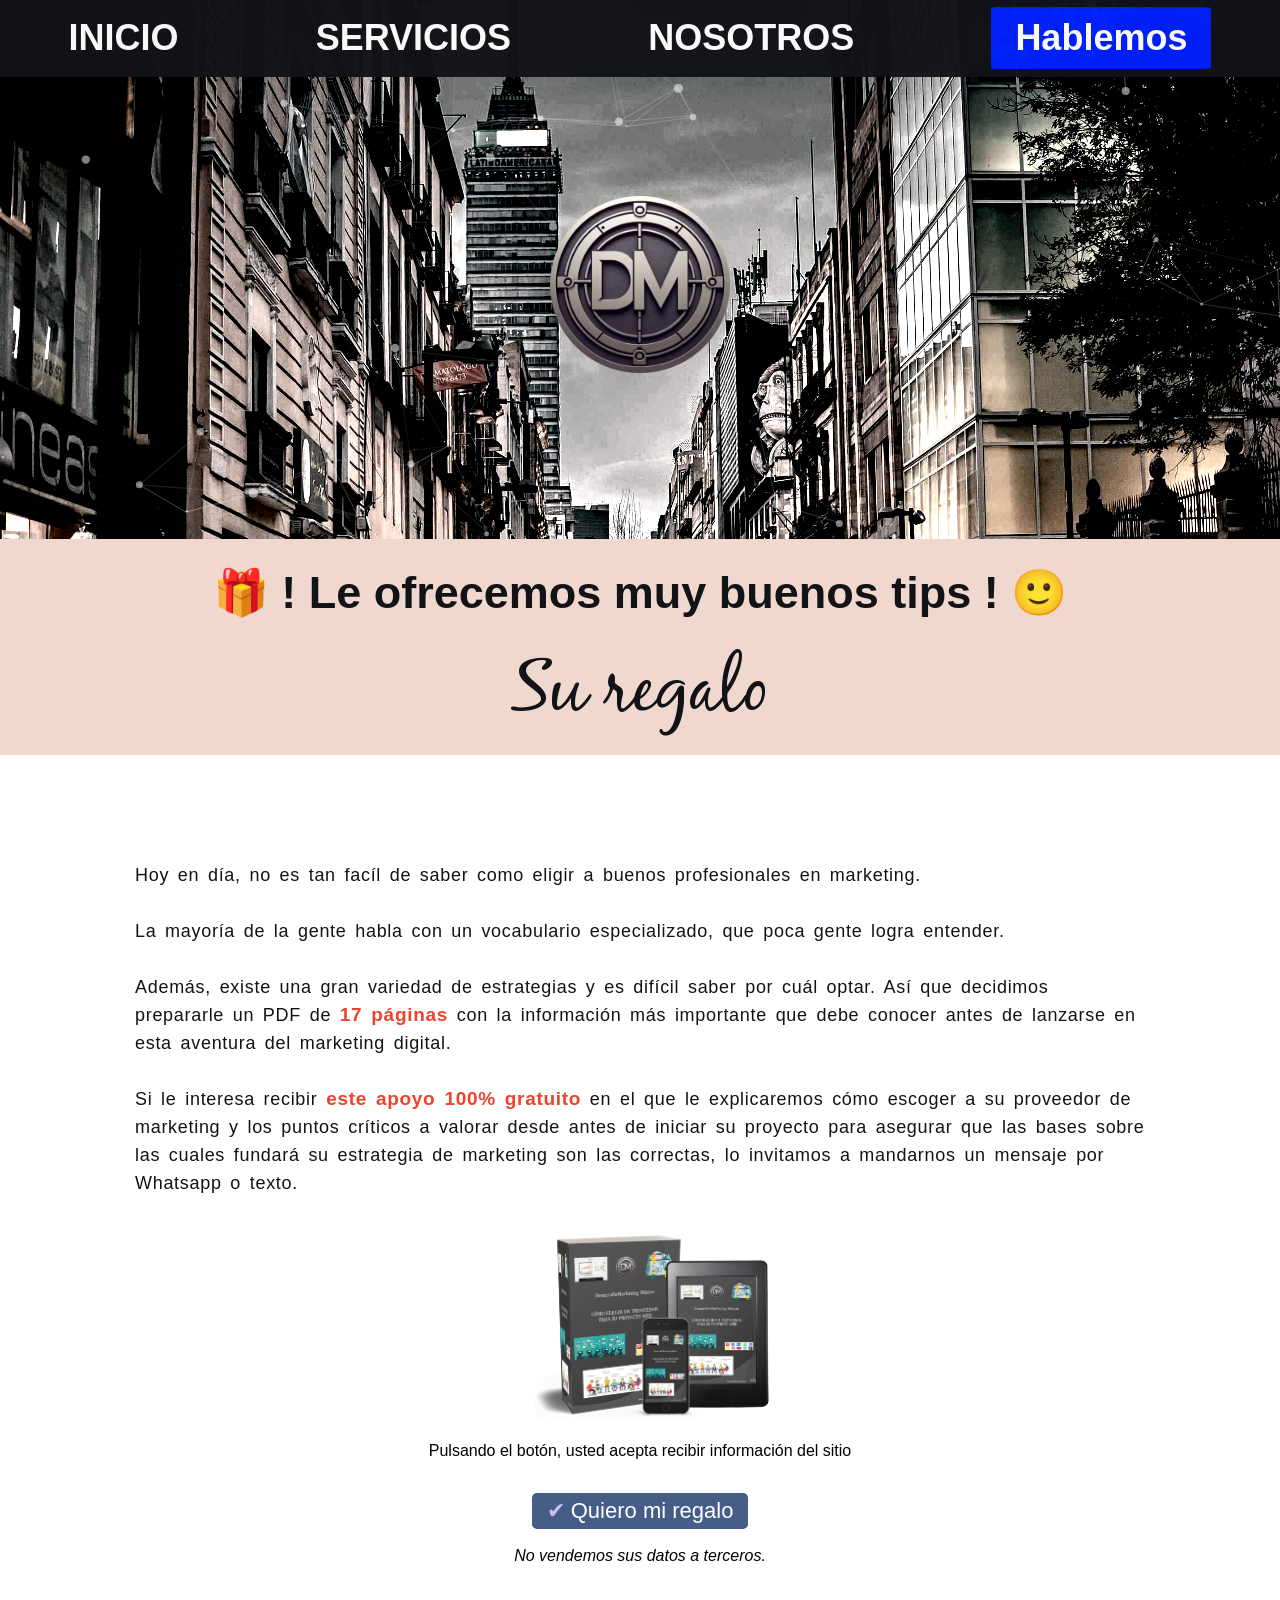
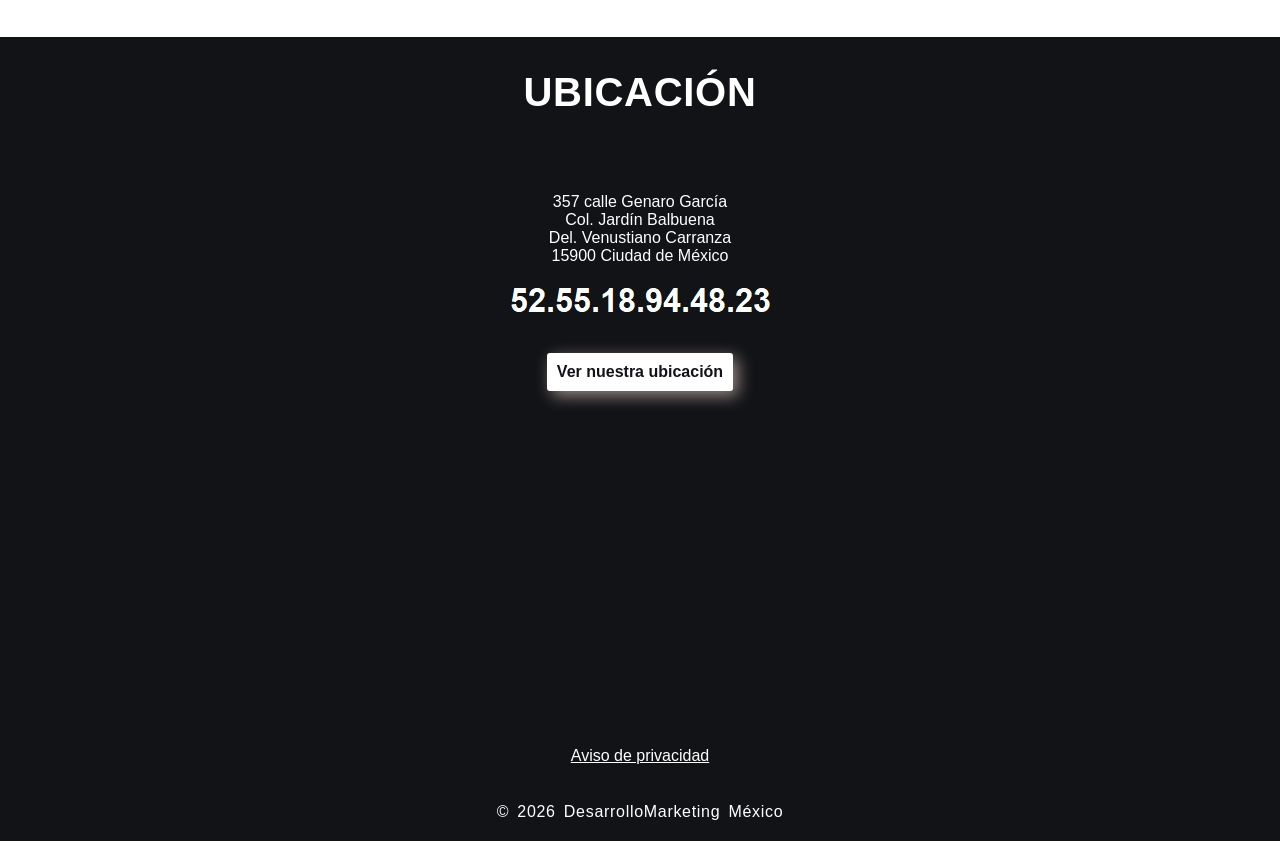
<file: regalo.html>
<!DOCTYPE html>
<html lang="es">
    <head>
        <meta charset="UTF-8">
        <meta name="robots" content="noindex">
        <meta name="viewport" content="width=device-width, initial-scale=1.0">
        <script src="obf.js" defer></script>
        <link rel="stylesheet" href="style.css">
        <link rel="icon" type="ico" href="/img/favicon.ico">
        <title>▷ &#127873; Regalo para usted</title>
        <script src="https://www.google.com/recaptcha/api.js?render=6Ld76ZEqAAAAANE3vH8KS7iqGUpgDeruK1QnrfeT"></script>
    </head>
        <header>
        <div class="container-image-header">
            <img class="image-header" src="img/Webp.net-resizeimage.jpg" alt="">
            <div id="particles-js"></div>
            <script src="particles.js"></script>
            <script src="app.js"></script>
            <img src="img/g10.webp" class="logo" alt="logo" width="150" height="150">
        </div>
    </header>
    <body>
        <nav class="nav">
            <a href="https://desarrollomarketing-mexico.com/" title="Inicio">INICIO</a>
            <a href="https://desarrollomarketing-mexico.com/#servicios" title="Servicios">SERVICIOS</a>
            <a href="equipo.html" title="Equipo">NOSOTROS</a>
            <a href="contacto.html" title="Hablemos" class="Hablemos">Hablemos</a>
        </nav>
        <div class="title">
            <h1>&#127873; ! Le ofrecemos muy buenos tips ! &#128578</h1>
            <div class="afterh1">
                Su regalo
            </div>
        </div>
        <p class="introduction">
            <br>
            <br>
            Hoy en día, no es tan facíl de saber como eligir a buenos profesionales en marketing. <br><br>
            La mayoría de la gente habla con un vocabulario especializado, que poca gente logra entender. <br><br>
            Además, existe una gran variedad de estrategias y es difícil saber por cuál optar.
            Así que decidimos prepararle un PDF de <span class="red">17 páginas</span> con la información más importante que debe conocer antes de lanzarse en esta aventura del marketing digital. <br><br>
            Si le interesa recibir <span class="red">este apoyo 100% gratuito</span> en el que le explicaremos cómo escoger a su proveedor de marketing y los puntos críticos a valorar desde antes de iniciar su proyecto para asegurar que las bases sobre las cuales fundará su estrategia de marketing son las correctas, lo invitamos a <!--completar el formulario de contacto.-->mandarnos un mensaje por Whatsapp o texto. <br>
        </p>
        <div class="div-center">
            <img src="img/mockup-min.png" width="350px" alt="">
        </div>
        <div class="div-center sus-datos">
            Pulsando el botón, usted acepta recibir información del sitio
        </div>
        <br>
        <div class="div-center">
           <!-- <a class="btn" href="https://maps.app.goo.gl/Tak68ao7Sskgyi1r8" target="_blank">Ver nuestra ubicación</a>
            <span class="qcd btn" data-qcd="dGVsOis1MjU1MTg5NDQ4MjM=" title="Whatsapp">Quiero mi regalo</span>-->
            <button type="submit" data-qcd="dGVsOis1MjU1MTg5NDQ4MjM=" class="qcd btn"><span class="coche-bleu">&#x2714</span> Quiero mi regalo</button>
        </div>
        <script> 
        	function submitForm() {
        		 grecaptcha.ready(function() { 
        			grecaptcha.execute('your-site-key', {action: 'submit'}).then(function(token) { 
        				document.getElementById('g-recaptcha-response').value = token; 
        				document.forms[0].submit(); 
        			}); 
        		}); 
        		return false; 
        	} 
        </script>
        <br>
                 <div class="div-center sus-datos">
            <i><!--Sus datos serán almacenados en servidores protegidos. <br>-->
                No vendemos sus datos a terceros.</i>
        </div>
        <br>
        <br>
        <!--
        <div class="div-center">
            <form method="post" action="https://systeme.io/embedded/18425717/subscription">
                <div class="div-center">
                <input class="input2" required placeholder="Su nombre" type=text name=first_name />
                </div>
                <div class="div-center">
                <input class="input2" required placeholder="Su correo electronico" type=text name=email />
                </div>
                <div class="div-center">
                <input class="input2" required placeholder="Su numero de teléfono" type=phone_number name=phone_number />
                </div>
                    <div class="f-row">
                        <div class="div-center">
                            <input required class="checked" type="checkbox" name="confirmo" id="nameinput" checked>
                            <label for="nameinput"><i>Acepto recibir información del sitio</i></label>
                        </div>
                        <div class="div-center">
                            <button type="submit" class="btn"><span class="coche-bleu">&#x2714</span> Quiero mi regalo</button>
                        </div>
                    </div>
            </form>
         </div>
         <br>
         <div class="div-center sus-datos">
            <i>Sus datos serán almacenados en servidores protegidos. <br>
                No vendemos sus datos a terceros.</i>
        </div>
        <br>
        -->
        <br>
        <br>
        <div class="black">
            <h2>UBICACIÓN</h2>
            <br><br>
            <div>
                <div class="div-center">
                357 calle Genaro García <br>
                Col. Jardín Balbuena <br>
                Del. Venustiano Carranza <br>
                15900 Ciudad de México <br>
            </div>
            </div>
            <br>
            <div class="div-center">
                <br>
                <img src="img/numero de telefono.jpg" width="269px" height="34px" alt="">
                <br>
            </div>
            <br><br>
            <div class="div-center">
                <a class="ubicacion-button" href="https://maps.app.goo.gl/Tak68ao7Sskgyi1r8" target="_blank">Ver nuestra ubicación</a>
            </div>
            <br>
            <br>
            <div class="div-center">
                <iframe title="sitio" class="maps" src="https://www.google.com/maps/embed?pb=!1m18!1m12!1m3!1d288.3803858585844!2d-99.10152084017045!3d19.410805904544183!2m3!1f0!2f0!3f0!3m2!1i1024!2i768!4f13.1!3m3!1m2!1s0x85d1fe9ffd0229ab%3A0xe4039c326e3f2742!2sC.%20Genaro%20Garc%C3%ADa%20357%2C%20Jard%C3%ADn%20Balbuena%2C%20Venustiano%20Carranza%2C%2015900%20Ciudad%20de%20M%C3%A9xico%2C%20CDMX!5e0!3m2!1sfr!2smx!4v1717912991813!5m2!1sfr!2smx" width="50%" style="border:0;" allowfullscreen="" loading="lazy" referrerpolicy="no-referrer-when-downgrade"></iframe>
            </div>
            <br><br>
            <div>
                <a href="aviso-de-privacidad.html" class="enlace-black">Aviso de privacidad</a>
            </div>
            <br>
        </div>
        <footer>
            <span>
            © 
            <span id="currentYear"></span>
            <script>
            document.addEventListener('DOMContentLoaded', function() {
            var currentYear = new Date().getFullYear();
            document.getElementById('currentYear').textContent = currentYear;
            });
            </script>
            DesarrolloMarketing México
            </span>
        </footer>
    </body>
</html>
</file>
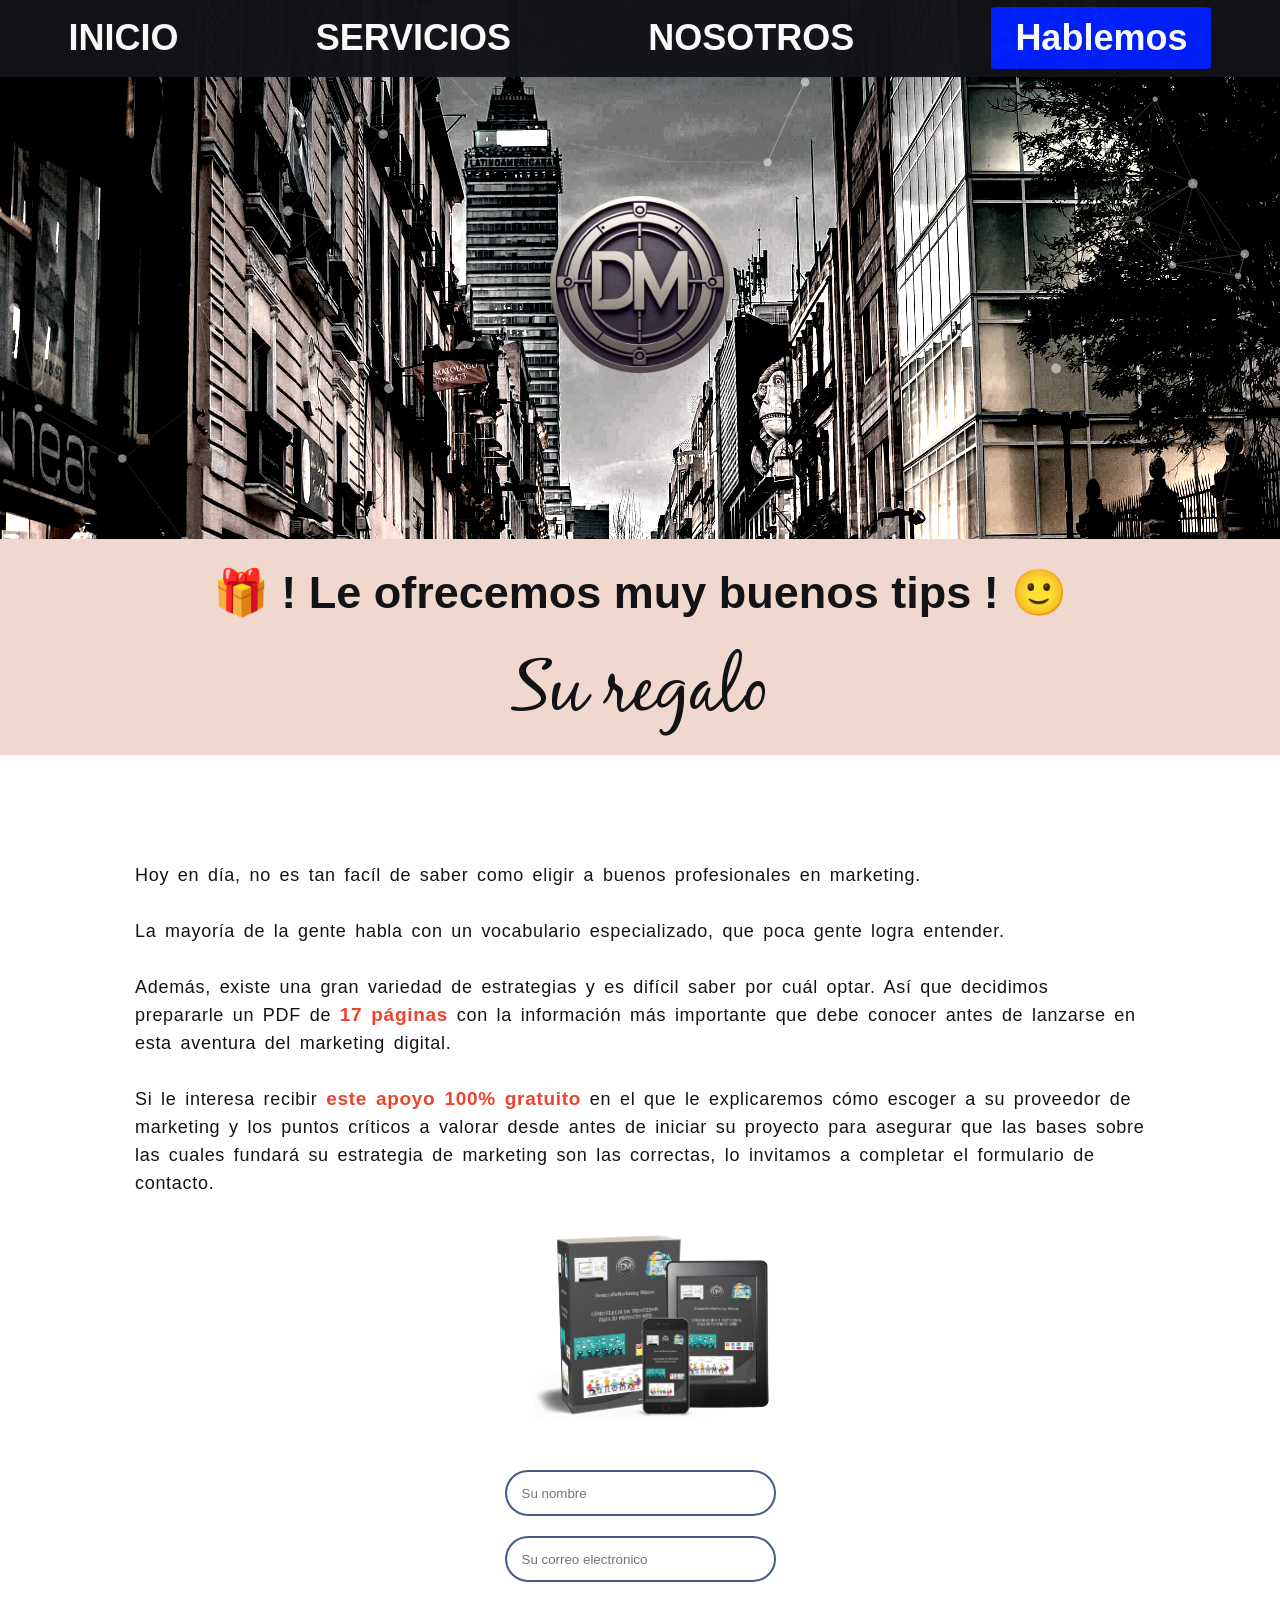
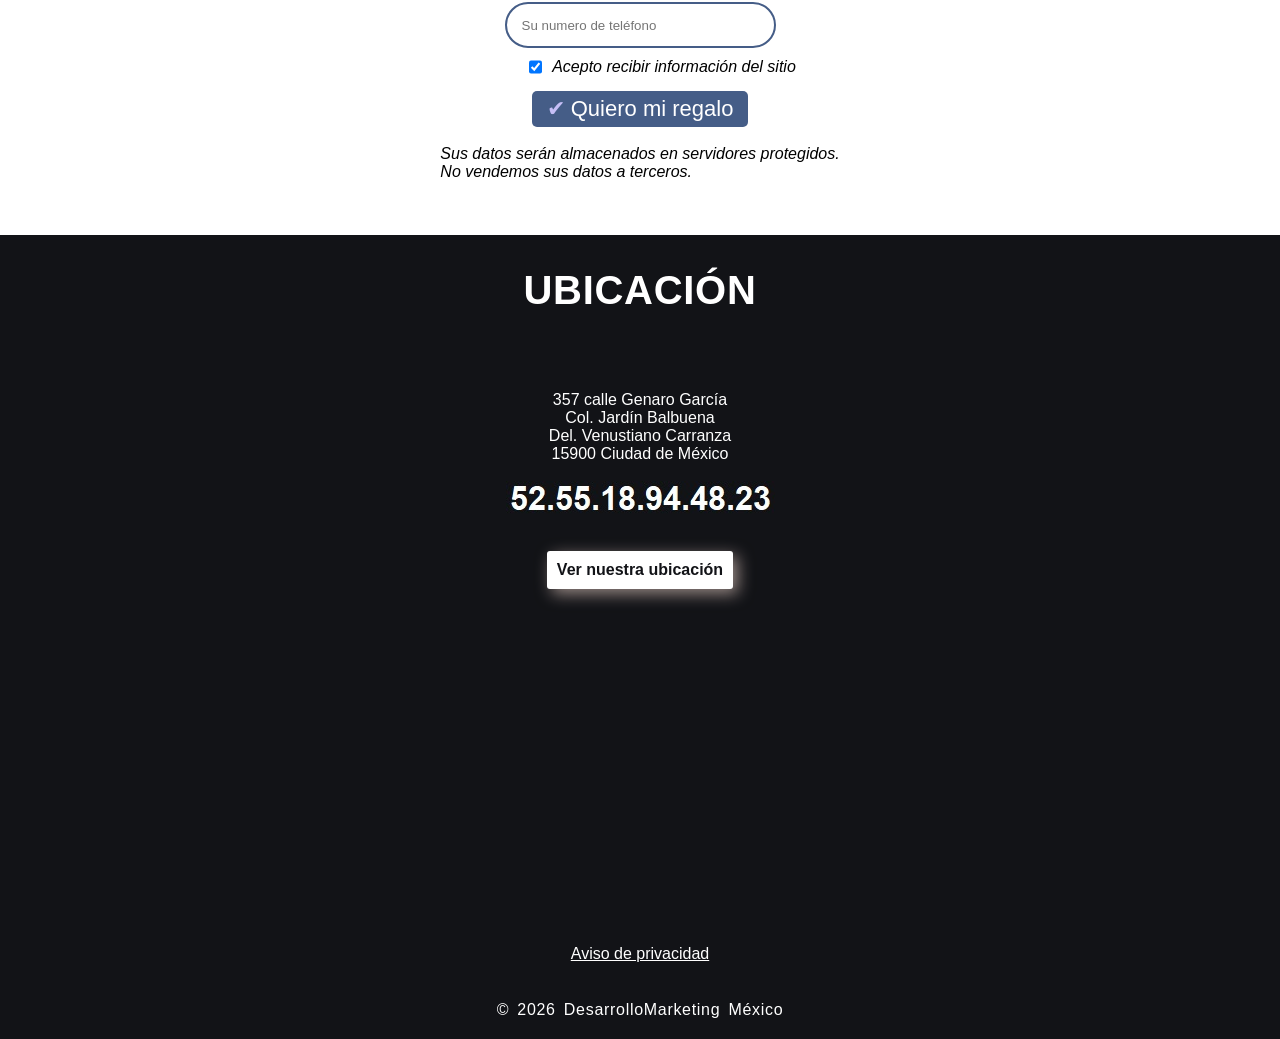
<file: regalotest-CAPTCHA.html>
<!DOCTYPE html>
<html lang="es">
    <head>
        <meta charset="UTF-8">
        <meta name="robots" content="noindex">
        <meta name="viewport" content="width=device-width, initial-scale=1.0">
        <link rel="stylesheet" href="style.css">
        <link rel="icon" type="ico" href="/img/favicon.ico">
        <title>▷ &#127873; Regalo para usted</title>
	<script src="https://www.google.com/recaptcha/api.js?render=6Ld76ZEqAAAAANE3vH8KS7iqGUpgDeruK1QnrfeT"></script>
    </head>
        <header>
        <div class="container-image-header">
            <img class="image-header" src="img/Webp.net-resizeimage.jpg" alt="">
            <div id="particles-js"></div>
            <script src="particles.js"></script>
            <script src="app.js"></script>
            <img src="img/g10.webp" class="logo" alt="logo" width="150" height="150">
        </div>
    </header>
    <body>
        <nav class="nav">
            <a href="https://desarrollomarketing-mexico.com/" title="Inicio">INICIO</a>
            <a href="https://desarrollomarketing-mexico.com/#servicios" title="Servicios">SERVICIOS</a>
            <a href="equipo.html" title="Equipo">NOSOTROS</a>
            <a href="contacto.html" title="Hablemos" class="Hablemos">Hablemos</a>
        </nav>
        <div class="title">
            <h1>&#127873; ! Le ofrecemos muy buenos tips ! &#128578</h1>
            <div class="afterh1">
                Su regalo
            </div>
        </div>
        <p class="introduction">
            <br>
            <br>
            Hoy en día, no es tan facíl de saber como eligir a buenos profesionales en marketing. <br><br>
            La mayoría de la gente habla con un vocabulario especializado, que poca gente logra entender. <br><br>
            Además, existe una gran variedad de estrategias y es difícil saber por cuál optar.
            Así que decidimos prepararle un PDF de <span class="red">17 páginas</span> con la información más importante que debe conocer antes de lanzarse en esta aventura del marketing digital. <br><br>
            Si le interesa recibir <span class="red">este apoyo 100% gratuito</span> en el que le explicaremos cómo escoger a su proveedor de marketing y los puntos críticos a valorar desde antes de iniciar su proyecto para asegurar que las bases sobre las cuales fundará su estrategia de marketing son las correctas, lo invitamos a completar el formulario de contacto. <br>
        </p>
        <div class="div-center">
            <img src="img/mockup-min.png" width="350px" alt="">
        </div>

        <br>
        <div class="div-center">
            <form method="post" action="https://systeme.io/embedded/18425717/subscription">
                <div class="div-center">
                <input class="input2" required placeholder="Su nombre" type=text name=first_name />
                </div>
                <div class="div-center">
                <input class="input2" required placeholder="Su correo electronico" type=text name=email />
                </div>
                <div class="div-center">
                <input class="input2" required placeholder="Su numero de teléfono" type=phone_number name=phone_number />
                </div>
                    <div class="f-row">
                        <div class="div-center">
                            <input required class="checked" type="checkbox" name="confirmo" id="nameinput" checked>
                            <label for="nameinput"><i>Acepto recibir información del sitio</i></label>
                        </div>
                        <div class="div-center">
                            <button type="submit" class="btn"><span class="coche-bleu">&#x2714</span> Quiero mi regalo</button>
                        </div>
                    </div>
            </form>
         </div>

<script> 
	function submitForm() {
		 grecaptcha.ready(function() { 
			grecaptcha.execute('your-site-key', {action: 'submit'}).then(function(token) { 
				document.getElementById('g-recaptcha-response').value = token; 
				document.forms[0].submit(); 
			}); 
		}); 
		return false; 
	} 
</script>

         <br>
         <div class="div-center sus-datos">
            <i>Sus datos serán almacenados en servidores protegidos. <br>
                No vendemos sus datos a terceros.</i>
        </div>
        <br>
        <br>
        <br>
        <div class="black">
            <h2>UBICACIÓN</h2>
            <br><br>
            <div>
                <div class="div-center">
                357 calle Genaro García <br>
                Col. Jardín Balbuena <br>
                Del. Venustiano Carranza <br>
                15900 Ciudad de México <br>
            </div>
            </div>
            <br>
            <div class="div-center">
                <br>
                <img src="img/numero de telefono.jpg" width="269px" height="34px" alt="">
                <br>
            </div>
            <br><br>
            <div class="div-center">
                <a class="ubicacion-button" href="https://maps.app.goo.gl/Tak68ao7Sskgyi1r8" target="_blank">Ver nuestra ubicación</a>
            </div>
            <br>
            <br>
            <div class="div-center">
                <iframe title="sitio" class="maps" src="https://www.google.com/maps/embed?pb=!1m18!1m12!1m3!1d288.3803858585844!2d-99.10152084017045!3d19.410805904544183!2m3!1f0!2f0!3f0!3m2!1i1024!2i768!4f13.1!3m3!1m2!1s0x85d1fe9ffd0229ab%3A0xe4039c326e3f2742!2sC.%20Genaro%20Garc%C3%ADa%20357%2C%20Jard%C3%ADn%20Balbuena%2C%20Venustiano%20Carranza%2C%2015900%20Ciudad%20de%20M%C3%A9xico%2C%20CDMX!5e0!3m2!1sfr!2smx!4v1717912991813!5m2!1sfr!2smx" width="50%" style="border:0;" allowfullscreen="" loading="lazy" referrerpolicy="no-referrer-when-downgrade"></iframe>
            </div>
            <br><br>
            <div>
                <a href="aviso-de-privacidad.html" class="enlace-black">Aviso de privacidad</a>
            </div>
            <br>
        </div>
        <footer>
            <span>
            © 
            <span id="currentYear"></span>
            <script>
            document.addEventListener('DOMContentLoaded', function() {
            var currentYear = new Date().getFullYear();
            document.getElementById('currentYear').textContent = currentYear;
            });
            </script>
            DesarrolloMarketing México
            </span>
        </footer>
    </body>
</html>
</file>
<file: style.css>
@font-face {
	font-family: 'blackjack';
	src: url('fonts/Blackjack.woff') format("woff"),
    url('fonts/Blackjack.woff2') format("woff2");
}

html,body,p,/*ol,*//*ul,li*/dl,dt,dd,blockquote,figure,fieldset,legend,textarea,pre,iframe,hr,h1,h2,h3,h4,h5,h6{margin:0;padding:0}h1,h2,h3,h4,h5,h6{font-size:100%;font-weight:normal}/*ul{list-style:none}*/button,input,select{margin:0}html{box-sizing:border-box}/**,*::before,*::after{box-sizing:inherit}*/img,video{height:auto;max-width:100%}iframe{border:0}table{border-collapse:collapse;border-spacing:0}td,th{padding:0}

html,header,body,footer {
    font-family: sans-serif;
}

html {
    position: relative;
    --color1: #455d87;
    --color2: #f1d8cf;
    --color3: #121317;
    --color4: #0020ff;
    --color5: #ed422c;
    --color6: #ffffff;
    background-color: var(--color6);
}

header {
    position: relative;
    z-index: 0;
    background-color: var(--color1);
}

.nav {
    display: flex;
    align-items: center;
    overflow: hidden;
    height: 6vmax;
    justify-content: space-around;
    background-color: var(--color3);
    text-decoration: none;
    position: fixed;
    top: 0px;
    z-index: 4;
    width: 100%;
    opacity: 0.97;
}

.nav > a {
    text-decoration: none;
    color: var(--color6);
    font-size: 4vmin;
    font-weight: bold;
    transition: 0.5ms;
}

.nav > a:hover {
    transform: scale(1.05);
}

.container-image-header {
    background-position: center;
    background-repeat: no-repeat;
    background-attachment: fixed;
    background-size: cover;
    display: flex;
    justify-items: center;
    align-items: center;
    justify-content: center;
    position: relative;
    z-index: 1;
    overflow: hidden;
}

.image-header {
    background: linear-gradient(rgba(0,0,0,0.6), rgba(0,0,0,0.7));
    filter: grayscale(0.8) blur(0.5px) contrast(200%) brightness(120%);
}

#particles-js {
    position: absolute;
    opacity: 1;
    left: 0;
    top: 0;
    width: 100%;
    height: 100%;
    z-index: 1;

@media (max-width: 800px) {
    display: none;
    }
}

.logo {
    animation: heartbeat 1.5s 2;
    animation-delay: 1s;
    position: absolute;
    z-index: 2;
    width: 20vmin;
    padding-top: 30px;
}

.logo:hover {
	animation: heartbeat 1.5s infinite;
    animation-delay: 0.2s;
    z-index: 2;
}

@keyframes heartbeat{
	from{
		transform: scale(1);
    }
    14%{
        transform: scale(1.3);
    }
    25%{
        transform: scale(1);
    }
    42%{
        transform: scale(1.3);
    }
}

.Hablemos {
    background-color: var(--color4);
    z-index: 4;
    padding: 10px 24px;
    border-radius: 3%;
    animation-name: shake;
    animation-duration: 10s;
    animation-delay: 3s;
    animation-iteration-count: infinite;

    @media (max-width: 1000px) {
        padding: 5px 10px;
    }
    @media (max-width: 480px) {
        padding: 2px 3px;
    }
    @media (max-width: 400px) {
        text-transform: uppercase;
   }
}

@keyframes shake {
    0.5% { transform: translate(1px, 1px) rotate(0deg); }
    1% { transform: translate(-1px, -2px) rotate(-1deg); }
    1.5% { transform: translate(-3px, 0px) rotate(1deg); }
    2% { transform: translate(3px, 2px) rotate(0deg); }
    2.5% { transform: translate(1px, -1px) rotate(1deg); }
    3% { transform: translate(-1px, 2px) rotate(-1deg); }
    7%,
    8%,
    9%,
    10%,
    97.5% { transform: translate(1px, 1px) rotate(0deg); }
    98% { transform: translate(-1px, -2px) rotate(-1deg); }
    98.5% { transform: translate(-3px, 0px) rotate(1deg); }
    99% { transform: translate(3px, 2px) rotate(0deg); }
    99.5% { transform: translate(1px, -1px) rotate(1deg); }
    100% { transform: translate(-1px, 2px) rotate(-1deg); }
}

.Hablemos:hover {
    background-color: var(--color6);
    color: var(--color4);
    animation-play-state: paused;
}

.title {
    display: flex;
    align-items: center;
    justify-content: center;
    flex-direction: column;
    overflow: hidden;
    background-color: var(--color2);
    z-index: 3;
    position: relative;
    width: 100%;
}

h1 {
    font-size: 5vmin;
    font-weight: bold;
    padding-top: 3vmin;
    margin-bottom: 2vmin;
    color: var(--color3);
}

.afterh1 {
    font-family: "blackjack", sans-serif;
    font-size: 8vmin;
    margin-top: 0.8vmin;
    margin-bottom: 0.4vmin;
    text-align: center;
    color: var(--color3);
}

.introduction {
    color: var(--color3);
    margin-left: 15vmin;
    margin-right: 15vmin;
    padding-top: 50px;
    padding-bottom: 10px;
    background-color: var(--color6);
    font-size: 18px;
    letter-spacing: 0.7px;
    word-spacing: 3px;
    line-height: 28px;
    overflow: hidden;
    z-index: 4;
}

.strong-list-wish {
    color: var(--color1);
    font-weight: 900;
    font-size: 19px;
}

.red {
    color: var(--color5);
    font-weight: 700;
    font-size: 19px;
}

.red2 {
    color: var(--color5);
    font-weight: 900;
    font-size: 19px;
}

.red3 {
    color: var(--color5);
    font-weight: bold;
}

.red-center-su-camino {
    color: var(--color5);
    background-color: var(--color6);
    font-size: 26px;
    letter-spacing: 0.7px;
    word-spacing: 3px;
    line-height: 28px;
    overflow: hidden;
    z-index: 3;
}

.red-descripcion {
    margin-top: 30px;
    margin-bottom: 30px;
    margin-left: 15vmin;
    margin-right: 15vmin;
    color: var(--color5);
    background-color: var(--color6);
    font-size: 26px;
    letter-spacing: 0.7px;
    word-spacing: 3px;
    line-height: 28px;
    text-align: center;
    overflow: hidden;
    z-index: 3;

@media (max-width: 500px) {
    font-size: 20px;
    }
}

.fondo-beige {
    color: var(--color3);
    margin-top: 15px;
    margin-bottom: 15px;
    margin-left: 15vmin;
    margin-right: 15vmin;
    background-color: var(--color2);
    font-size: 18px;
    letter-spacing: 0.7px;
    word-spacing: 3px;
    line-height: 28px;
    overflow: hidden;
    z-index: 3;
}

.fondo-blanco {
    color: var(--color3);
    margin-top: 15px;
    margin-bottom: 50px;
    margin-left: 15vmin;
    margin-right: 15vmin;
    background-color: var(--color6);
    font-size: 18px;
    letter-spacing: 0.7px;
    word-spacing: 3px;
    line-height: 28px;
    overflow: hidden;
    z-index: 3;
}

.div-center {
    display: flex;
    justify-content: center;
    z-index: 3;
}

body > .div-center > h2 {
    color: var(--color3);
    margin-top: 40px;
    margin-bottom: 40px;
    margin-left: 10vmin;
    margin-right: 10vmin;
    background-color: var(--color6);
    font-size: 40px;
    font-weight: bold;
    justify-content: center;
    align-content: center;
    text-align: center;
    letter-spacing: 0.7px;
    word-spacing: 3px;
    text-transform: uppercase;
    line-height: 50px;
    overflow: hidden;
    z-index: 3;

@media (max-width: 1000px) {
    font-size: 25px;
    }
}

li {
    margin-top: 40px;
}

.list-gris {
    margin-left: 15vmin;
    margin-right: 15vmin;
    margin-top: 0;
    margin-bottom: 0;
    padding-bottom: 40px;
    padding-left: 50px;
    padding-right: 50px;
    width: 1000px;
    border-radius: 10px;
    list-style: circle;
    background-color: var(--color1);
    color: var(--color6);
    font-size: 18px;
    letter-spacing: 0.7px;
    word-spacing: 3px;
    line-height: 28px;
    overflow: hidden;
    z-index: 3;

    @media (max-width: 1000px) {
        width: 100%;
        margin-left: 15px;
        margin-right: 15px;
        padding-left: 25px;
        padding-right: 5px;
    }
}

.list-gris > li {
    padding-left: 15px;
}
.list-gris > li::marker {
    color: var(--color6);
}

.list-rose {
    margin-left: 15vmin;
    margin-right: 15vmin;
    margin-top: 0;
    margin-bottom: 40px;
    padding-bottom: 40px;
    padding-left: 50px;
    padding-right: 50px;
    width: 1000px;
    list-style: circle;
    background-color: var(--color2);
    color: var(--color3);
    font-size: 18px;
    letter-spacing: 0.7px;
    word-spacing: 3px;
    line-height: 28px;
    overflow: hidden;
    z-index: 3;

    @media (max-width: 1000px) {
        width: 100%;
        margin-left: 15px;
        margin-right: 15px;
        padding-left: 25px;
        padding-right: 5px;
    }
}

.list-rose > li {
    padding-left: 15px;
}
.list-rose > li::marker {
    color: var(--color3);
}

.list-azul {
    margin-left: 15vmin;
    margin-right: 15vmin;
    margin-top: 0;
    margin-bottom: 0;
    padding-bottom: 40px;
    padding-left: 50px;
    padding-right: 50px;
    width: 1000px;
    border-radius: 10px;
    list-style: circle;
    background-color: var(--color1);
    color: var(--color6);
    font-size: 18px;
    letter-spacing: 0.7px;
    word-spacing: 3px;
    line-height: 28px;
    overflow: hidden;
    z-index: 3;

    @media (max-width: 1000px) {
        width: 100%;
        margin-left: 15px;
        margin-right: 15px;
        padding-left: 25px;
        padding-right: 5px;
    }
}

.list-azul > li {
    padding-left: 15px;
}

.list-azul > li::marker {
    color: var(--color6);
}

.white-background-paraf-center-26 {
    color: var(--color3);
    margin-left: 10vmin;
    margin-right: 10vmin;
    margin-top: 30px;
    margin-bottom: 30px;
    display: flex;
    flex-direction: column;
    justify-items: center;
    justify-content: space-around;
    align-content: center;
    align-items: center;
    text-align: center;
    background-color: var(--color6);
    font-size: 26px;
    font-weight: bold;
    letter-spacing: 0.7px;
    word-spacing: 3px;
    line-height: 35px;
    overflow: hidden;
    z-index: 3;

    @media (max-width: 800px) {
        font-size: 22px;
        margin-top: 20px;
    }
}

.Entonces {
    margin-bottom: 10px;
}
/*
.video {
    width: 45%;

    @media (max-width: 1000px) {
        width: 80%;
    }
}

.video3 video {
    aspect-ratio: 16/9;
}
*/
.video-container {
    width: 700px; /* Ajustez la taille selon vos besoins */

    @media (max-width: 1000px) {
        width: 500px;
    }
    @media (max-width: 600px) {
        width: 450px;
    }
    @media (max-width: 480px) {
        width: 350px;
    }
    @media (max-width: 400px) {
        width: 280px;
    }
}

.video {
    top: 0;
    left: 0;
    width: 100%;
    height: auto;
    display: none; /* La vidéo est masquée par défaut */
}

.thumbnail {
    width: 100%;
    height: auto;
    cursor: pointer;
}

.img-traffic {    
    width: 50%;
    border-radius: 10px;
    margin-left: 5vmin;
    margin-right: 5vmin;

    @media (max-width: 800px) {
        width: 75%;
        }

    @media (max-width: 400px) {
    width: 90%;
    }
}

.img-leads {
    border-radius: 10px;
    margin-left: 15vmin;
    margin-right: 15vmin;

@media (max-width: 400px) {
        width: 90%;
    }
}


article {
    background-color: var(--color2);
}

article > h2 {
    color: var(--color3);
    margin-top: 50px;
    margin-bottom: 40px;
    margin-left: 10vmin;
    margin-right: 10vmin;
    padding-top: 60px;
    font-size: 40px;
    font-weight: bold;
    justify-content: center;
    align-content: center;
    text-align: center;
    letter-spacing: 0.7px;
    word-spacing: 3px;
    text-transform: uppercase;
    line-height: 50px;
    overflow: hidden;
    z-index: 3;
    
@media (max-width: 1000px) {
    font-size: 25px;
    }
}

.citation {
    display: flex;
    flex-direction: column;
    justify-content: space-between;
    margin-top: 30px;
    margin-bottom: 60px;
    margin-left: 15vmin;
    margin-right: 15vmin;
    padding-left: 15vmin;
    padding-right: 15vmin;
    padding-top:30px;
    padding-bottom: 30px;
    background-color: #56423b;
    color: var(--color6);
    font-size: 30px;
    text-align: center;
    border-radius: 10px;

    @media (max-width: 1000px) {
        padding-left: 15vmin;
        padding-right: 15vmin;
        margin-left: 15px;
        margin-right: 15px;
        font-size: 22px;
    }
    @media (max-width: 500px) {
        font-size: 18px;
    }
}

.clive {
    padding-top: 20px;
}

.grid-emprezas {
    display: grid;
    align-items: center;
    justify-items: center;
    grid-template-columns: 1fr 1fr 1fr 1fr 1fr;
    grid-gap: 50px;
    margin-top: 30px;
    margin-bottom: 30px;
    margin-left: 10vmin;
    margin-right: 10vmin;

    @media (max-width: 600px) {
        grid-template-columns: 1fr 1fr 1fr;
        grid-gap: 30px;
        }
    
    @media (max-width: 400px) {
        grid-template-columns: 1fr 1fr;
        grid-gap: 30px;
        }
}

.grid-emprezas > img {
    filter: grayscale(200%);
}

.grid-soporte {
    display: grid;
    grid-template-columns: 1fr 1fr 1fr 1fr 1fr 1fr;
    grid-gap: 7px;
    margin-top: 30px;
    margin-bottom: 30px;
    margin-left: 10vmin;
    margin-right: 10vmin;

@media (max-width: 1000px) {
    grid-template-columns: 1fr 1fr 1fr 1fr 1fr;
    }

@media (max-width: 800px) {
    grid-template-columns: 1fr 1fr 1fr 1fr;
    }

@media (max-width: 600px) {
    grid-template-columns: 1fr 1fr 1fr;
    }

@media (max-width: 400px) {
    grid-template-columns: 1fr 1fr;
    }
}

.back-gris {
    background-color: rgb(222, 221, 221);
    color: var(--color3);
    padding-top: 40px;
    padding-bottom: 40px;
    font-size: 25px;

    @media (max-width: 900px) {
        padding-bottom: 0;
    }
}

.div-center-hablemos {
    opacity: 0.6;
    padding-bottom: 40px;

    @media (max-width: 900px) {
        margin-left: 10px;
        margin-right: 10px;
    }
}

 .last-line {
    display: flex;
    flex-direction: row;
    align-items: center;
    justify-content: space-around;

@media (max-width: 900px) {
    flex-direction: column;
    justify-content: space-between;
    justify-items: center;
    text-align: center;
    margin-bottom: 30px;
    }
 }

 .last-line > div {

    @media (max-width: 900px) {
        margin-left: 10px;
        margin-right: 10px;
    }
}

 @keyframes getwidPulseAnimation{
	0%{
		transform:scale(1);
		opacity:1;
	}
	to{
		transform:scale(1.2);
		opacity:0;
	}
}

 .miseenforme2 {
	position: relative;
	z-index: 1;
	color: white;
	background-color: var(--color1);
	border-radius: 3px;
	text-decoration: none;
	padding: 3px;
    transition-duration: 0.3s;
}

.miseenforme2:hover {
    scale: 1.05;
    box-shadow: none;
    letter-spacing: 0.05px;
}

.button2:before {
	content:"";
	border:4px solid;
	position: absolute;
	border-color: var(--color1);
	top:0;
	bottom:0;
	right:0;
	left:0;
	z-index:-1;
	display:block;
	border-radius:3px;
	animation:getwidPulseAnimation 1.5s linear .5s infinite;
	background-color: var(--color1);
	opacity: 0.95;
}

.black {
    background-color: var(--color3);
}

.black > h2 {
    color: var(--color6);
    margin-bottom: 40px;
    margin-left: 10vmin;
    margin-right: 10vmin;
    padding-top: 30px;
    font-size: 40px;
    font-weight: bold;
    justify-content: center;
    align-content: center;
    text-align: center;
    letter-spacing: 0.7px;
    word-spacing: 3px;
    text-transform: uppercase;
    line-height: 50px;
    overflow: hidden;
    z-index: 3;
    
@media (max-width: 1000px) {
    font-size: 25px;
    }
}

.black > div {
    color: var(--color6);
    margin-left: 15vmin;
    margin-right: 15vmin;
    text-align: center;
}

.enlace-black {
    color: var(--color6);
}

.ubicacion-button {
    background-color: var(--color6);
    color: var(--color3);
    padding: 10px;
    border-radius: 3px;
    text-decoration: none;
    font-weight: bold;
    box-shadow: 0.3em 0.3em 1em rgb(241 216 207 / 60%);
    transition-duration: 0.3s;
}

.ubicacion-button:hover {
    opacity: 0.93;
    scale: 1.05;
    box-shadow: none;
}

.maps {
    aspect-ratio: 16/9;

    @media (max-width: 500px) {
        width: 80%;
    }
}

.fleche-button {
    margin-top: 45px;
}

.mi-bb {
    border: solid 3px var(--color3);
    border-radius: 3px;
    text-decoration: none;
    color: var(--color3);
    padding: 13px 13px;
    font-weight: bold;
    margin-top: 30px;
}

.mi-bb:hover {
    border-color: var(--color6);
    color: var(--color6);
}

footer {
    display: flex;
    flex-direction: row;
    justify-content: center;
    justify-items: center;
    align-items: center;
    text-align: center;
    font-size: 16px;
    letter-spacing: 0.7px;
    word-spacing: 3px;
    line-height: 28px;
    overflow: hidden;
    z-index: 3;
    padding-bottom: 15px;
    padding-top: 15px;
    color: var(--color6);
    background-color: var(--color3);
    width: 100%;
    overflow: hidden;
    margin: 0;
}

/*formulario regalo y contacto */

.input {
    width: 250px;
    height: 40px;
    border-radius: 3px;
    border: solid 2px var(--color1);
    margin-top: 10px;
    margin-bottom: 10px;
    margin-left: 5vmin;
    margin-right: 5vmin;
    padding-left: 5px;
    font-family: sans-serif;
    color: var(--color3);

    @media (max-width: 320px) {
        width: 200px;
    }
}

.input2 {
    width: 250px;
    height: 40px;
    border-radius: 25px;
    border: solid 2px var(--color1);
    margin-top: 10px;
    margin-bottom: 10px;
    margin-left: 5vmin;
    margin-right: 5vmin;
    padding-left: 15px;
    font-family: sans-serif;
    color: var(--color3);

    @media (max-width: 320px) {
        width: 200px;
    }
}

.coche-bleu {
    color: rgb(198, 191, 247)
}


.mensaje {
    width: 250px;
    height: 100px;
    padding-top: 5px;

    @media (max-width: 320px) {
        width: 200px;

    }
}

.checked {
    margin-left: 5vmin;
    margin-right: 10px;
}

.acepto {
    font-size: 14px;
    margin-left: 5vmin;
    margin-right: 5vmin;
}
.btn {
    font-size: 22px;
    color: var(--color6);
    border-radius: 5px;
    padding: 5px 15px;
    border: 0;
    margin-top: 15px;
    background-color: var(--color1);
    transition-duration: 0.3s;
}

.btn:hover {
    scale: 1.03;
}

.espacio {
    margin-top: 15px;
}

.espacio > label input {
    margin-left: 5vmin;
    margin-right: 5vmin;
}

.contour {
    border: solid 2px var(--color1);
    border-radius: 20px;
    padding: 2vmin 2vmin;
    position: relative;
    margin-left: 2vmin;
    margin-right: 2vmin;
    font-size: 20px;

    @media (max-width: 450px) {
        border-radius: 5px;
        font-size: 15px;
    }
}
.count {
    left: 10px;
    bottom: 10px;
    position: absolute;
    font-size: 18px;
    font-weight: bold;
    color: var(--color1);
    
    @media (max-width: 400px) {
    left: 3px;
    bottom: 2px;
    font-size: 14px;
    font-weight: normal;
    }
}

.espacio > .div-center > div {
    text-align: center;
}

.sus-datos {
    margin-left: 5vmin;
    margin-right: 5vmin;
}

/*fin formulario regalo y contacto*/

.resenas {
    display: flex;
    flex-direction: column;
    justify-content: space-between;
    margin-top: 30px;
    margin-bottom: 60px;
    margin-left: 15vmin;
    margin-right: 15vmin;
    padding-left: 15vmin;
    padding-right: 15vmin;
    padding-top:30px;
    padding-bottom: 30px;
    background-color: #56423b;
    color: var(--color6);
    font-size: 20px;
    text-align: center;
    border-radius: 10px;

    @media (max-width: 1000px) {
        padding-left: 15vmin;
        padding-right: 15vmin;
        margin-left: 15px;
        margin-right: 15px;
        font-size: 22px;
    }
    @media (max-width: 500px) {
        font-size: 18px;
    }
}

.resenas > .div-center > img {
    border-radius: 50%;
}

.frase {
    margin-top: 30px;
}

.resenas-autor {
    padding-top: 20px;
    font-size: 16px;
}
.whatsapp {
    display: flex;
    flex-direction: row;
    align-items: center;
    justify-content:left;
    margin-left: 15vmin;
    margin-right: 15vmin;
}

.whatsapp > span, .whatsapp > a {
    color: var(--color6);
    cursor: pointer;
    padding: 5px 10px;
    background-color: var(--color1);
    border-radius: 5px;
    text-decoration: none;
}

.whatsapp > span:hover, .whatsapp > a:hover {
    scale: 1.05;
    transition-duration: 0.3s;
}

.img-contacto {
    margin-top: 25px;
    margin-bottom: 10px;
}

.selected {
    border-bottom: solid 2px var(--color6);
    padding: 4px 6px;

    @media (max-width: 500px) {
        padding: 2px 4px;
        border-bottom: solid 1px var(--color6);
    }
}

.active-blue {
    background-color: var(--color4);
    border-radius: 2px 2px 0% 0%;

}
</file>
